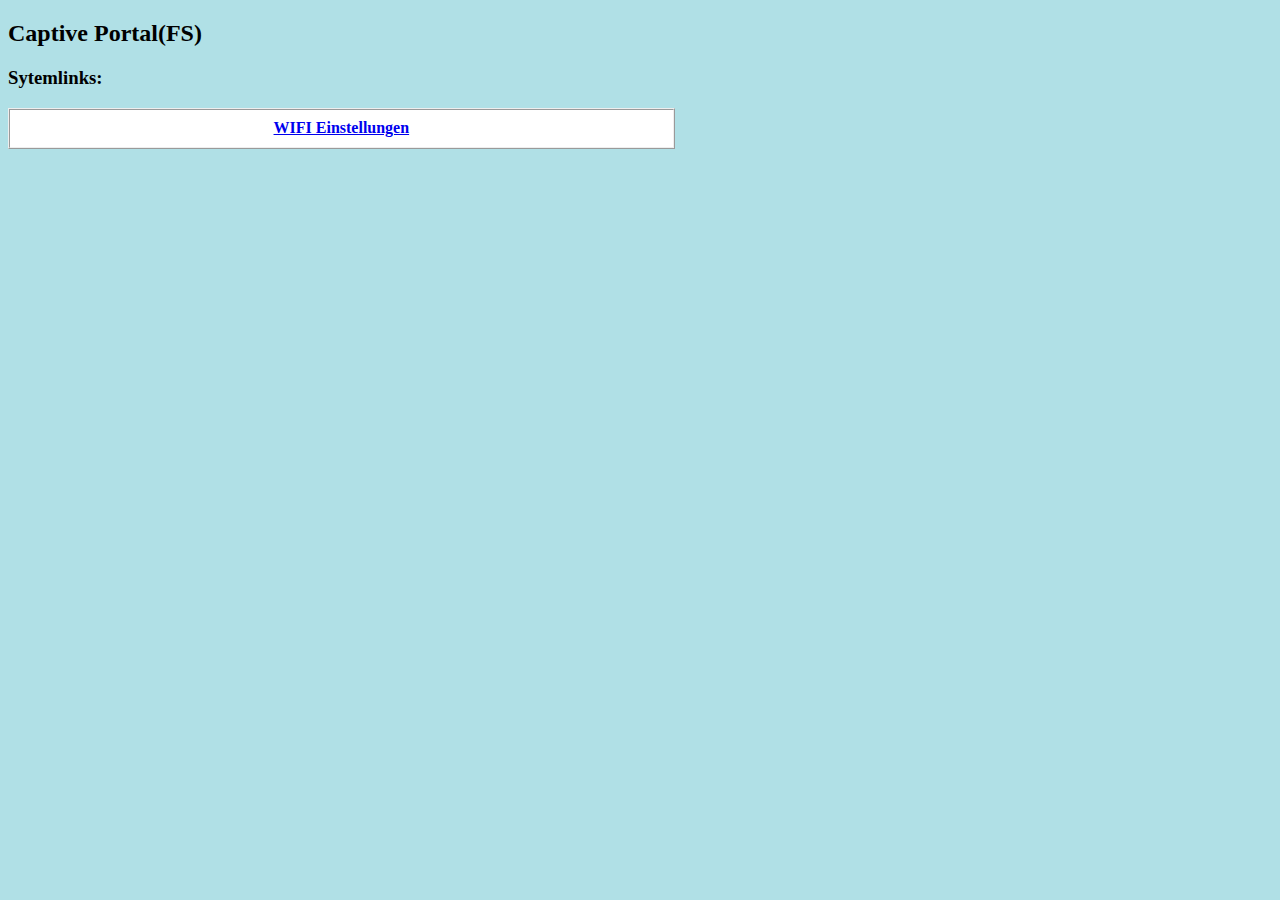
<file: data/MainPage.html>
<!DOCTYPE HTML>
<html lang='de'>
<head>
    <title>Captive Portal</title>
    <meta charset='UTF-8'>
    <meta name='viewport' content='width=device-width, initial-scale=1.0'>
    <link rel="stylesheet" href="portal.css">
</head>
<body>
<h2>Captive Portal(FS)</h2>
<h3>Sytemlinks:</h3>
<table class="systemlinks">
    <tr>
        <th><a href='/wifi'>WIFI Einstellungen</a></th>
    </tr>
</table>
</body>
</html>
</file>
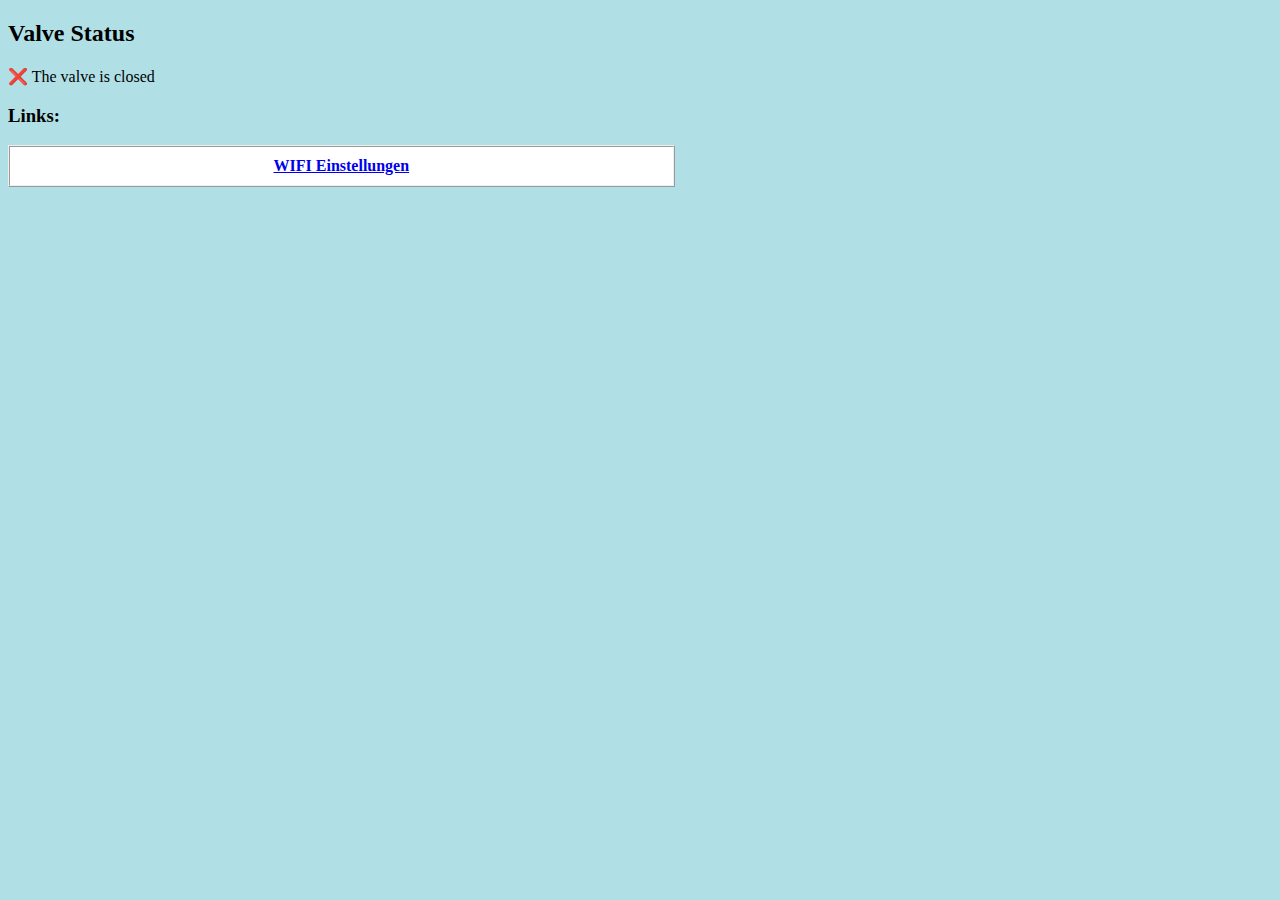
<file: data/Valve.html>
<!DOCTYPE HTML>
<html lang='de'>
<head>
    <title>Valve Status</title>
    <meta charset='UTF-8'>
    <meta name='viewport' content='width=device-width, initial-scale=1.0'>
    <link rel="stylesheet" href="portal.css">
</head>
<body>
<h2>Valve Status</h2>
<p>&#x274C; The valve is closed</p>
<h3>Links:</h3>
<table class="systemlinks">
    <tr>
        <th><a href='/wifi'>WIFI Einstellungen</a></th>
    </tr>
</table>
</body>
</html>
</file>
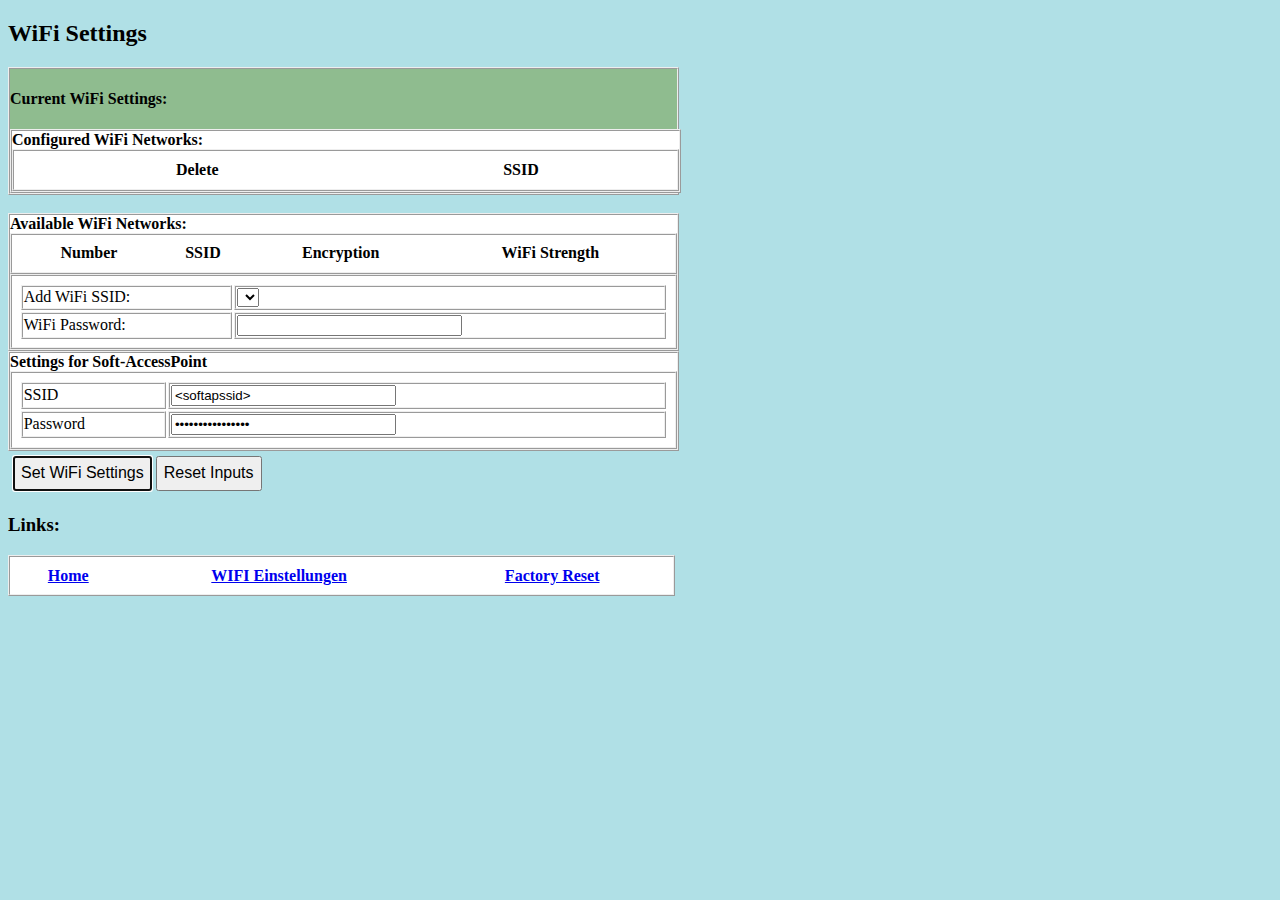
<file: data/WifiPage.html>
<!DOCTYPE HTML>
<html lang='de'>
<head>
    <meta charset='UTF-8'>
    <meta name=viewport content='width=device-width, initial-scale=1.0'>
    <link rel="stylesheet" href="portal.css">
    <title>Wifi Switch</title>
</head>
<body>
<h2>WiFi Settings</h2>
<form action='/wifiSetup' method='post'>
    <div class="currentSettings">
        <h4>Current WiFi Settings:</h4>
        <div class="networks">
            <div class="heading">Configured WiFi Networks:</div>
            <table>
                <tr>
                    <th>Delete</th>
                    <th>SSID</th>
                </tr>
                <configuredNetworks/>
            </table>
        </div>
    </div>
    <br>
    <div class="networks">
        <div class="heading">Available WiFi Networks:</div>
        <table>
            <tr>
                <th>Number</th>
                <th>SSID</th>
                <th>Encryption</th>
                <th>WiFi Strength</th>
            </tr>
            <availableNetworks/>
        </table>
        <table>
            <tr>
                <td>Add WiFi SSID:</td>
                <td><select name='WiFi_Add_Network'>
                    <networkOptions/>
                </select></td>
            </tr>
            <tr>
                <td>WiFi Password:</td>
                <td><label>
                    <input type='text' name='STAWLanPW' maxlength='25' size='25'>
                </label></td>
            </tr>
        </table>
    </div>
    <div class="networks">
        <div class="heading">Settings for Soft-AccessPoint</div>
        <table>
            <tr>
                <td>SSID</td><td><input type='text' name="SoftAPSSID" maxlength="20" size="25" value="<softapssid>"></td>
            </tr>
            <tr>
                <td>Password</td><td><input type='password' name="" maxlength="25" size="25" value="<softappassword>"></td>
            </tr>

        </table>
    </div>
    <div class="buttonbox">
        <button type='submit' name='Settings' autofocus>Set WiFi
            Settings
        </button>
        <button type='reset' name='action'>Reset Inputs</button>
    </div>
</form>
<h3>Links:</h3>
<table class="systemlinks">
    <tr>
        <th><a href='/'>Home</a></th>
        <th><a href='/wifi'>WIFI Einstellungen</a></th>
        <th><a href='/reset'>Factory Reset</a></th>
    </tr>
</table>
</body>
</html>
</file>
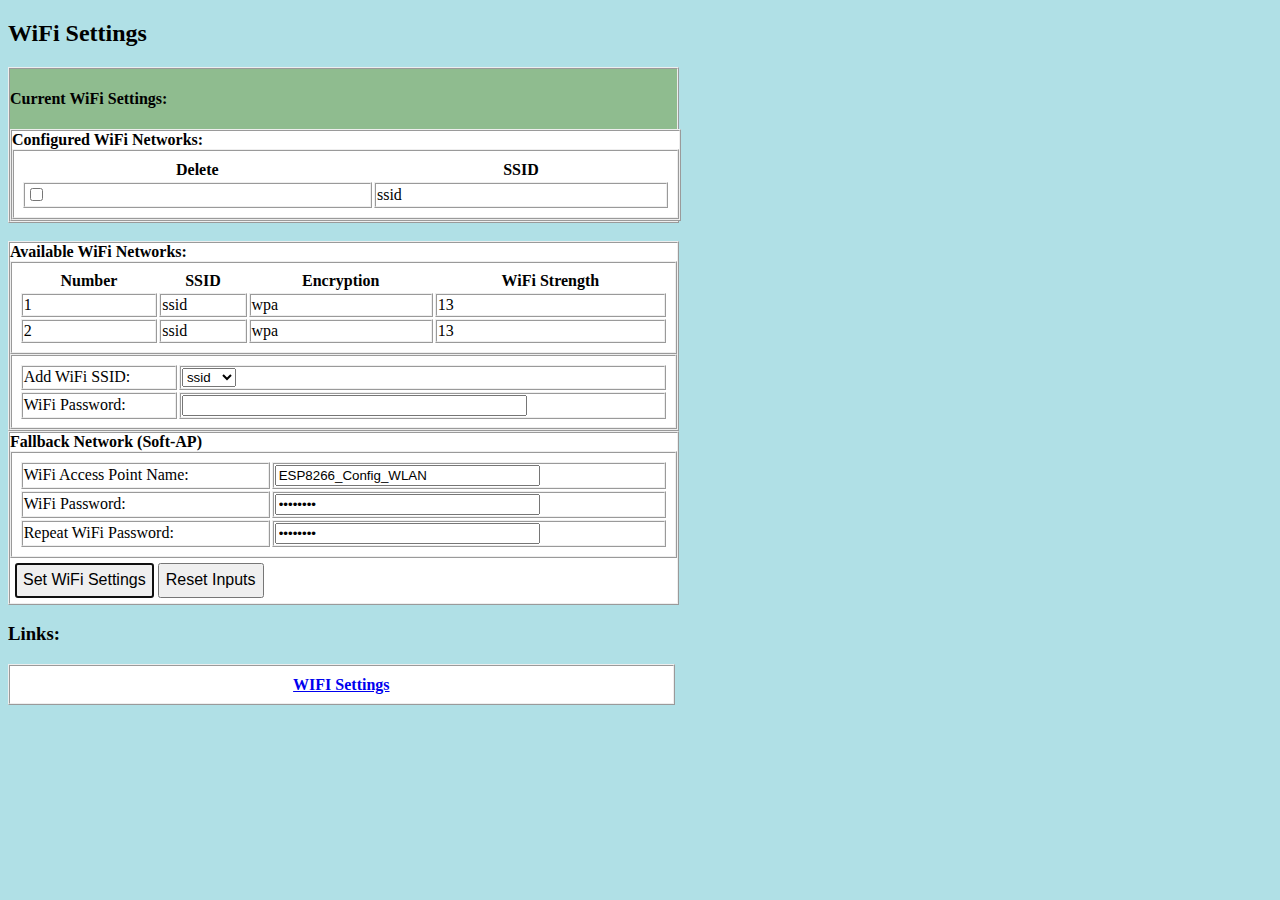
<file: data/WifiPage_test.html>
<!DOCTYPE HTML>
<html lang='de'>
<head>
    <meta charset='UTF-8'>
    <meta name=viewport content='width=device-width, initial-scale=1.0'>
    <link rel="stylesheet" href="portal.css">
    <title>Wifi Switch</title>
</head>
<body>
<h2>WiFi Settings</h2>
<form action='/wifiSetup' method='post'>
    <div class="currentSettings">
        <h4>Current WiFi Settings:</h4>
        <div class="networks">
            <div class="heading">Configured WiFi Networks:</div>
            <table>
                <tr>
                    <th>Delete</th>
                    <th>SSID</th>
                </tr>
                <!-- COnfigured Network Begin -->
                <tr>
                    <td><input type="checkbox" name="ssid_delete"/></td>
                    <td>ssid</td>
                </tr>
                <!-- COnfigured Network END -->
            </table>
        </div>
    </div>
    <br>
    <div class="networks">
        <div class="heading">Available WiFi Networks:</div>
        <table>
            <tr>
                <th>Number</th>
                <th>SSID</th>
                <th>Encryption</th>
                <th>WiFi Strength</th>
            </tr>
            <!-- AvailableNetwork.partial: BEGIN -->
            <tr>
                <td>1</td>
                <td>
                    ssid
                </td>
                <td>
                    wpa
                </td>
                <td>
                    13
                </td>
            </tr>
            <!-- AvailableNetwork.partial: END -->
            <!-- AvailableNetwork.partial: BEGIN -->
            <tr>
                <td>2</td>
                <td>
                    ssid
                </td>
                <td>
                    wpa
                </td>
                <td>
                    13
                </td>
            </tr>
            <!-- AvailableNetwork.partial: END -->
        </table>
        <table>
            <tr>
                <td>Add WiFi SSID:</td>
                <td><select name='WiFi_Add_Network'>
                    <!-- Network Options BEGIN -->
                    <option value="ssid">ssid</option>
                    <option value="ssid2">ssid2</option>
                    <!-- Network Options END -->
                </select></td>
            </tr>
            <tr>
                <td>WiFi Password:</td>
                <td><label>
                    <input type='text' name='STAWLanPW' maxlength='40' size='40'>
                </label></td>
            </tr>
        </table>
    </div>
    <div class="networks">
        <div class="heading">Fallback Network (Soft-AP)</div>
        <table>
            <tr>
                <td>WiFi Access Point Name:</td>
                <td><input type='text' name='APPointName' maxlength='19' size='30' value='ESP8266_Config_WLAN'>
                </td>
            </tr>
            <tr>
                <td>WiFi Password:</td>
                <td><input type='password' name='APPW' maxlength='24' size='30' value='12345678'></td>
            </tr>
            <tr>
                <td>Repeat WiFi Password:</td>
                <td><input type='password' name='APPWRepeat' maxlength='24' size='30' value='12345678'></td>
            </tr>
        </table>
        <div class="buttonbox">
            <button type='submit' name='Settings' autofocus>Set WiFi
                Settings
            </button>
            <button type='reset' name='action'>Reset Inputs</button>
        </div>
    </div>
</form>
<h3>Links:</h3>
<table class="systemlinks">
    <tr>
        <th><a href='/wifi'>WIFI Settings</a></th>
    </tr>
</table>
</body>
</html>
</file>
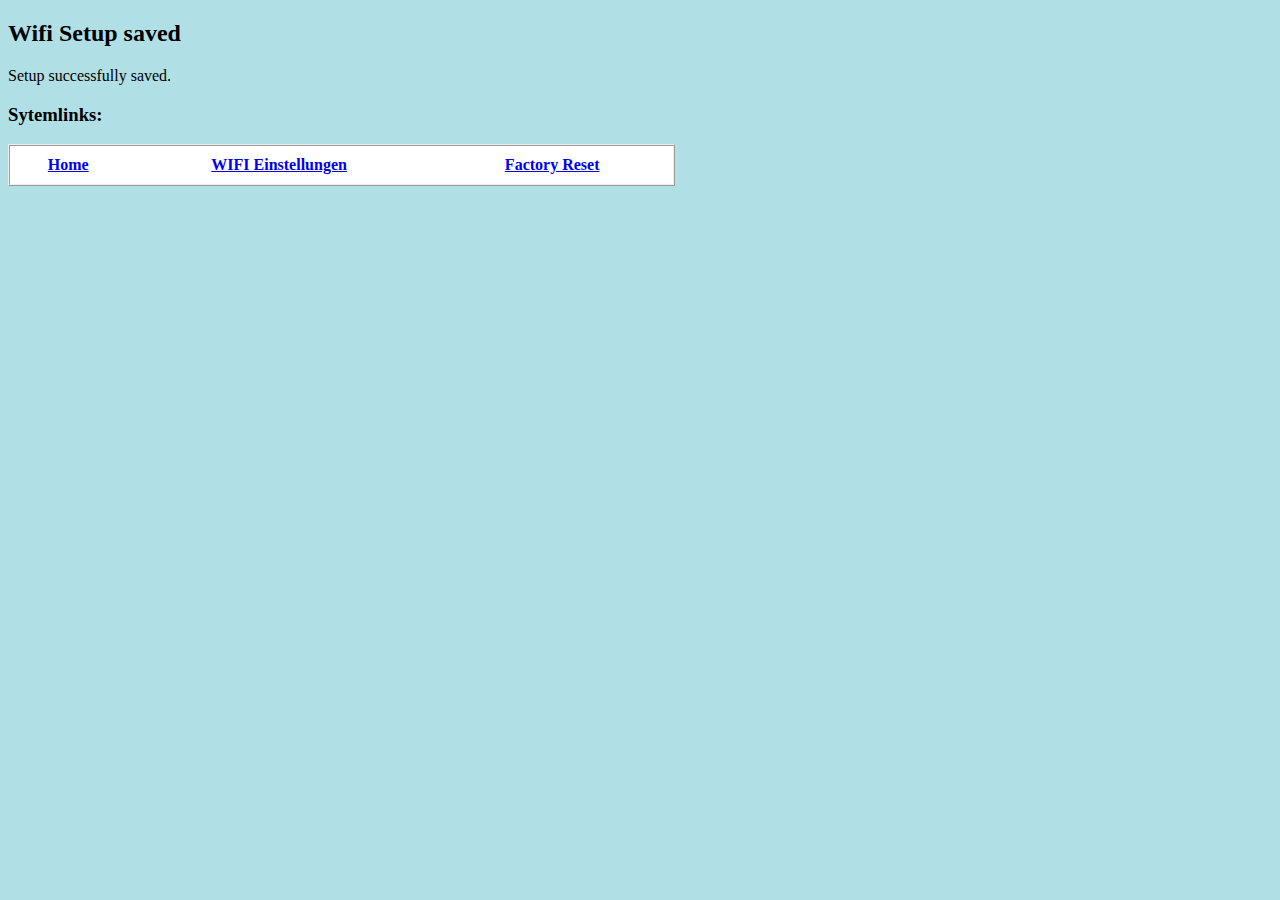
<file: data/WifiSetupDone.html>
<!DOCTYPE HTML>
<html lang='de'>
<head>
    <title>Captive Portal</title>
    <meta charset='UTF-8'>
    <meta name='viewport' content='width=device-width, initial-scale=1.0'>
    <link rel="stylesheet" href="portal.css">
</head>
<body>
<h2>Wifi Setup saved</h2>
Setup successfully saved.
<h3>Sytemlinks:</h3>
<table class="systemlinks">
    <tr>
        <th><a href='/'>Home</a></th>
        <th><a href='/wifi'>WIFI Einstellungen</a></th>
        <th><a href='/reset'>Factory Reset</a></th>
    </tr>
</table>
</body>
</html>
</file>
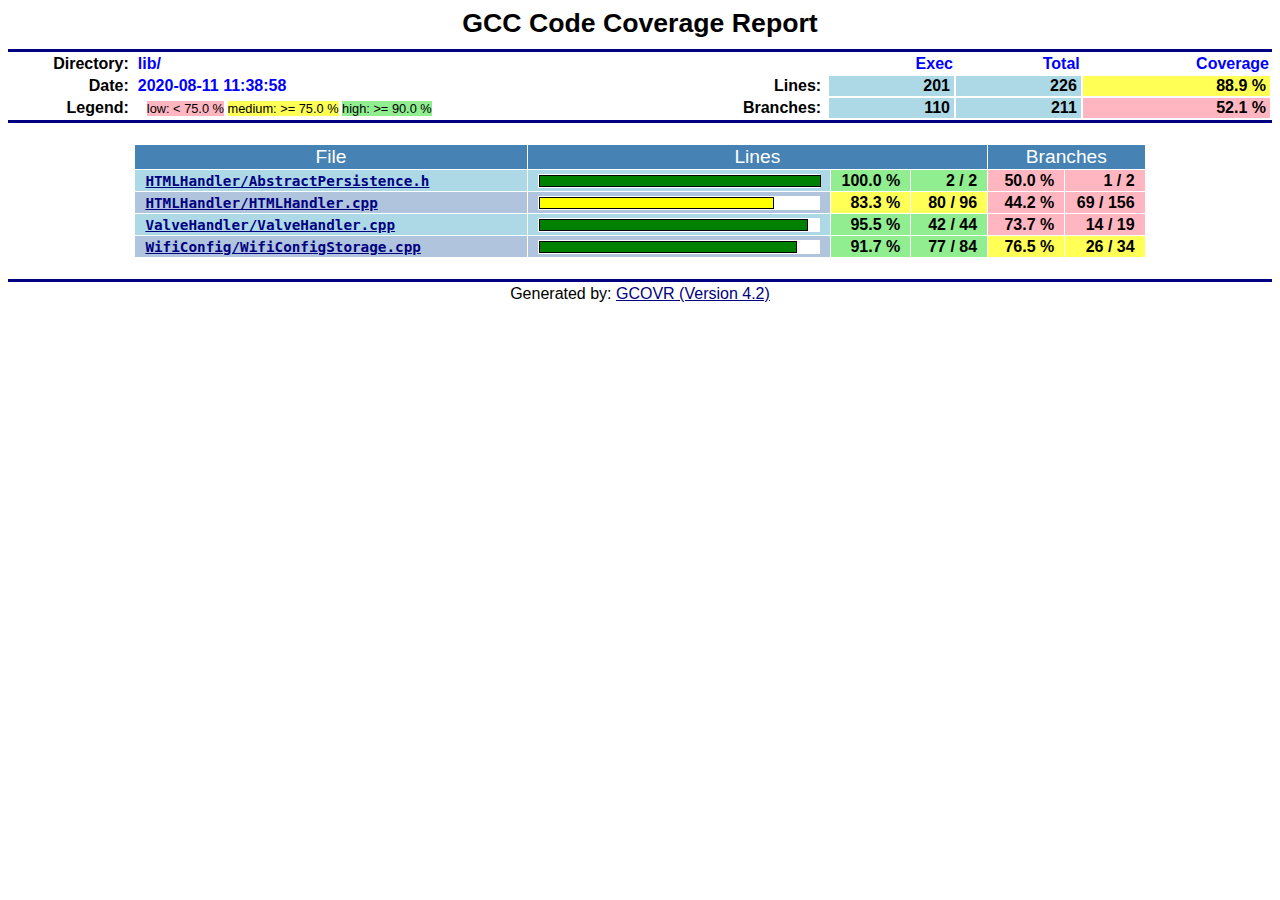
<file: docs/coverage/coverage.html>
<html>

<head>
  <meta http-equiv="Content-Type" content="text/html; charset=UTF-8"/>
  <title>Head</title>
  <style media="screen" type="text/css">

    body
    {
      color: #000000;
      background-color: #FFFFFF;
    }

    /* Link formats: use maroon w/underlines */
    a:link
    {
      color: navy;
      text-decoration: underline;
    }
    a:visited
    {
      color: maroon;
      text-decoration: underline;
    }
    a:active
    {
      color: navy;
      text-decoration: underline;
    }

    /*** TD formats ***/
    td
    {
      font-family: sans-serif;
    }
    td.title
    {
      text-align: center;
      padding-bottom: 10px;
      font-size: 20pt;
      font-weight: bold;
    }

    /* TD Header Information */
    td.headerName
    {
      text-align: right;
      color: black;
      padding-right: 6px;
      font-weight: bold;
      vertical-align: top;
      white-space: nowrap;
    }
    td.headerValue
    {
      text-align: left;
      color: blue;
      font-weight: bold;
      white-space: nowrap;
    }
    td.headerTableEntry
    {
      text-align: right;
      color: black;
      font-weight: bold;
      white-space: nowrap;
      padding-left: 12px;
      padding-right: 4px;
      background-color: LightBlue;
    }
    td.headerValueLeg
    {
      text-align: left;
      color: black;
      font-size: 80%;
      white-space: nowrap;
      padding-left: 10px;
      padding-right: 10px;
      padding-top: 2px;
    }

    /* Color of horizontal ruler */
    td.hr
    {
      background-color: navy;
      height:3px;
    }
    /* Footer format */
    td.footer
    {
      text-align: center;
      padding-top: 3px;
      font-family: sans-serif;
    }

    /* Coverage Table */

    td.coverTableHead
    {
      text-align: center;
      color: white;
      background-color: SteelBlue;
      font-family: sans-serif;
      font-size: 120%;
      white-space: nowrap;
      padding-left: 4px;
      padding-right: 4px;
    }
    td.coverFile
    {
      text-align: left;
      padding-left: 10px;
      padding-right: 20px;
      color: black;
      background-color: LightBlue;
      font-family: monospace;
      font-weight: bold;
      font-size: 110%;
    }
    td.coverBar
    {
      padding-left: 10px;
      padding-right: 10px;
      background-color: LightBlue;
    }
    td.coverBarOutline
    {
      background-color: white;
    }
    td.coverValue
    {
      padding-top: 2px;
      text-align: right;
      padding-left: 10px;
      padding-right: 10px;
      font-family: sans-serif;
      white-space: nowrap;
      font-weight: bold;
    }

    /* Link Details */
    a.detail:link
    {
      color: #B8D0FF;
      font-size:80%;
    }
    a.detail:visited
    {
      color: #B8D0FF;
      font-size:80%;
    }
    a.detail:active
    {
      color: #FFFFFF;
      font-size:80%;
    }

    .graphcont{
        color:#000;
        font-weight:700;
        float:left
    }

    .graph{
        float:left;
        background-color: white;
        position:relative;
        width:280px;
        padding:0
    }

    .graph .bar{
        display:block;
        position:relative;
        border:black 1px solid;
        text-align:center;
        color:#fff;
        height:10px;
        font-family:Arial,Helvetica,sans-serif;
        font-size:12px;
        line-height:1.9em
    }

    .graph .bar span{
        position:absolute;
        left:1em
    }

    td.coveredLine,
    span.coveredLine
    {
        background-color: LightGreen!important;
    }

    td.uncoveredLine,
    span.uncoveredLine
    {
        background-color: LightPink!important;
    }

    .linebranch, .linecount
    {
        border-right: 1px gray solid;
        background-color: lightgray;
    }

    span.takenBranch
    {
        color: Green!important;
        cursor: help;
    }

    span.notTakenBranch
    {
        color: Red!important;
        cursor: help;
    }

    .src
    {
        padding-left: 12px;
    }

    .srcHeader,
    span.takenBranch,
    span.notTakenBranch
    {
        font-family: monospace;
        font-weight: bold;
    }

    pre
    {
        height : 15px;
        margin-top: 0;
        margin-bottom: 0;
    }

    .lineno
    {
        background-color: #EFE383;
        border-right: 1px solid #BBB15F;
    }

  </style>
</head>

<body>

  <table width="100%" border=0 cellspacing=0 cellpadding=0>
    <tr><td class="title">GCC Code Coverage Report</td></tr>
    <tr><td class="hr"></td></tr>

    <tr>
      <td width="100%">
        <table cellpadding=1 border=0 width="100%">
          <tr>
            <td width="10%" class="headerName">Directory:</td>
            <td width="35%" class="headerValue">lib/</td>
            <td width="5%"></td>
            <td width="15%"></td>
            <td width="10%" class="headerValue" style="text-align:right;">Exec</td>
            <td width="10%" class="headerValue" style="text-align:right;">Total</td>
            <td width="15%" class="headerValue" style="text-align:right;">Coverage</td>
          </tr>
          <tr>
            <td class="headerName">Date:</td>
            <td class="headerValue">2020-08-11 11:38:58</td>
            <td></td>
            <td class="headerName">Lines:</td>
            <td class="headerTableEntry">201</td>
            <td class="headerTableEntry">226</td>
            <td class="headerTableEntry" style="background-color:#FFFF55">88.9 %</td>
          </tr>
          <tr>
            <td class="headerName">Legend:</td>
            <td class="headerValueLeg">
              <span style="background-color:LightPink">low: &lt; 75.0 %</span>
              <span style="background-color:#FFFF55">medium: &gt;= 75.0 %</span>
              <span style="background-color:LightGreen">high: &gt;= 90.0 %</span>
            </td>
            <td></td>
            <td class="headerName">Branches:</td>
            <td class="headerTableEntry">110</td>
            <td class="headerTableEntry">211</td>
            <td class="headerTableEntry" style="background-color:LightPink">52.1 %</td>
          </tr>
        </table>
      </td>
    </tr>

    <tr><td class="hr"></td></tr>
  </table>

  <center>
  <table width="80%" cellpadding=1 cellspacing=1 border=0>
    <tr>
      <td width="44%"><br></td>
      <td width="8%"></td>
      <td width="8%"></td>
      <td width="8%"></td>
      <td width="8%"></td>
      <td width="8%"></td>
    </tr>
    <tr>
      <td class="coverTableHead">File</td>
      <td class="coverTableHead" colspan=3>Lines</td>
      <td class="coverTableHead" colspan=2>Branches</td>
    </tr>


    <tr>
      <td class="coverFile" ><a href="coverage.lib_HTMLHandler_AbstractPersistence.h.html">HTMLHandler/AbstractPersistence.h</a></td>
      <td class="coverBar" align="center" >
        <table border=0 cellspacing=0 cellpadding=1><tr><td class="coverBarOutline">
                <div class="graph"><strong class="bar" style="width:100.0%; background-color:green"></strong></div>
                </td></tr></table>
      </td>
      <td class="CoverValue" style="font-weight:bold; background-color:LightGreen;">100.0&nbsp;%</td>
      <td class="CoverValue" style="font-weight:bold; background-color:LightGreen;">2 / 2</td>
      <td class="CoverValue" style="background-color:LightPink;">50.0&nbsp;%</td>
      <td class="CoverValue" style="background-color:LightPink;">1 / 2</td>
    </tr>


    <tr>
      <td class="coverFile" style="background-color:LightSteelBlue"><a href="coverage.lib_HTMLHandler_HTMLHandler.cpp.html">HTMLHandler/HTMLHandler.cpp</a></td>
      <td class="coverBar" align="center" style="background-color:LightSteelBlue">
        <table border=0 cellspacing=0 cellpadding=1><tr><td class="coverBarOutline">
                <div class="graph"><strong class="bar" style="width:83.3%; background-color:yellow"></strong></div>
                </td></tr></table>
      </td>
      <td class="CoverValue" style="font-weight:bold; background-color:#FFFF55;">83.3&nbsp;%</td>
      <td class="CoverValue" style="font-weight:bold; background-color:#FFFF55;">80 / 96</td>
      <td class="CoverValue" style="background-color:LightPink;">44.2&nbsp;%</td>
      <td class="CoverValue" style="background-color:LightPink;">69 / 156</td>
    </tr>


    <tr>
      <td class="coverFile" ><a href="coverage.lib_ValveHandler_ValveHandler.cpp.html">ValveHandler/ValveHandler.cpp</a></td>
      <td class="coverBar" align="center" >
        <table border=0 cellspacing=0 cellpadding=1><tr><td class="coverBarOutline">
                <div class="graph"><strong class="bar" style="width:95.5%; background-color:green"></strong></div>
                </td></tr></table>
      </td>
      <td class="CoverValue" style="font-weight:bold; background-color:LightGreen;">95.5&nbsp;%</td>
      <td class="CoverValue" style="font-weight:bold; background-color:LightGreen;">42 / 44</td>
      <td class="CoverValue" style="background-color:LightPink;">73.7&nbsp;%</td>
      <td class="CoverValue" style="background-color:LightPink;">14 / 19</td>
    </tr>


    <tr>
      <td class="coverFile" style="background-color:LightSteelBlue"><a href="coverage.lib_WifiConfig_WifiConfigStorage.cpp.html">WifiConfig/WifiConfigStorage.cpp</a></td>
      <td class="coverBar" align="center" style="background-color:LightSteelBlue">
        <table border=0 cellspacing=0 cellpadding=1><tr><td class="coverBarOutline">
                <div class="graph"><strong class="bar" style="width:91.7%; background-color:green"></strong></div>
                </td></tr></table>
      </td>
      <td class="CoverValue" style="font-weight:bold; background-color:LightGreen;">91.7&nbsp;%</td>
      <td class="CoverValue" style="font-weight:bold; background-color:LightGreen;">77 / 84</td>
      <td class="CoverValue" style="background-color:#FFFF55;">76.5&nbsp;%</td>
      <td class="CoverValue" style="background-color:#FFFF55;">26 / 34</td>
    </tr>


    <tr>
      <td width="44%"><br></td>
      <td width="8%"></td>
      <td width="8%"></td>
      <td width="8%"></td>
      <td width="8%"></td>
      <td width="8%"></td>
    </tr>
  </table>
  </center>

  <table width="100%" border=0 cellspacing=0 cellpadding=0>
    <tr><td class="hr"><td></tr>
    <tr><td class="footer">Generated by: <a href="http://gcovr.com">GCOVR (Version 4.2)</a></td></tr>
  </table>
  <br>

</body>

</html>
</file>
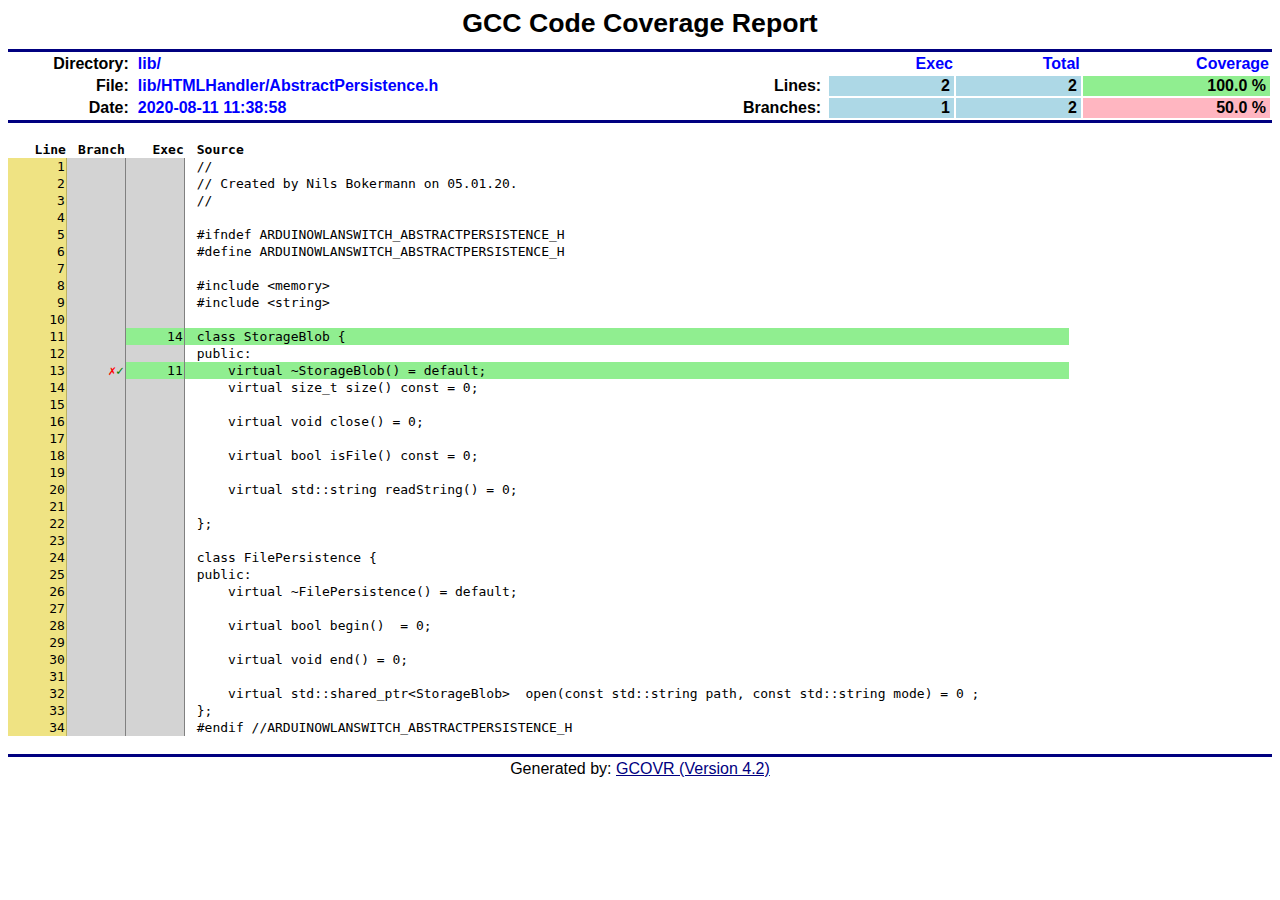
<file: docs/coverage/coverage.lib_HTMLHandler_AbstractPersistence.h.html>
<html>

<head>
  <meta http-equiv="Content-Type" content="text/html; charset=UTF-8"/>
  <title>Head</title>
  <style media="screen" type="text/css">

    body
    {
      color: #000000;
      background-color: #FFFFFF;
    }

    /* Link formats: use maroon w/underlines */
    a:link
    {
      color: navy;
      text-decoration: underline;
    }
    a:visited
    {
      color: maroon;
      text-decoration: underline;
    }
    a:active
    {
      color: navy;
      text-decoration: underline;
    }

    /*** TD formats ***/
    td
    {
      font-family: sans-serif;
    }
    td.title
    {
      text-align: center;
      padding-bottom: 10px;
      font-size: 20pt;
      font-weight: bold;
    }

    /* TD Header Information */
    td.headerName
    {
      text-align: right;
      color: black;
      padding-right: 6px;
      font-weight: bold;
      vertical-align: top;
      white-space: nowrap;
    }
    td.headerValue
    {
      text-align: left;
      color: blue;
      font-weight: bold;
      white-space: nowrap;
    }
    td.headerTableEntry
    {
      text-align: right;
      color: black;
      font-weight: bold;
      white-space: nowrap;
      padding-left: 12px;
      padding-right: 4px;
      background-color: LightBlue;
    }
    td.headerValueLeg
    {
      text-align: left;
      color: black;
      font-size: 80%;
      white-space: nowrap;
      padding-left: 10px;
      padding-right: 10px;
      padding-top: 2px;
    }

    /* Color of horizontal ruler */
    td.hr
    {
      background-color: navy;
      height:3px;
    }
    /* Footer format */
    td.footer
    {
      text-align: center;
      padding-top: 3px;
      font-family: sans-serif;
    }

    /* Coverage Table */

    td.coverTableHead
    {
      text-align: center;
      color: white;
      background-color: SteelBlue;
      font-family: sans-serif;
      font-size: 120%;
      white-space: nowrap;
      padding-left: 4px;
      padding-right: 4px;
    }
    td.coverFile
    {
      text-align: left;
      padding-left: 10px;
      padding-right: 20px;
      color: black;
      background-color: LightBlue;
      font-family: monospace;
      font-weight: bold;
      font-size: 110%;
    }
    td.coverBar
    {
      padding-left: 10px;
      padding-right: 10px;
      background-color: LightBlue;
    }
    td.coverBarOutline
    {
      background-color: white;
    }
    td.coverValue
    {
      padding-top: 2px;
      text-align: right;
      padding-left: 10px;
      padding-right: 10px;
      font-family: sans-serif;
      white-space: nowrap;
      font-weight: bold;
    }

    /* Link Details */
    a.detail:link
    {
      color: #B8D0FF;
      font-size:80%;
    }
    a.detail:visited
    {
      color: #B8D0FF;
      font-size:80%;
    }
    a.detail:active
    {
      color: #FFFFFF;
      font-size:80%;
    }

    .graphcont{
        color:#000;
        font-weight:700;
        float:left
    }

    .graph{
        float:left;
        background-color: white;
        position:relative;
        width:280px;
        padding:0
    }

    .graph .bar{
        display:block;
        position:relative;
        border:black 1px solid;
        text-align:center;
        color:#fff;
        height:10px;
        font-family:Arial,Helvetica,sans-serif;
        font-size:12px;
        line-height:1.9em
    }

    .graph .bar span{
        position:absolute;
        left:1em
    }

    td.coveredLine,
    span.coveredLine
    {
        background-color: LightGreen!important;
    }

    td.uncoveredLine,
    span.uncoveredLine
    {
        background-color: LightPink!important;
    }

    .linebranch, .linecount
    {
        border-right: 1px gray solid;
        background-color: lightgray;
    }

    span.takenBranch
    {
        color: Green!important;
        cursor: help;
    }

    span.notTakenBranch
    {
        color: Red!important;
        cursor: help;
    }

    .src
    {
        padding-left: 12px;
    }

    .srcHeader,
    span.takenBranch,
    span.notTakenBranch
    {
        font-family: monospace;
        font-weight: bold;
    }

    pre
    {
        height : 15px;
        margin-top: 0;
        margin-bottom: 0;
    }

    .lineno
    {
        background-color: #EFE383;
        border-right: 1px solid #BBB15F;
    }

  </style>
</head>

<body>

  <table width="100%" border="0" cellspacing="0" cellpadding="0">
    <tr><td class="title">GCC Code Coverage Report</td></tr>
    <tr><td class="hr"></td></tr>

    <tr>
      <td width="100%">
        <table cellpadding="1" border="0" width="100%">
          <tr>
            <td width="10%" class="headerName">Directory:</td>
            <td width="35%" class="headerValue">lib/</td>
            <td width="5%"></td>
            <td width="15%"></td>
            <td width="10%" class="headerValue" style="text-align:right;">Exec</td>
            <td width="10%" class="headerValue" style="text-align:right;">Total</td>
            <td width="15%" class="headerValue" style="text-align:right;">Coverage</td>
          </tr>
          <tr>
            <td class="headerName">File:</td>
            <td class="headerValue">lib/HTMLHandler/AbstractPersistence.h</td>
            <td></td>
            <td class="headerName">Lines:</td>
            <td class="headerTableEntry">2</td>
            <td class="headerTableEntry">2</td>
            <td class="headerTableEntry" style="background-color:LightGreen">100.0 %</td>
          </tr>
          <tr>
            <td class="headerName">Date:</td>
            <td class="headerValue">2020-08-11 11:38:58</td>
            <td></td>
            <td class="headerName">Branches:</td>
            <td class="headerTableEntry">1</td>
            <td class="headerTableEntry">2</td>
            <td class="headerTableEntry" style="background-color:LightPink">50.0 %</td>
          </tr>
        </table>
      </td>
    </tr>

    <tr><td class="hr"></td></tr>
  </table>

  <br>
  <table cellspacing="0" cellpadding="1">
    <tr>
      <td width="5%" align="right" class="srcHeader">Line</td>
      <td width="5%" align="right" class="srcHeader">Branch</td>
      <td width="5%" align="right" class="srcHeader">Exec</td>
      <td width="75%" align="left" class="srcHeader src">Source</td>
    </tr>


    <tr>
    <td align="right" class="lineno"><pre>1</pre></td>
    <td align="right" class="linebranch"></td>
    <td align="right" class="linecount "><pre></pre></td>
    <td align="left" class="src "><pre>//</pre></td>
    </tr>

    <tr>
    <td align="right" class="lineno"><pre>2</pre></td>
    <td align="right" class="linebranch"></td>
    <td align="right" class="linecount "><pre></pre></td>
    <td align="left" class="src "><pre>// Created by Nils Bokermann on 05.01.20.</pre></td>
    </tr>

    <tr>
    <td align="right" class="lineno"><pre>3</pre></td>
    <td align="right" class="linebranch"></td>
    <td align="right" class="linecount "><pre></pre></td>
    <td align="left" class="src "><pre>//</pre></td>
    </tr>

    <tr>
    <td align="right" class="lineno"><pre>4</pre></td>
    <td align="right" class="linebranch"></td>
    <td align="right" class="linecount "><pre></pre></td>
    <td align="left" class="src "><pre></pre></td>
    </tr>

    <tr>
    <td align="right" class="lineno"><pre>5</pre></td>
    <td align="right" class="linebranch"></td>
    <td align="right" class="linecount "><pre></pre></td>
    <td align="left" class="src "><pre>#ifndef ARDUINOWLANSWITCH_ABSTRACTPERSISTENCE_H</pre></td>
    </tr>

    <tr>
    <td align="right" class="lineno"><pre>6</pre></td>
    <td align="right" class="linebranch"></td>
    <td align="right" class="linecount "><pre></pre></td>
    <td align="left" class="src "><pre>#define ARDUINOWLANSWITCH_ABSTRACTPERSISTENCE_H</pre></td>
    </tr>

    <tr>
    <td align="right" class="lineno"><pre>7</pre></td>
    <td align="right" class="linebranch"></td>
    <td align="right" class="linecount "><pre></pre></td>
    <td align="left" class="src "><pre></pre></td>
    </tr>

    <tr>
    <td align="right" class="lineno"><pre>8</pre></td>
    <td align="right" class="linebranch"></td>
    <td align="right" class="linecount "><pre></pre></td>
    <td align="left" class="src "><pre>#include &lt;memory></pre></td>
    </tr>

    <tr>
    <td align="right" class="lineno"><pre>9</pre></td>
    <td align="right" class="linebranch"></td>
    <td align="right" class="linecount "><pre></pre></td>
    <td align="left" class="src "><pre>#include &lt;string></pre></td>
    </tr>

    <tr>
    <td align="right" class="lineno"><pre>10</pre></td>
    <td align="right" class="linebranch"></td>
    <td align="right" class="linecount "><pre></pre></td>
    <td align="left" class="src "><pre></pre></td>
    </tr>

    <tr>
    <td align="right" class="lineno"><pre>11</pre></td>
    <td align="right" class="linebranch"></td>
    <td align="right" class="linecount coveredLine"><pre>14</pre></td>
    <td align="left" class="src coveredLine"><pre>class StorageBlob {</pre></td>
    </tr>

    <tr>
    <td align="right" class="lineno"><pre>12</pre></td>
    <td align="right" class="linebranch"></td>
    <td align="right" class="linecount "><pre></pre></td>
    <td align="left" class="src "><pre>public:</pre></td>
    </tr>

    <tr>
    <td align="right" class="lineno"><pre>13</pre></td>
    <td align="right" class="linebranch"><span class="notTakenBranch" title="Branch 2 not taken">&cross;</span><span class="takenBranch" title="Branch 3 taken 11 times">&check;</span></td>
    <td align="right" class="linecount coveredLine"><pre>11</pre></td>
    <td align="left" class="src coveredLine"><pre>    virtual ~StorageBlob() = default;</pre></td>
    </tr>

    <tr>
    <td align="right" class="lineno"><pre>14</pre></td>
    <td align="right" class="linebranch"></td>
    <td align="right" class="linecount "><pre></pre></td>
    <td align="left" class="src "><pre>    virtual size_t size() const = 0;</pre></td>
    </tr>

    <tr>
    <td align="right" class="lineno"><pre>15</pre></td>
    <td align="right" class="linebranch"></td>
    <td align="right" class="linecount "><pre></pre></td>
    <td align="left" class="src "><pre></pre></td>
    </tr>

    <tr>
    <td align="right" class="lineno"><pre>16</pre></td>
    <td align="right" class="linebranch"></td>
    <td align="right" class="linecount "><pre></pre></td>
    <td align="left" class="src "><pre>    virtual void close() = 0;</pre></td>
    </tr>

    <tr>
    <td align="right" class="lineno"><pre>17</pre></td>
    <td align="right" class="linebranch"></td>
    <td align="right" class="linecount "><pre></pre></td>
    <td align="left" class="src "><pre></pre></td>
    </tr>

    <tr>
    <td align="right" class="lineno"><pre>18</pre></td>
    <td align="right" class="linebranch"></td>
    <td align="right" class="linecount "><pre></pre></td>
    <td align="left" class="src "><pre>    virtual bool isFile() const = 0;</pre></td>
    </tr>

    <tr>
    <td align="right" class="lineno"><pre>19</pre></td>
    <td align="right" class="linebranch"></td>
    <td align="right" class="linecount "><pre></pre></td>
    <td align="left" class="src "><pre></pre></td>
    </tr>

    <tr>
    <td align="right" class="lineno"><pre>20</pre></td>
    <td align="right" class="linebranch"></td>
    <td align="right" class="linecount "><pre></pre></td>
    <td align="left" class="src "><pre>    virtual std::string readString() = 0;</pre></td>
    </tr>

    <tr>
    <td align="right" class="lineno"><pre>21</pre></td>
    <td align="right" class="linebranch"></td>
    <td align="right" class="linecount "><pre></pre></td>
    <td align="left" class="src "><pre></pre></td>
    </tr>

    <tr>
    <td align="right" class="lineno"><pre>22</pre></td>
    <td align="right" class="linebranch"></td>
    <td align="right" class="linecount "><pre></pre></td>
    <td align="left" class="src "><pre>};</pre></td>
    </tr>

    <tr>
    <td align="right" class="lineno"><pre>23</pre></td>
    <td align="right" class="linebranch"></td>
    <td align="right" class="linecount "><pre></pre></td>
    <td align="left" class="src "><pre></pre></td>
    </tr>

    <tr>
    <td align="right" class="lineno"><pre>24</pre></td>
    <td align="right" class="linebranch"></td>
    <td align="right" class="linecount "><pre></pre></td>
    <td align="left" class="src "><pre>class FilePersistence {</pre></td>
    </tr>

    <tr>
    <td align="right" class="lineno"><pre>25</pre></td>
    <td align="right" class="linebranch"></td>
    <td align="right" class="linecount "><pre></pre></td>
    <td align="left" class="src "><pre>public:</pre></td>
    </tr>

    <tr>
    <td align="right" class="lineno"><pre>26</pre></td>
    <td align="right" class="linebranch"></td>
    <td align="right" class="linecount "><pre></pre></td>
    <td align="left" class="src "><pre>    virtual ~FilePersistence() = default;</pre></td>
    </tr>

    <tr>
    <td align="right" class="lineno"><pre>27</pre></td>
    <td align="right" class="linebranch"></td>
    <td align="right" class="linecount "><pre></pre></td>
    <td align="left" class="src "><pre></pre></td>
    </tr>

    <tr>
    <td align="right" class="lineno"><pre>28</pre></td>
    <td align="right" class="linebranch"></td>
    <td align="right" class="linecount "><pre></pre></td>
    <td align="left" class="src "><pre>    virtual bool begin()  = 0;</pre></td>
    </tr>

    <tr>
    <td align="right" class="lineno"><pre>29</pre></td>
    <td align="right" class="linebranch"></td>
    <td align="right" class="linecount "><pre></pre></td>
    <td align="left" class="src "><pre></pre></td>
    </tr>

    <tr>
    <td align="right" class="lineno"><pre>30</pre></td>
    <td align="right" class="linebranch"></td>
    <td align="right" class="linecount "><pre></pre></td>
    <td align="left" class="src "><pre>    virtual void end() = 0;</pre></td>
    </tr>

    <tr>
    <td align="right" class="lineno"><pre>31</pre></td>
    <td align="right" class="linebranch"></td>
    <td align="right" class="linecount "><pre></pre></td>
    <td align="left" class="src "><pre></pre></td>
    </tr>

    <tr>
    <td align="right" class="lineno"><pre>32</pre></td>
    <td align="right" class="linebranch"></td>
    <td align="right" class="linecount "><pre></pre></td>
    <td align="left" class="src "><pre>    virtual std::shared_ptr&lt;StorageBlob>  open(const std::string path, const std::string mode) = 0 ;</pre></td>
    </tr>

    <tr>
    <td align="right" class="lineno"><pre>33</pre></td>
    <td align="right" class="linebranch"></td>
    <td align="right" class="linecount "><pre></pre></td>
    <td align="left" class="src "><pre>};</pre></td>
    </tr>

    <tr>
    <td align="right" class="lineno"><pre>34</pre></td>
    <td align="right" class="linebranch"></td>
    <td align="right" class="linecount "><pre></pre></td>
    <td align="left" class="src "><pre>#endif //ARDUINOWLANSWITCH_ABSTRACTPERSISTENCE_H</pre></td>
    </tr>

  </table>
  <br>

  <table width="100%" border="0" cellspacing="0" cellpadding="0">
    <tr><td class="hr"><td></tr>
    <tr><td class="footer">Generated by: <a href="http://gcovr.com">GCOVR (Version 4.2)</a></td></tr>
  </table>
  <br>

</body>

</html>
</file>
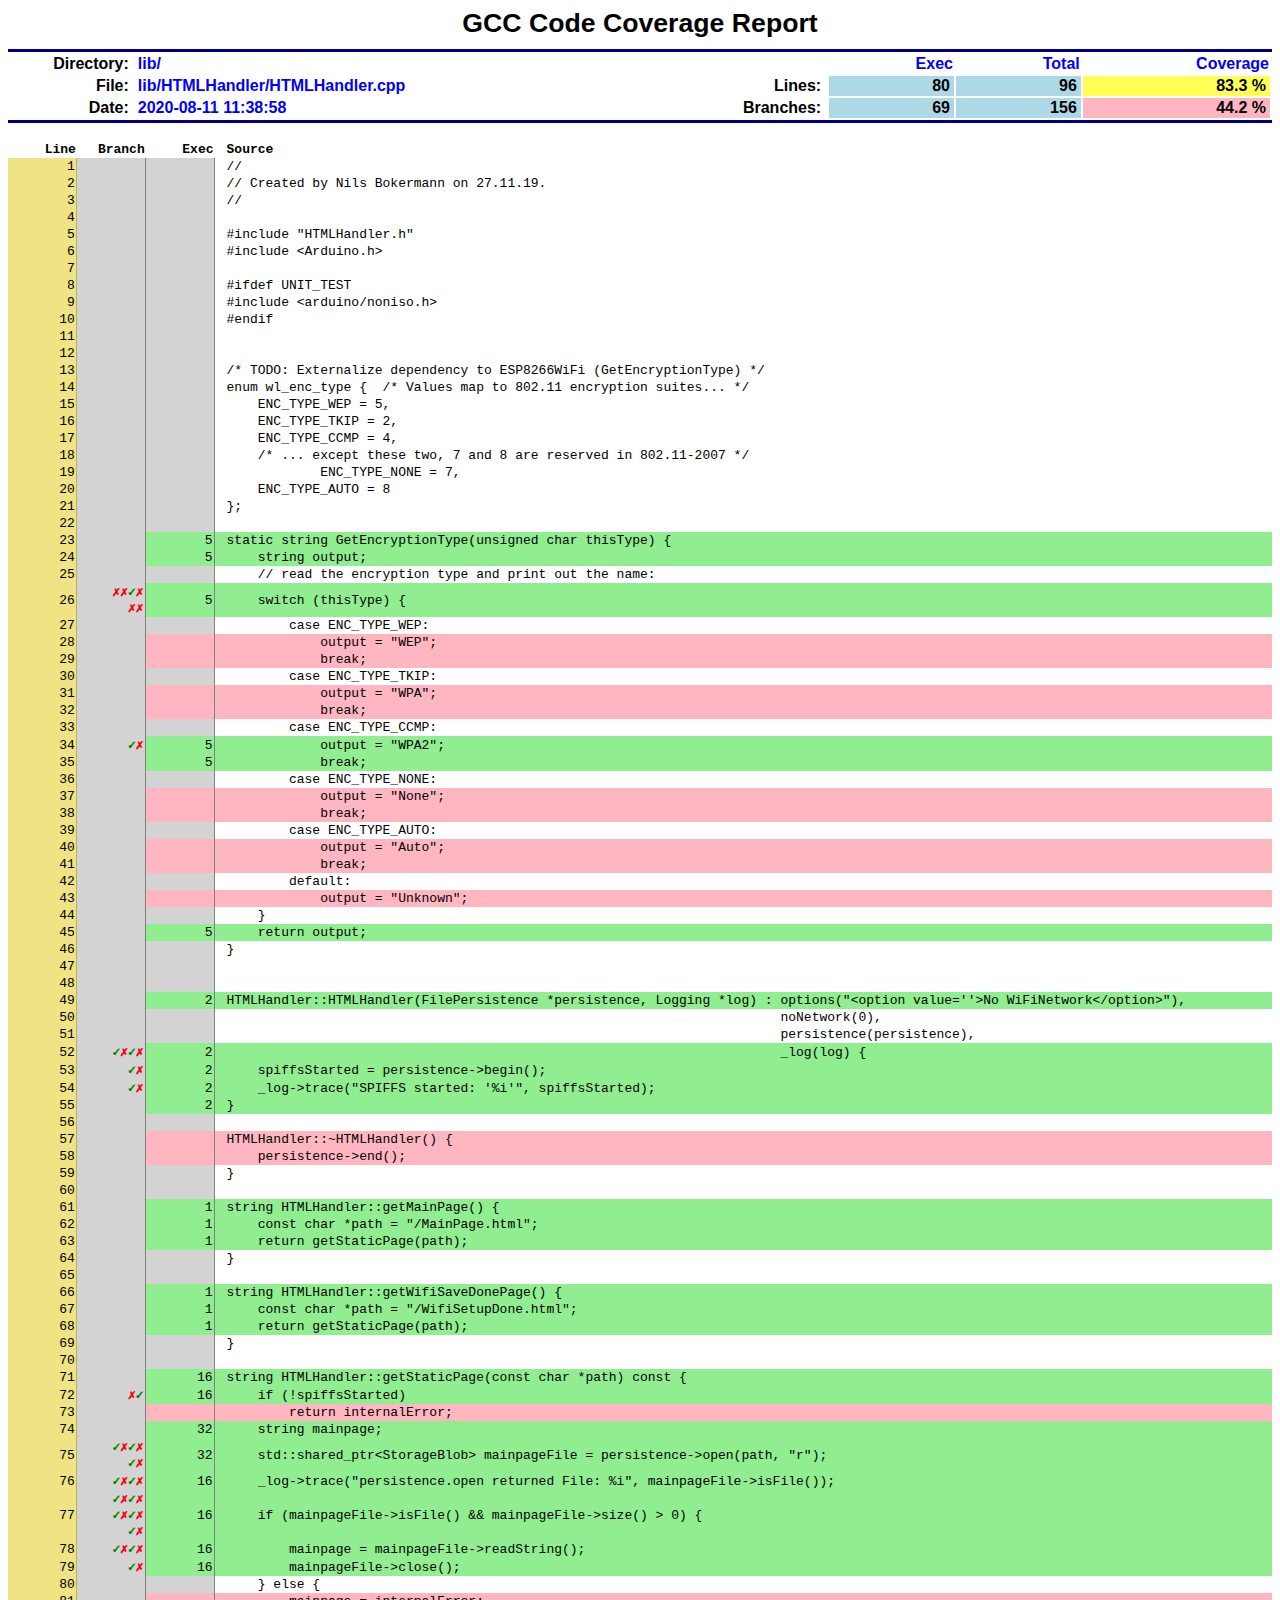
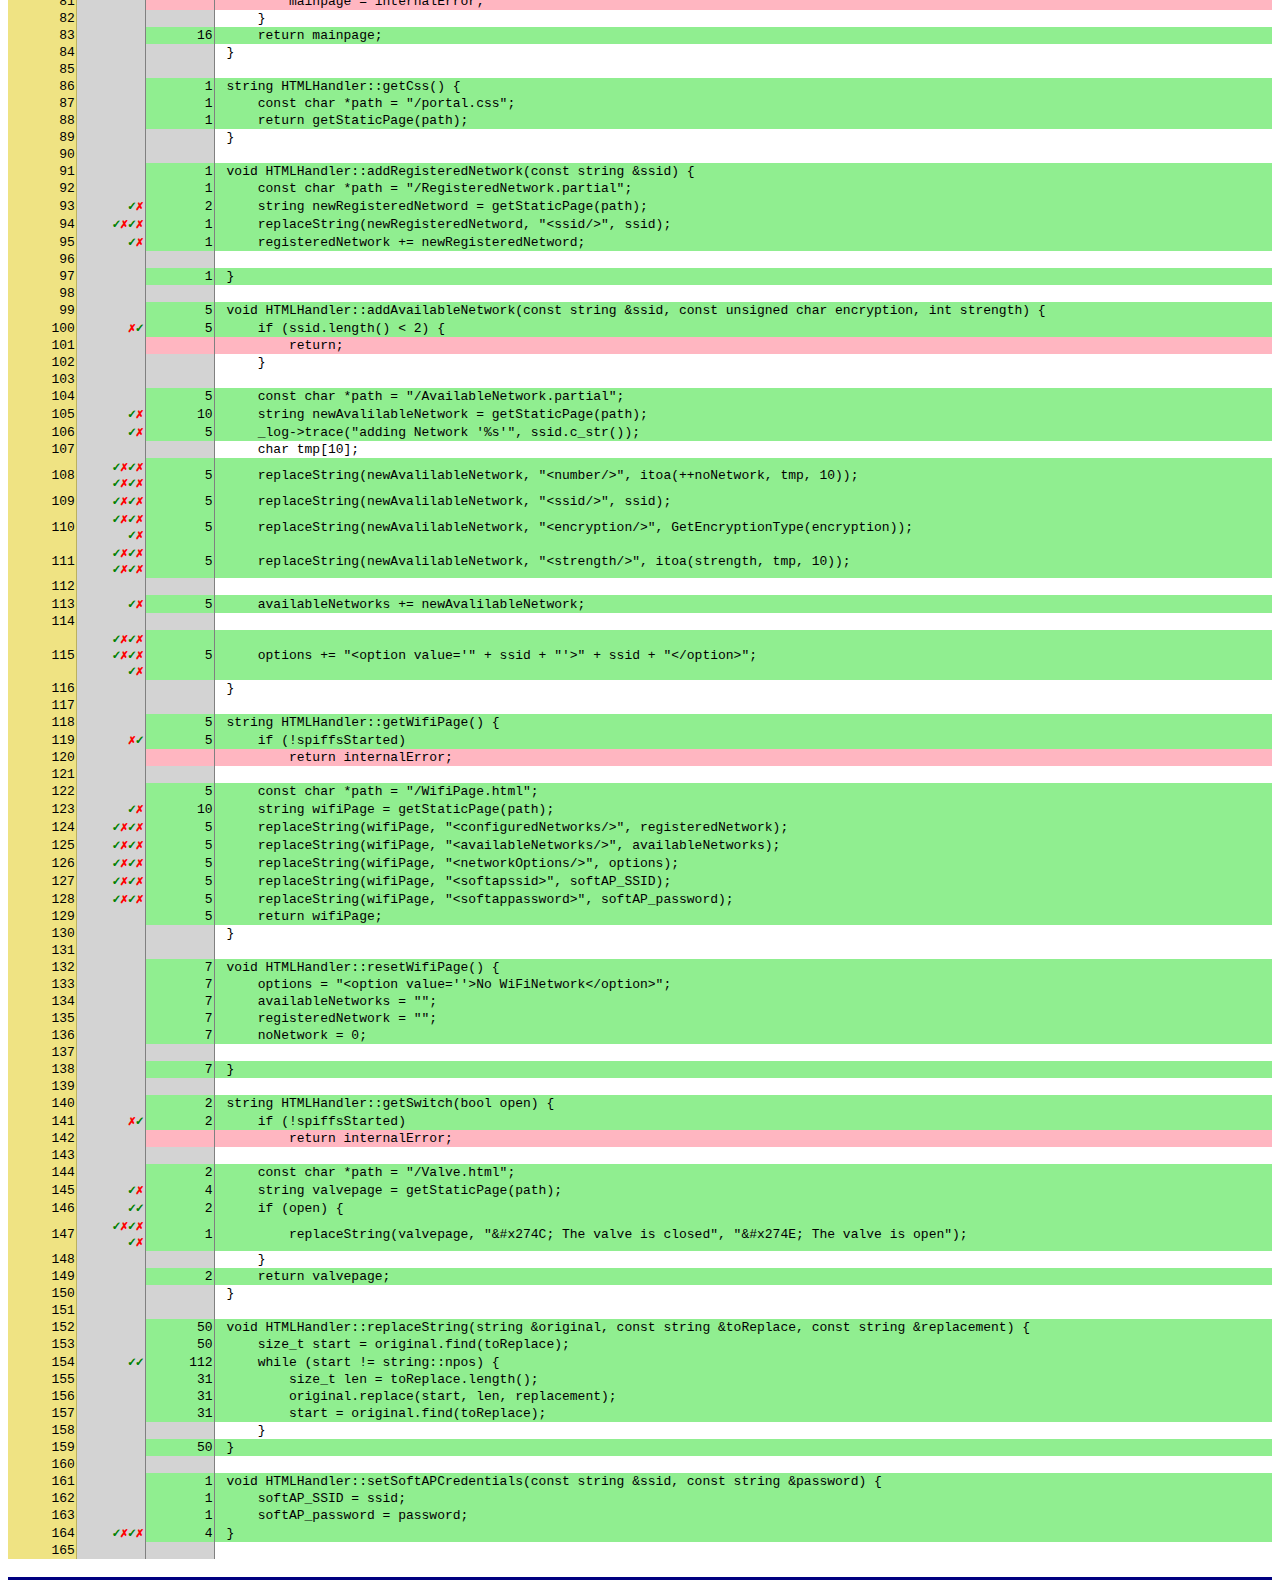
<file: docs/coverage/coverage.lib_HTMLHandler_HTMLHandler.cpp.html>
<html>

<head>
  <meta http-equiv="Content-Type" content="text/html; charset=UTF-8"/>
  <title>Head</title>
  <style media="screen" type="text/css">

    body
    {
      color: #000000;
      background-color: #FFFFFF;
    }

    /* Link formats: use maroon w/underlines */
    a:link
    {
      color: navy;
      text-decoration: underline;
    }
    a:visited
    {
      color: maroon;
      text-decoration: underline;
    }
    a:active
    {
      color: navy;
      text-decoration: underline;
    }

    /*** TD formats ***/
    td
    {
      font-family: sans-serif;
    }
    td.title
    {
      text-align: center;
      padding-bottom: 10px;
      font-size: 20pt;
      font-weight: bold;
    }

    /* TD Header Information */
    td.headerName
    {
      text-align: right;
      color: black;
      padding-right: 6px;
      font-weight: bold;
      vertical-align: top;
      white-space: nowrap;
    }
    td.headerValue
    {
      text-align: left;
      color: blue;
      font-weight: bold;
      white-space: nowrap;
    }
    td.headerTableEntry
    {
      text-align: right;
      color: black;
      font-weight: bold;
      white-space: nowrap;
      padding-left: 12px;
      padding-right: 4px;
      background-color: LightBlue;
    }
    td.headerValueLeg
    {
      text-align: left;
      color: black;
      font-size: 80%;
      white-space: nowrap;
      padding-left: 10px;
      padding-right: 10px;
      padding-top: 2px;
    }

    /* Color of horizontal ruler */
    td.hr
    {
      background-color: navy;
      height:3px;
    }
    /* Footer format */
    td.footer
    {
      text-align: center;
      padding-top: 3px;
      font-family: sans-serif;
    }

    /* Coverage Table */

    td.coverTableHead
    {
      text-align: center;
      color: white;
      background-color: SteelBlue;
      font-family: sans-serif;
      font-size: 120%;
      white-space: nowrap;
      padding-left: 4px;
      padding-right: 4px;
    }
    td.coverFile
    {
      text-align: left;
      padding-left: 10px;
      padding-right: 20px;
      color: black;
      background-color: LightBlue;
      font-family: monospace;
      font-weight: bold;
      font-size: 110%;
    }
    td.coverBar
    {
      padding-left: 10px;
      padding-right: 10px;
      background-color: LightBlue;
    }
    td.coverBarOutline
    {
      background-color: white;
    }
    td.coverValue
    {
      padding-top: 2px;
      text-align: right;
      padding-left: 10px;
      padding-right: 10px;
      font-family: sans-serif;
      white-space: nowrap;
      font-weight: bold;
    }

    /* Link Details */
    a.detail:link
    {
      color: #B8D0FF;
      font-size:80%;
    }
    a.detail:visited
    {
      color: #B8D0FF;
      font-size:80%;
    }
    a.detail:active
    {
      color: #FFFFFF;
      font-size:80%;
    }

    .graphcont{
        color:#000;
        font-weight:700;
        float:left
    }

    .graph{
        float:left;
        background-color: white;
        position:relative;
        width:280px;
        padding:0
    }

    .graph .bar{
        display:block;
        position:relative;
        border:black 1px solid;
        text-align:center;
        color:#fff;
        height:10px;
        font-family:Arial,Helvetica,sans-serif;
        font-size:12px;
        line-height:1.9em
    }

    .graph .bar span{
        position:absolute;
        left:1em
    }

    td.coveredLine,
    span.coveredLine
    {
        background-color: LightGreen!important;
    }

    td.uncoveredLine,
    span.uncoveredLine
    {
        background-color: LightPink!important;
    }

    .linebranch, .linecount
    {
        border-right: 1px gray solid;
        background-color: lightgray;
    }

    span.takenBranch
    {
        color: Green!important;
        cursor: help;
    }

    span.notTakenBranch
    {
        color: Red!important;
        cursor: help;
    }

    .src
    {
        padding-left: 12px;
    }

    .srcHeader,
    span.takenBranch,
    span.notTakenBranch
    {
        font-family: monospace;
        font-weight: bold;
    }

    pre
    {
        height : 15px;
        margin-top: 0;
        margin-bottom: 0;
    }

    .lineno
    {
        background-color: #EFE383;
        border-right: 1px solid #BBB15F;
    }

  </style>
</head>

<body>

  <table width="100%" border="0" cellspacing="0" cellpadding="0">
    <tr><td class="title">GCC Code Coverage Report</td></tr>
    <tr><td class="hr"></td></tr>

    <tr>
      <td width="100%">
        <table cellpadding="1" border="0" width="100%">
          <tr>
            <td width="10%" class="headerName">Directory:</td>
            <td width="35%" class="headerValue">lib/</td>
            <td width="5%"></td>
            <td width="15%"></td>
            <td width="10%" class="headerValue" style="text-align:right;">Exec</td>
            <td width="10%" class="headerValue" style="text-align:right;">Total</td>
            <td width="15%" class="headerValue" style="text-align:right;">Coverage</td>
          </tr>
          <tr>
            <td class="headerName">File:</td>
            <td class="headerValue">lib/HTMLHandler/HTMLHandler.cpp</td>
            <td></td>
            <td class="headerName">Lines:</td>
            <td class="headerTableEntry">80</td>
            <td class="headerTableEntry">96</td>
            <td class="headerTableEntry" style="background-color:#FFFF55">83.3 %</td>
          </tr>
          <tr>
            <td class="headerName">Date:</td>
            <td class="headerValue">2020-08-11 11:38:58</td>
            <td></td>
            <td class="headerName">Branches:</td>
            <td class="headerTableEntry">69</td>
            <td class="headerTableEntry">156</td>
            <td class="headerTableEntry" style="background-color:LightPink">44.2 %</td>
          </tr>
        </table>
      </td>
    </tr>

    <tr><td class="hr"></td></tr>
  </table>

  <br>
  <table cellspacing="0" cellpadding="1">
    <tr>
      <td width="5%" align="right" class="srcHeader">Line</td>
      <td width="5%" align="right" class="srcHeader">Branch</td>
      <td width="5%" align="right" class="srcHeader">Exec</td>
      <td width="75%" align="left" class="srcHeader src">Source</td>
    </tr>


    <tr>
    <td align="right" class="lineno"><pre>1</pre></td>
    <td align="right" class="linebranch"></td>
    <td align="right" class="linecount "><pre></pre></td>
    <td align="left" class="src "><pre>//</pre></td>
    </tr>

    <tr>
    <td align="right" class="lineno"><pre>2</pre></td>
    <td align="right" class="linebranch"></td>
    <td align="right" class="linecount "><pre></pre></td>
    <td align="left" class="src "><pre>// Created by Nils Bokermann on 27.11.19.</pre></td>
    </tr>

    <tr>
    <td align="right" class="lineno"><pre>3</pre></td>
    <td align="right" class="linebranch"></td>
    <td align="right" class="linecount "><pre></pre></td>
    <td align="left" class="src "><pre>//</pre></td>
    </tr>

    <tr>
    <td align="right" class="lineno"><pre>4</pre></td>
    <td align="right" class="linebranch"></td>
    <td align="right" class="linecount "><pre></pre></td>
    <td align="left" class="src "><pre></pre></td>
    </tr>

    <tr>
    <td align="right" class="lineno"><pre>5</pre></td>
    <td align="right" class="linebranch"></td>
    <td align="right" class="linecount "><pre></pre></td>
    <td align="left" class="src "><pre>#include "HTMLHandler.h"</pre></td>
    </tr>

    <tr>
    <td align="right" class="lineno"><pre>6</pre></td>
    <td align="right" class="linebranch"></td>
    <td align="right" class="linecount "><pre></pre></td>
    <td align="left" class="src "><pre>#include &lt;Arduino.h></pre></td>
    </tr>

    <tr>
    <td align="right" class="lineno"><pre>7</pre></td>
    <td align="right" class="linebranch"></td>
    <td align="right" class="linecount "><pre></pre></td>
    <td align="left" class="src "><pre></pre></td>
    </tr>

    <tr>
    <td align="right" class="lineno"><pre>8</pre></td>
    <td align="right" class="linebranch"></td>
    <td align="right" class="linecount "><pre></pre></td>
    <td align="left" class="src "><pre>#ifdef UNIT_TEST</pre></td>
    </tr>

    <tr>
    <td align="right" class="lineno"><pre>9</pre></td>
    <td align="right" class="linebranch"></td>
    <td align="right" class="linecount "><pre></pre></td>
    <td align="left" class="src "><pre>#include &lt;arduino/noniso.h></pre></td>
    </tr>

    <tr>
    <td align="right" class="lineno"><pre>10</pre></td>
    <td align="right" class="linebranch"></td>
    <td align="right" class="linecount "><pre></pre></td>
    <td align="left" class="src "><pre>#endif</pre></td>
    </tr>

    <tr>
    <td align="right" class="lineno"><pre>11</pre></td>
    <td align="right" class="linebranch"></td>
    <td align="right" class="linecount "><pre></pre></td>
    <td align="left" class="src "><pre></pre></td>
    </tr>

    <tr>
    <td align="right" class="lineno"><pre>12</pre></td>
    <td align="right" class="linebranch"></td>
    <td align="right" class="linecount "><pre></pre></td>
    <td align="left" class="src "><pre></pre></td>
    </tr>

    <tr>
    <td align="right" class="lineno"><pre>13</pre></td>
    <td align="right" class="linebranch"></td>
    <td align="right" class="linecount "><pre></pre></td>
    <td align="left" class="src "><pre>/* TODO: Externalize dependency to ESP8266WiFi (GetEncryptionType) */</pre></td>
    </tr>

    <tr>
    <td align="right" class="lineno"><pre>14</pre></td>
    <td align="right" class="linebranch"></td>
    <td align="right" class="linecount "><pre></pre></td>
    <td align="left" class="src "><pre>enum wl_enc_type {  /* Values map to 802.11 encryption suites... */</pre></td>
    </tr>

    <tr>
    <td align="right" class="lineno"><pre>15</pre></td>
    <td align="right" class="linebranch"></td>
    <td align="right" class="linecount "><pre></pre></td>
    <td align="left" class="src "><pre>    ENC_TYPE_WEP = 5,</pre></td>
    </tr>

    <tr>
    <td align="right" class="lineno"><pre>16</pre></td>
    <td align="right" class="linebranch"></td>
    <td align="right" class="linecount "><pre></pre></td>
    <td align="left" class="src "><pre>    ENC_TYPE_TKIP = 2,</pre></td>
    </tr>

    <tr>
    <td align="right" class="lineno"><pre>17</pre></td>
    <td align="right" class="linebranch"></td>
    <td align="right" class="linecount "><pre></pre></td>
    <td align="left" class="src "><pre>    ENC_TYPE_CCMP = 4,</pre></td>
    </tr>

    <tr>
    <td align="right" class="lineno"><pre>18</pre></td>
    <td align="right" class="linebranch"></td>
    <td align="right" class="linecount "><pre></pre></td>
    <td align="left" class="src "><pre>    /* ... except these two, 7 and 8 are reserved in 802.11-2007 */</pre></td>
    </tr>

    <tr>
    <td align="right" class="lineno"><pre>19</pre></td>
    <td align="right" class="linebranch"></td>
    <td align="right" class="linecount "><pre></pre></td>
    <td align="left" class="src "><pre>            ENC_TYPE_NONE = 7,</pre></td>
    </tr>

    <tr>
    <td align="right" class="lineno"><pre>20</pre></td>
    <td align="right" class="linebranch"></td>
    <td align="right" class="linecount "><pre></pre></td>
    <td align="left" class="src "><pre>    ENC_TYPE_AUTO = 8</pre></td>
    </tr>

    <tr>
    <td align="right" class="lineno"><pre>21</pre></td>
    <td align="right" class="linebranch"></td>
    <td align="right" class="linecount "><pre></pre></td>
    <td align="left" class="src "><pre>};</pre></td>
    </tr>

    <tr>
    <td align="right" class="lineno"><pre>22</pre></td>
    <td align="right" class="linebranch"></td>
    <td align="right" class="linecount "><pre></pre></td>
    <td align="left" class="src "><pre></pre></td>
    </tr>

    <tr>
    <td align="right" class="lineno"><pre>23</pre></td>
    <td align="right" class="linebranch"></td>
    <td align="right" class="linecount coveredLine"><pre>5</pre></td>
    <td align="left" class="src coveredLine"><pre>static string GetEncryptionType(unsigned char thisType) {</pre></td>
    </tr>

    <tr>
    <td align="right" class="lineno"><pre>24</pre></td>
    <td align="right" class="linebranch"></td>
    <td align="right" class="linecount coveredLine"><pre>5</pre></td>
    <td align="left" class="src coveredLine"><pre>    string output;</pre></td>
    </tr>

    <tr>
    <td align="right" class="lineno"><pre>25</pre></td>
    <td align="right" class="linebranch"></td>
    <td align="right" class="linecount "><pre></pre></td>
    <td align="left" class="src "><pre>    // read the encryption type and print out the name:</pre></td>
    </tr>

    <tr>
    <td align="right" class="lineno"><pre>26</pre></td>
    <td align="right" class="linebranch"><span class="notTakenBranch" title="Branch 0 not taken">&cross;</span><span class="notTakenBranch" title="Branch 1 not taken">&cross;</span><span class="takenBranch" title="Branch 2 taken 5 times">&check;</span><span class="notTakenBranch" title="Branch 3 not taken">&cross;</span><br/><span class="notTakenBranch" title="Branch 4 not taken">&cross;</span><span class="notTakenBranch" title="Branch 5 not taken">&cross;</span></td>
    <td align="right" class="linecount coveredLine"><pre>5</pre></td>
    <td align="left" class="src coveredLine"><pre>    switch (thisType) {</pre></td>
    </tr>

    <tr>
    <td align="right" class="lineno"><pre>27</pre></td>
    <td align="right" class="linebranch"></td>
    <td align="right" class="linecount "><pre></pre></td>
    <td align="left" class="src "><pre>        case ENC_TYPE_WEP:</pre></td>
    </tr>

    <tr>
    <td align="right" class="lineno"><pre>28</pre></td>
    <td align="right" class="linebranch"></td>
    <td align="right" class="linecount uncoveredLine"><pre></pre></td>
    <td align="left" class="src uncoveredLine"><pre>            output = "WEP";</pre></td>
    </tr>

    <tr>
    <td align="right" class="lineno"><pre>29</pre></td>
    <td align="right" class="linebranch"></td>
    <td align="right" class="linecount uncoveredLine"><pre></pre></td>
    <td align="left" class="src uncoveredLine"><pre>            break;</pre></td>
    </tr>

    <tr>
    <td align="right" class="lineno"><pre>30</pre></td>
    <td align="right" class="linebranch"></td>
    <td align="right" class="linecount "><pre></pre></td>
    <td align="left" class="src "><pre>        case ENC_TYPE_TKIP:</pre></td>
    </tr>

    <tr>
    <td align="right" class="lineno"><pre>31</pre></td>
    <td align="right" class="linebranch"></td>
    <td align="right" class="linecount uncoveredLine"><pre></pre></td>
    <td align="left" class="src uncoveredLine"><pre>            output = "WPA";</pre></td>
    </tr>

    <tr>
    <td align="right" class="lineno"><pre>32</pre></td>
    <td align="right" class="linebranch"></td>
    <td align="right" class="linecount uncoveredLine"><pre></pre></td>
    <td align="left" class="src uncoveredLine"><pre>            break;</pre></td>
    </tr>

    <tr>
    <td align="right" class="lineno"><pre>33</pre></td>
    <td align="right" class="linebranch"></td>
    <td align="right" class="linecount "><pre></pre></td>
    <td align="left" class="src "><pre>        case ENC_TYPE_CCMP:</pre></td>
    </tr>

    <tr>
    <td align="right" class="lineno"><pre>34</pre></td>
    <td align="right" class="linebranch"><span class="takenBranch" title="Branch 1 taken 5 times">&check;</span><span class="notTakenBranch" title="Branch 2 not taken">&cross;</span></td>
    <td align="right" class="linecount coveredLine"><pre>5</pre></td>
    <td align="left" class="src coveredLine"><pre>            output = "WPA2";</pre></td>
    </tr>

    <tr>
    <td align="right" class="lineno"><pre>35</pre></td>
    <td align="right" class="linebranch"></td>
    <td align="right" class="linecount coveredLine"><pre>5</pre></td>
    <td align="left" class="src coveredLine"><pre>            break;</pre></td>
    </tr>

    <tr>
    <td align="right" class="lineno"><pre>36</pre></td>
    <td align="right" class="linebranch"></td>
    <td align="right" class="linecount "><pre></pre></td>
    <td align="left" class="src "><pre>        case ENC_TYPE_NONE:</pre></td>
    </tr>

    <tr>
    <td align="right" class="lineno"><pre>37</pre></td>
    <td align="right" class="linebranch"></td>
    <td align="right" class="linecount uncoveredLine"><pre></pre></td>
    <td align="left" class="src uncoveredLine"><pre>            output = "None";</pre></td>
    </tr>

    <tr>
    <td align="right" class="lineno"><pre>38</pre></td>
    <td align="right" class="linebranch"></td>
    <td align="right" class="linecount uncoveredLine"><pre></pre></td>
    <td align="left" class="src uncoveredLine"><pre>            break;</pre></td>
    </tr>

    <tr>
    <td align="right" class="lineno"><pre>39</pre></td>
    <td align="right" class="linebranch"></td>
    <td align="right" class="linecount "><pre></pre></td>
    <td align="left" class="src "><pre>        case ENC_TYPE_AUTO:</pre></td>
    </tr>

    <tr>
    <td align="right" class="lineno"><pre>40</pre></td>
    <td align="right" class="linebranch"></td>
    <td align="right" class="linecount uncoveredLine"><pre></pre></td>
    <td align="left" class="src uncoveredLine"><pre>            output = "Auto";</pre></td>
    </tr>

    <tr>
    <td align="right" class="lineno"><pre>41</pre></td>
    <td align="right" class="linebranch"></td>
    <td align="right" class="linecount uncoveredLine"><pre></pre></td>
    <td align="left" class="src uncoveredLine"><pre>            break;</pre></td>
    </tr>

    <tr>
    <td align="right" class="lineno"><pre>42</pre></td>
    <td align="right" class="linebranch"></td>
    <td align="right" class="linecount "><pre></pre></td>
    <td align="left" class="src "><pre>        default:</pre></td>
    </tr>

    <tr>
    <td align="right" class="lineno"><pre>43</pre></td>
    <td align="right" class="linebranch"></td>
    <td align="right" class="linecount uncoveredLine"><pre></pre></td>
    <td align="left" class="src uncoveredLine"><pre>            output = "Unknown";</pre></td>
    </tr>

    <tr>
    <td align="right" class="lineno"><pre>44</pre></td>
    <td align="right" class="linebranch"></td>
    <td align="right" class="linecount "><pre></pre></td>
    <td align="left" class="src "><pre>    }</pre></td>
    </tr>

    <tr>
    <td align="right" class="lineno"><pre>45</pre></td>
    <td align="right" class="linebranch"></td>
    <td align="right" class="linecount coveredLine"><pre>5</pre></td>
    <td align="left" class="src coveredLine"><pre>    return output;</pre></td>
    </tr>

    <tr>
    <td align="right" class="lineno"><pre>46</pre></td>
    <td align="right" class="linebranch"></td>
    <td align="right" class="linecount "><pre></pre></td>
    <td align="left" class="src "><pre>}</pre></td>
    </tr>

    <tr>
    <td align="right" class="lineno"><pre>47</pre></td>
    <td align="right" class="linebranch"></td>
    <td align="right" class="linecount "><pre></pre></td>
    <td align="left" class="src "><pre></pre></td>
    </tr>

    <tr>
    <td align="right" class="lineno"><pre>48</pre></td>
    <td align="right" class="linebranch"></td>
    <td align="right" class="linecount "><pre></pre></td>
    <td align="left" class="src "><pre></pre></td>
    </tr>

    <tr>
    <td align="right" class="lineno"><pre>49</pre></td>
    <td align="right" class="linebranch"></td>
    <td align="right" class="linecount coveredLine"><pre>2</pre></td>
    <td align="left" class="src coveredLine"><pre>HTMLHandler::HTMLHandler(FilePersistence *persistence, Logging *log) : options("&lt;option value=''>No WiFiNetwork&lt;/option>"),</pre></td>
    </tr>

    <tr>
    <td align="right" class="lineno"><pre>50</pre></td>
    <td align="right" class="linebranch"></td>
    <td align="right" class="linecount "><pre></pre></td>
    <td align="left" class="src "><pre>                                                                       noNetwork(0),</pre></td>
    </tr>

    <tr>
    <td align="right" class="lineno"><pre>51</pre></td>
    <td align="right" class="linebranch"></td>
    <td align="right" class="linecount "><pre></pre></td>
    <td align="left" class="src "><pre>                                                                       persistence(persistence),</pre></td>
    </tr>

    <tr>
    <td align="right" class="lineno"><pre>52</pre></td>
    <td align="right" class="linebranch"><span class="takenBranch" title="Branch 2 taken 2 times">&check;</span><span class="notTakenBranch" title="Branch 3 not taken">&cross;</span><span class="takenBranch" title="Branch 7 taken 2 times">&check;</span><span class="notTakenBranch" title="Branch 8 not taken">&cross;</span><br/></td>
    <td align="right" class="linecount coveredLine"><pre>2</pre></td>
    <td align="left" class="src coveredLine"><pre>                                                                       _log(log) {</pre></td>
    </tr>

    <tr>
    <td align="right" class="lineno"><pre>53</pre></td>
    <td align="right" class="linebranch"><span class="takenBranch" title="Branch 1 taken 2 times">&check;</span><span class="notTakenBranch" title="Branch 2 not taken">&cross;</span></td>
    <td align="right" class="linecount coveredLine"><pre>2</pre></td>
    <td align="left" class="src coveredLine"><pre>    spiffsStarted = persistence->begin();</pre></td>
    </tr>

    <tr>
    <td align="right" class="lineno"><pre>54</pre></td>
    <td align="right" class="linebranch"><span class="takenBranch" title="Branch 1 taken 2 times">&check;</span><span class="notTakenBranch" title="Branch 2 not taken">&cross;</span></td>
    <td align="right" class="linecount coveredLine"><pre>2</pre></td>
    <td align="left" class="src coveredLine"><pre>    _log->trace("SPIFFS started: '%i'", spiffsStarted);</pre></td>
    </tr>

    <tr>
    <td align="right" class="lineno"><pre>55</pre></td>
    <td align="right" class="linebranch"></td>
    <td align="right" class="linecount coveredLine"><pre>2</pre></td>
    <td align="left" class="src coveredLine"><pre>}</pre></td>
    </tr>

    <tr>
    <td align="right" class="lineno"><pre>56</pre></td>
    <td align="right" class="linebranch"></td>
    <td align="right" class="linecount "><pre></pre></td>
    <td align="left" class="src "><pre></pre></td>
    </tr>

    <tr>
    <td align="right" class="lineno"><pre>57</pre></td>
    <td align="right" class="linebranch"></td>
    <td align="right" class="linecount uncoveredLine"><pre></pre></td>
    <td align="left" class="src uncoveredLine"><pre>HTMLHandler::~HTMLHandler() {</pre></td>
    </tr>

    <tr>
    <td align="right" class="lineno"><pre>58</pre></td>
    <td align="right" class="linebranch"></td>
    <td align="right" class="linecount uncoveredLine"><pre></pre></td>
    <td align="left" class="src uncoveredLine"><pre>    persistence->end();</pre></td>
    </tr>

    <tr>
    <td align="right" class="lineno"><pre>59</pre></td>
    <td align="right" class="linebranch"></td>
    <td align="right" class="linecount "><pre></pre></td>
    <td align="left" class="src "><pre>}</pre></td>
    </tr>

    <tr>
    <td align="right" class="lineno"><pre>60</pre></td>
    <td align="right" class="linebranch"></td>
    <td align="right" class="linecount "><pre></pre></td>
    <td align="left" class="src "><pre></pre></td>
    </tr>

    <tr>
    <td align="right" class="lineno"><pre>61</pre></td>
    <td align="right" class="linebranch"></td>
    <td align="right" class="linecount coveredLine"><pre>1</pre></td>
    <td align="left" class="src coveredLine"><pre>string HTMLHandler::getMainPage() {</pre></td>
    </tr>

    <tr>
    <td align="right" class="lineno"><pre>62</pre></td>
    <td align="right" class="linebranch"></td>
    <td align="right" class="linecount coveredLine"><pre>1</pre></td>
    <td align="left" class="src coveredLine"><pre>    const char *path = "/MainPage.html";</pre></td>
    </tr>

    <tr>
    <td align="right" class="lineno"><pre>63</pre></td>
    <td align="right" class="linebranch"></td>
    <td align="right" class="linecount coveredLine"><pre>1</pre></td>
    <td align="left" class="src coveredLine"><pre>    return getStaticPage(path);</pre></td>
    </tr>

    <tr>
    <td align="right" class="lineno"><pre>64</pre></td>
    <td align="right" class="linebranch"></td>
    <td align="right" class="linecount "><pre></pre></td>
    <td align="left" class="src "><pre>}</pre></td>
    </tr>

    <tr>
    <td align="right" class="lineno"><pre>65</pre></td>
    <td align="right" class="linebranch"></td>
    <td align="right" class="linecount "><pre></pre></td>
    <td align="left" class="src "><pre></pre></td>
    </tr>

    <tr>
    <td align="right" class="lineno"><pre>66</pre></td>
    <td align="right" class="linebranch"></td>
    <td align="right" class="linecount coveredLine"><pre>1</pre></td>
    <td align="left" class="src coveredLine"><pre>string HTMLHandler::getWifiSaveDonePage() {</pre></td>
    </tr>

    <tr>
    <td align="right" class="lineno"><pre>67</pre></td>
    <td align="right" class="linebranch"></td>
    <td align="right" class="linecount coveredLine"><pre>1</pre></td>
    <td align="left" class="src coveredLine"><pre>    const char *path = "/WifiSetupDone.html";</pre></td>
    </tr>

    <tr>
    <td align="right" class="lineno"><pre>68</pre></td>
    <td align="right" class="linebranch"></td>
    <td align="right" class="linecount coveredLine"><pre>1</pre></td>
    <td align="left" class="src coveredLine"><pre>    return getStaticPage(path);</pre></td>
    </tr>

    <tr>
    <td align="right" class="lineno"><pre>69</pre></td>
    <td align="right" class="linebranch"></td>
    <td align="right" class="linecount "><pre></pre></td>
    <td align="left" class="src "><pre>}</pre></td>
    </tr>

    <tr>
    <td align="right" class="lineno"><pre>70</pre></td>
    <td align="right" class="linebranch"></td>
    <td align="right" class="linecount "><pre></pre></td>
    <td align="left" class="src "><pre></pre></td>
    </tr>

    <tr>
    <td align="right" class="lineno"><pre>71</pre></td>
    <td align="right" class="linebranch"></td>
    <td align="right" class="linecount coveredLine"><pre>16</pre></td>
    <td align="left" class="src coveredLine"><pre>string HTMLHandler::getStaticPage(const char *path) const {</pre></td>
    </tr>

    <tr>
    <td align="right" class="lineno"><pre>72</pre></td>
    <td align="right" class="linebranch"><span class="notTakenBranch" title="Branch 0 not taken">&cross;</span><span class="takenBranch" title="Branch 1 taken 16 times">&check;</span></td>
    <td align="right" class="linecount coveredLine"><pre>16</pre></td>
    <td align="left" class="src coveredLine"><pre>    if (!spiffsStarted)</pre></td>
    </tr>

    <tr>
    <td align="right" class="lineno"><pre>73</pre></td>
    <td align="right" class="linebranch"></td>
    <td align="right" class="linecount uncoveredLine"><pre></pre></td>
    <td align="left" class="src uncoveredLine"><pre>        return internalError;</pre></td>
    </tr>

    <tr>
    <td align="right" class="lineno"><pre>74</pre></td>
    <td align="right" class="linebranch"></td>
    <td align="right" class="linecount coveredLine"><pre>32</pre></td>
    <td align="left" class="src coveredLine"><pre>    string mainpage;</pre></td>
    </tr>

    <tr>
    <td align="right" class="lineno"><pre>75</pre></td>
    <td align="right" class="linebranch"><span class="takenBranch" title="Branch 2 taken 16 times">&check;</span><span class="notTakenBranch" title="Branch 3 not taken">&cross;</span><span class="takenBranch" title="Branch 6 taken 16 times">&check;</span><span class="notTakenBranch" title="Branch 7 not taken">&cross;</span><br/><span class="takenBranch" title="Branch 9 taken 16 times">&check;</span><span class="notTakenBranch" title="Branch 10 not taken">&cross;</span></td>
    <td align="right" class="linecount coveredLine"><pre>32</pre></td>
    <td align="left" class="src coveredLine"><pre>    std::shared_ptr&lt;StorageBlob> mainpageFile = persistence->open(path, "r");</pre></td>
    </tr>

    <tr>
    <td align="right" class="lineno"><pre>76</pre></td>
    <td align="right" class="linebranch"><span class="takenBranch" title="Branch 2 taken 16 times">&check;</span><span class="notTakenBranch" title="Branch 3 not taken">&cross;</span><span class="takenBranch" title="Branch 5 taken 16 times">&check;</span><span class="notTakenBranch" title="Branch 6 not taken">&cross;</span><br/></td>
    <td align="right" class="linecount coveredLine"><pre>16</pre></td>
    <td align="left" class="src coveredLine"><pre>    _log->trace("persistence.open returned File: %i", mainpageFile->isFile());</pre></td>
    </tr>

    <tr>
    <td align="right" class="lineno"><pre>77</pre></td>
    <td align="right" class="linebranch"><span class="takenBranch" title="Branch 2 taken 16 times">&check;</span><span class="notTakenBranch" title="Branch 3 not taken">&cross;</span><span class="takenBranch" title="Branch 4 taken 16 times">&check;</span><span class="notTakenBranch" title="Branch 5 not taken">&cross;</span><br/><span class="takenBranch" title="Branch 8 taken 16 times">&check;</span><span class="notTakenBranch" title="Branch 9 not taken">&cross;</span><span class="takenBranch" title="Branch 10 taken 16 times">&check;</span><span class="notTakenBranch" title="Branch 11 not taken">&cross;</span><br/><span class="takenBranch" title="Branch 12 taken 16 times">&check;</span><span class="notTakenBranch" title="Branch 13 not taken">&cross;</span></td>
    <td align="right" class="linecount coveredLine"><pre>16</pre></td>
    <td align="left" class="src coveredLine"><pre>    if (mainpageFile->isFile() &amp;&amp; mainpageFile->size() > 0) {</pre></td>
    </tr>

    <tr>
    <td align="right" class="lineno"><pre>78</pre></td>
    <td align="right" class="linebranch"><span class="takenBranch" title="Branch 2 taken 16 times">&check;</span><span class="notTakenBranch" title="Branch 3 not taken">&cross;</span><span class="takenBranch" title="Branch 5 taken 16 times">&check;</span><span class="notTakenBranch" title="Branch 6 not taken">&cross;</span><br/></td>
    <td align="right" class="linecount coveredLine"><pre>16</pre></td>
    <td align="left" class="src coveredLine"><pre>        mainpage = mainpageFile->readString();</pre></td>
    </tr>

    <tr>
    <td align="right" class="lineno"><pre>79</pre></td>
    <td align="right" class="linebranch"><span class="takenBranch" title="Branch 2 taken 16 times">&check;</span><span class="notTakenBranch" title="Branch 3 not taken">&cross;</span></td>
    <td align="right" class="linecount coveredLine"><pre>16</pre></td>
    <td align="left" class="src coveredLine"><pre>        mainpageFile->close();</pre></td>
    </tr>

    <tr>
    <td align="right" class="lineno"><pre>80</pre></td>
    <td align="right" class="linebranch"></td>
    <td align="right" class="linecount "><pre></pre></td>
    <td align="left" class="src "><pre>    } else {</pre></td>
    </tr>

    <tr>
    <td align="right" class="lineno"><pre>81</pre></td>
    <td align="right" class="linebranch"></td>
    <td align="right" class="linecount uncoveredLine"><pre></pre></td>
    <td align="left" class="src uncoveredLine"><pre>        mainpage = internalError;</pre></td>
    </tr>

    <tr>
    <td align="right" class="lineno"><pre>82</pre></td>
    <td align="right" class="linebranch"></td>
    <td align="right" class="linecount "><pre></pre></td>
    <td align="left" class="src "><pre>    }</pre></td>
    </tr>

    <tr>
    <td align="right" class="lineno"><pre>83</pre></td>
    <td align="right" class="linebranch"></td>
    <td align="right" class="linecount coveredLine"><pre>16</pre></td>
    <td align="left" class="src coveredLine"><pre>    return mainpage;</pre></td>
    </tr>

    <tr>
    <td align="right" class="lineno"><pre>84</pre></td>
    <td align="right" class="linebranch"></td>
    <td align="right" class="linecount "><pre></pre></td>
    <td align="left" class="src "><pre>}</pre></td>
    </tr>

    <tr>
    <td align="right" class="lineno"><pre>85</pre></td>
    <td align="right" class="linebranch"></td>
    <td align="right" class="linecount "><pre></pre></td>
    <td align="left" class="src "><pre></pre></td>
    </tr>

    <tr>
    <td align="right" class="lineno"><pre>86</pre></td>
    <td align="right" class="linebranch"></td>
    <td align="right" class="linecount coveredLine"><pre>1</pre></td>
    <td align="left" class="src coveredLine"><pre>string HTMLHandler::getCss() {</pre></td>
    </tr>

    <tr>
    <td align="right" class="lineno"><pre>87</pre></td>
    <td align="right" class="linebranch"></td>
    <td align="right" class="linecount coveredLine"><pre>1</pre></td>
    <td align="left" class="src coveredLine"><pre>    const char *path = "/portal.css";</pre></td>
    </tr>

    <tr>
    <td align="right" class="lineno"><pre>88</pre></td>
    <td align="right" class="linebranch"></td>
    <td align="right" class="linecount coveredLine"><pre>1</pre></td>
    <td align="left" class="src coveredLine"><pre>    return getStaticPage(path);</pre></td>
    </tr>

    <tr>
    <td align="right" class="lineno"><pre>89</pre></td>
    <td align="right" class="linebranch"></td>
    <td align="right" class="linecount "><pre></pre></td>
    <td align="left" class="src "><pre>}</pre></td>
    </tr>

    <tr>
    <td align="right" class="lineno"><pre>90</pre></td>
    <td align="right" class="linebranch"></td>
    <td align="right" class="linecount "><pre></pre></td>
    <td align="left" class="src "><pre></pre></td>
    </tr>

    <tr>
    <td align="right" class="lineno"><pre>91</pre></td>
    <td align="right" class="linebranch"></td>
    <td align="right" class="linecount coveredLine"><pre>1</pre></td>
    <td align="left" class="src coveredLine"><pre>void HTMLHandler::addRegisteredNetwork(const string &amp;ssid) {</pre></td>
    </tr>

    <tr>
    <td align="right" class="lineno"><pre>92</pre></td>
    <td align="right" class="linebranch"></td>
    <td align="right" class="linecount coveredLine"><pre>1</pre></td>
    <td align="left" class="src coveredLine"><pre>    const char *path = "/RegisteredNetwork.partial";</pre></td>
    </tr>

    <tr>
    <td align="right" class="lineno"><pre>93</pre></td>
    <td align="right" class="linebranch"><span class="takenBranch" title="Branch 1 taken 1 times">&check;</span><span class="notTakenBranch" title="Branch 2 not taken">&cross;</span></td>
    <td align="right" class="linecount coveredLine"><pre>2</pre></td>
    <td align="left" class="src coveredLine"><pre>    string newRegisteredNetword = getStaticPage(path);</pre></td>
    </tr>

    <tr>
    <td align="right" class="lineno"><pre>94</pre></td>
    <td align="right" class="linebranch"><span class="takenBranch" title="Branch 2 taken 1 times">&check;</span><span class="notTakenBranch" title="Branch 3 not taken">&cross;</span><span class="takenBranch" title="Branch 5 taken 1 times">&check;</span><span class="notTakenBranch" title="Branch 6 not taken">&cross;</span><br/></td>
    <td align="right" class="linecount coveredLine"><pre>1</pre></td>
    <td align="left" class="src coveredLine"><pre>    replaceString(newRegisteredNetword, "&lt;ssid/>", ssid);</pre></td>
    </tr>

    <tr>
    <td align="right" class="lineno"><pre>95</pre></td>
    <td align="right" class="linebranch"><span class="takenBranch" title="Branch 1 taken 1 times">&check;</span><span class="notTakenBranch" title="Branch 2 not taken">&cross;</span></td>
    <td align="right" class="linecount coveredLine"><pre>1</pre></td>
    <td align="left" class="src coveredLine"><pre>    registeredNetwork += newRegisteredNetword;</pre></td>
    </tr>

    <tr>
    <td align="right" class="lineno"><pre>96</pre></td>
    <td align="right" class="linebranch"></td>
    <td align="right" class="linecount "><pre></pre></td>
    <td align="left" class="src "><pre></pre></td>
    </tr>

    <tr>
    <td align="right" class="lineno"><pre>97</pre></td>
    <td align="right" class="linebranch"></td>
    <td align="right" class="linecount coveredLine"><pre>1</pre></td>
    <td align="left" class="src coveredLine"><pre>}</pre></td>
    </tr>

    <tr>
    <td align="right" class="lineno"><pre>98</pre></td>
    <td align="right" class="linebranch"></td>
    <td align="right" class="linecount "><pre></pre></td>
    <td align="left" class="src "><pre></pre></td>
    </tr>

    <tr>
    <td align="right" class="lineno"><pre>99</pre></td>
    <td align="right" class="linebranch"></td>
    <td align="right" class="linecount coveredLine"><pre>5</pre></td>
    <td align="left" class="src coveredLine"><pre>void HTMLHandler::addAvailableNetwork(const string &amp;ssid, const unsigned char encryption, int strength) {</pre></td>
    </tr>

    <tr>
    <td align="right" class="lineno"><pre>100</pre></td>
    <td align="right" class="linebranch"><span class="notTakenBranch" title="Branch 1 not taken">&cross;</span><span class="takenBranch" title="Branch 2 taken 5 times">&check;</span></td>
    <td align="right" class="linecount coveredLine"><pre>5</pre></td>
    <td align="left" class="src coveredLine"><pre>    if (ssid.length() &lt; 2) {</pre></td>
    </tr>

    <tr>
    <td align="right" class="lineno"><pre>101</pre></td>
    <td align="right" class="linebranch"></td>
    <td align="right" class="linecount uncoveredLine"><pre></pre></td>
    <td align="left" class="src uncoveredLine"><pre>        return;</pre></td>
    </tr>

    <tr>
    <td align="right" class="lineno"><pre>102</pre></td>
    <td align="right" class="linebranch"></td>
    <td align="right" class="linecount "><pre></pre></td>
    <td align="left" class="src "><pre>    }</pre></td>
    </tr>

    <tr>
    <td align="right" class="lineno"><pre>103</pre></td>
    <td align="right" class="linebranch"></td>
    <td align="right" class="linecount "><pre></pre></td>
    <td align="left" class="src "><pre></pre></td>
    </tr>

    <tr>
    <td align="right" class="lineno"><pre>104</pre></td>
    <td align="right" class="linebranch"></td>
    <td align="right" class="linecount coveredLine"><pre>5</pre></td>
    <td align="left" class="src coveredLine"><pre>    const char *path = "/AvailableNetwork.partial";</pre></td>
    </tr>

    <tr>
    <td align="right" class="lineno"><pre>105</pre></td>
    <td align="right" class="linebranch"><span class="takenBranch" title="Branch 1 taken 5 times">&check;</span><span class="notTakenBranch" title="Branch 2 not taken">&cross;</span></td>
    <td align="right" class="linecount coveredLine"><pre>10</pre></td>
    <td align="left" class="src coveredLine"><pre>    string newAvalilableNetwork = getStaticPage(path);</pre></td>
    </tr>

    <tr>
    <td align="right" class="lineno"><pre>106</pre></td>
    <td align="right" class="linebranch"><span class="takenBranch" title="Branch 2 taken 5 times">&check;</span><span class="notTakenBranch" title="Branch 3 not taken">&cross;</span></td>
    <td align="right" class="linecount coveredLine"><pre>5</pre></td>
    <td align="left" class="src coveredLine"><pre>    _log->trace("adding Network '%s'", ssid.c_str());</pre></td>
    </tr>

    <tr>
    <td align="right" class="lineno"><pre>107</pre></td>
    <td align="right" class="linebranch"></td>
    <td align="right" class="linecount "><pre></pre></td>
    <td align="left" class="src "><pre>    char tmp[10];</pre></td>
    </tr>

    <tr>
    <td align="right" class="lineno"><pre>108</pre></td>
    <td align="right" class="linebranch"><span class="takenBranch" title="Branch 2 taken 5 times">&check;</span><span class="notTakenBranch" title="Branch 3 not taken">&cross;</span><span class="takenBranch" title="Branch 5 taken 5 times">&check;</span><span class="notTakenBranch" title="Branch 6 not taken">&cross;</span><br/><span class="takenBranch" title="Branch 9 taken 5 times">&check;</span><span class="notTakenBranch" title="Branch 10 not taken">&cross;</span><span class="takenBranch" title="Branch 12 taken 5 times">&check;</span><span class="notTakenBranch" title="Branch 13 not taken">&cross;</span><br/></td>
    <td align="right" class="linecount coveredLine"><pre>5</pre></td>
    <td align="left" class="src coveredLine"><pre>    replaceString(newAvalilableNetwork, "&lt;number/>", itoa(++noNetwork, tmp, 10));</pre></td>
    </tr>

    <tr>
    <td align="right" class="lineno"><pre>109</pre></td>
    <td align="right" class="linebranch"><span class="takenBranch" title="Branch 2 taken 5 times">&check;</span><span class="notTakenBranch" title="Branch 3 not taken">&cross;</span><span class="takenBranch" title="Branch 5 taken 5 times">&check;</span><span class="notTakenBranch" title="Branch 6 not taken">&cross;</span><br/></td>
    <td align="right" class="linecount coveredLine"><pre>5</pre></td>
    <td align="left" class="src coveredLine"><pre>    replaceString(newAvalilableNetwork, "&lt;ssid/>", ssid);</pre></td>
    </tr>

    <tr>
    <td align="right" class="lineno"><pre>110</pre></td>
    <td align="right" class="linebranch"><span class="takenBranch" title="Branch 1 taken 5 times">&check;</span><span class="notTakenBranch" title="Branch 2 not taken">&cross;</span><span class="takenBranch" title="Branch 5 taken 5 times">&check;</span><span class="notTakenBranch" title="Branch 6 not taken">&cross;</span><br/><span class="takenBranch" title="Branch 8 taken 5 times">&check;</span><span class="notTakenBranch" title="Branch 9 not taken">&cross;</span></td>
    <td align="right" class="linecount coveredLine"><pre>5</pre></td>
    <td align="left" class="src coveredLine"><pre>    replaceString(newAvalilableNetwork, "&lt;encryption/>", GetEncryptionType(encryption));</pre></td>
    </tr>

    <tr>
    <td align="right" class="lineno"><pre>111</pre></td>
    <td align="right" class="linebranch"><span class="takenBranch" title="Branch 2 taken 5 times">&check;</span><span class="notTakenBranch" title="Branch 3 not taken">&cross;</span><span class="takenBranch" title="Branch 5 taken 5 times">&check;</span><span class="notTakenBranch" title="Branch 6 not taken">&cross;</span><br/><span class="takenBranch" title="Branch 9 taken 5 times">&check;</span><span class="notTakenBranch" title="Branch 10 not taken">&cross;</span><span class="takenBranch" title="Branch 12 taken 5 times">&check;</span><span class="notTakenBranch" title="Branch 13 not taken">&cross;</span><br/></td>
    <td align="right" class="linecount coveredLine"><pre>5</pre></td>
    <td align="left" class="src coveredLine"><pre>    replaceString(newAvalilableNetwork, "&lt;strength/>", itoa(strength, tmp, 10));</pre></td>
    </tr>

    <tr>
    <td align="right" class="lineno"><pre>112</pre></td>
    <td align="right" class="linebranch"></td>
    <td align="right" class="linecount "><pre></pre></td>
    <td align="left" class="src "><pre></pre></td>
    </tr>

    <tr>
    <td align="right" class="lineno"><pre>113</pre></td>
    <td align="right" class="linebranch"><span class="takenBranch" title="Branch 1 taken 5 times">&check;</span><span class="notTakenBranch" title="Branch 2 not taken">&cross;</span></td>
    <td align="right" class="linecount coveredLine"><pre>5</pre></td>
    <td align="left" class="src coveredLine"><pre>    availableNetworks += newAvalilableNetwork;</pre></td>
    </tr>

    <tr>
    <td align="right" class="lineno"><pre>114</pre></td>
    <td align="right" class="linebranch"></td>
    <td align="right" class="linecount "><pre></pre></td>
    <td align="left" class="src "><pre></pre></td>
    </tr>

    <tr>
    <td align="right" class="lineno"><pre>115</pre></td>
    <td align="right" class="linebranch"><span class="takenBranch" title="Branch 1 taken 5 times">&check;</span><span class="notTakenBranch" title="Branch 2 not taken">&cross;</span><span class="takenBranch" title="Branch 4 taken 5 times">&check;</span><span class="notTakenBranch" title="Branch 5 not taken">&cross;</span><br/><span class="takenBranch" title="Branch 7 taken 5 times">&check;</span><span class="notTakenBranch" title="Branch 8 not taken">&cross;</span><span class="takenBranch" title="Branch 10 taken 5 times">&check;</span><span class="notTakenBranch" title="Branch 11 not taken">&cross;</span><br/><span class="takenBranch" title="Branch 13 taken 5 times">&check;</span><span class="notTakenBranch" title="Branch 14 not taken">&cross;</span></td>
    <td align="right" class="linecount coveredLine"><pre>5</pre></td>
    <td align="left" class="src coveredLine"><pre>    options += "&lt;option value='" + ssid + "'>" + ssid + "&lt;/option>";</pre></td>
    </tr>

    <tr>
    <td align="right" class="lineno"><pre>116</pre></td>
    <td align="right" class="linebranch"></td>
    <td align="right" class="linecount "><pre></pre></td>
    <td align="left" class="src "><pre>}</pre></td>
    </tr>

    <tr>
    <td align="right" class="lineno"><pre>117</pre></td>
    <td align="right" class="linebranch"></td>
    <td align="right" class="linecount "><pre></pre></td>
    <td align="left" class="src "><pre></pre></td>
    </tr>

    <tr>
    <td align="right" class="lineno"><pre>118</pre></td>
    <td align="right" class="linebranch"></td>
    <td align="right" class="linecount coveredLine"><pre>5</pre></td>
    <td align="left" class="src coveredLine"><pre>string HTMLHandler::getWifiPage() {</pre></td>
    </tr>

    <tr>
    <td align="right" class="lineno"><pre>119</pre></td>
    <td align="right" class="linebranch"><span class="notTakenBranch" title="Branch 0 not taken">&cross;</span><span class="takenBranch" title="Branch 1 taken 5 times">&check;</span></td>
    <td align="right" class="linecount coveredLine"><pre>5</pre></td>
    <td align="left" class="src coveredLine"><pre>    if (!spiffsStarted)</pre></td>
    </tr>

    <tr>
    <td align="right" class="lineno"><pre>120</pre></td>
    <td align="right" class="linebranch"></td>
    <td align="right" class="linecount uncoveredLine"><pre></pre></td>
    <td align="left" class="src uncoveredLine"><pre>        return internalError;</pre></td>
    </tr>

    <tr>
    <td align="right" class="lineno"><pre>121</pre></td>
    <td align="right" class="linebranch"></td>
    <td align="right" class="linecount "><pre></pre></td>
    <td align="left" class="src "><pre></pre></td>
    </tr>

    <tr>
    <td align="right" class="lineno"><pre>122</pre></td>
    <td align="right" class="linebranch"></td>
    <td align="right" class="linecount coveredLine"><pre>5</pre></td>
    <td align="left" class="src coveredLine"><pre>    const char *path = "/WifiPage.html";</pre></td>
    </tr>

    <tr>
    <td align="right" class="lineno"><pre>123</pre></td>
    <td align="right" class="linebranch"><span class="takenBranch" title="Branch 1 taken 5 times">&check;</span><span class="notTakenBranch" title="Branch 2 not taken">&cross;</span></td>
    <td align="right" class="linecount coveredLine"><pre>10</pre></td>
    <td align="left" class="src coveredLine"><pre>    string wifiPage = getStaticPage(path);</pre></td>
    </tr>

    <tr>
    <td align="right" class="lineno"><pre>124</pre></td>
    <td align="right" class="linebranch"><span class="takenBranch" title="Branch 2 taken 5 times">&check;</span><span class="notTakenBranch" title="Branch 3 not taken">&cross;</span><span class="takenBranch" title="Branch 5 taken 5 times">&check;</span><span class="notTakenBranch" title="Branch 6 not taken">&cross;</span><br/></td>
    <td align="right" class="linecount coveredLine"><pre>5</pre></td>
    <td align="left" class="src coveredLine"><pre>    replaceString(wifiPage, "&lt;configuredNetworks/>", registeredNetwork);</pre></td>
    </tr>

    <tr>
    <td align="right" class="lineno"><pre>125</pre></td>
    <td align="right" class="linebranch"><span class="takenBranch" title="Branch 2 taken 5 times">&check;</span><span class="notTakenBranch" title="Branch 3 not taken">&cross;</span><span class="takenBranch" title="Branch 5 taken 5 times">&check;</span><span class="notTakenBranch" title="Branch 6 not taken">&cross;</span><br/></td>
    <td align="right" class="linecount coveredLine"><pre>5</pre></td>
    <td align="left" class="src coveredLine"><pre>    replaceString(wifiPage, "&lt;availableNetworks/>", availableNetworks);</pre></td>
    </tr>

    <tr>
    <td align="right" class="lineno"><pre>126</pre></td>
    <td align="right" class="linebranch"><span class="takenBranch" title="Branch 2 taken 5 times">&check;</span><span class="notTakenBranch" title="Branch 3 not taken">&cross;</span><span class="takenBranch" title="Branch 5 taken 5 times">&check;</span><span class="notTakenBranch" title="Branch 6 not taken">&cross;</span><br/></td>
    <td align="right" class="linecount coveredLine"><pre>5</pre></td>
    <td align="left" class="src coveredLine"><pre>    replaceString(wifiPage, "&lt;networkOptions/>", options);</pre></td>
    </tr>

    <tr>
    <td align="right" class="lineno"><pre>127</pre></td>
    <td align="right" class="linebranch"><span class="takenBranch" title="Branch 2 taken 5 times">&check;</span><span class="notTakenBranch" title="Branch 3 not taken">&cross;</span><span class="takenBranch" title="Branch 5 taken 5 times">&check;</span><span class="notTakenBranch" title="Branch 6 not taken">&cross;</span><br/></td>
    <td align="right" class="linecount coveredLine"><pre>5</pre></td>
    <td align="left" class="src coveredLine"><pre>    replaceString(wifiPage, "&lt;softapssid>", softAP_SSID);</pre></td>
    </tr>

    <tr>
    <td align="right" class="lineno"><pre>128</pre></td>
    <td align="right" class="linebranch"><span class="takenBranch" title="Branch 2 taken 5 times">&check;</span><span class="notTakenBranch" title="Branch 3 not taken">&cross;</span><span class="takenBranch" title="Branch 5 taken 5 times">&check;</span><span class="notTakenBranch" title="Branch 6 not taken">&cross;</span><br/></td>
    <td align="right" class="linecount coveredLine"><pre>5</pre></td>
    <td align="left" class="src coveredLine"><pre>    replaceString(wifiPage, "&lt;softappassword>", softAP_password);</pre></td>
    </tr>

    <tr>
    <td align="right" class="lineno"><pre>129</pre></td>
    <td align="right" class="linebranch"></td>
    <td align="right" class="linecount coveredLine"><pre>5</pre></td>
    <td align="left" class="src coveredLine"><pre>    return wifiPage;</pre></td>
    </tr>

    <tr>
    <td align="right" class="lineno"><pre>130</pre></td>
    <td align="right" class="linebranch"></td>
    <td align="right" class="linecount "><pre></pre></td>
    <td align="left" class="src "><pre>}</pre></td>
    </tr>

    <tr>
    <td align="right" class="lineno"><pre>131</pre></td>
    <td align="right" class="linebranch"></td>
    <td align="right" class="linecount "><pre></pre></td>
    <td align="left" class="src "><pre></pre></td>
    </tr>

    <tr>
    <td align="right" class="lineno"><pre>132</pre></td>
    <td align="right" class="linebranch"></td>
    <td align="right" class="linecount coveredLine"><pre>7</pre></td>
    <td align="left" class="src coveredLine"><pre>void HTMLHandler::resetWifiPage() {</pre></td>
    </tr>

    <tr>
    <td align="right" class="lineno"><pre>133</pre></td>
    <td align="right" class="linebranch"></td>
    <td align="right" class="linecount coveredLine"><pre>7</pre></td>
    <td align="left" class="src coveredLine"><pre>    options = "&lt;option value=''>No WiFiNetwork&lt;/option>";</pre></td>
    </tr>

    <tr>
    <td align="right" class="lineno"><pre>134</pre></td>
    <td align="right" class="linebranch"></td>
    <td align="right" class="linecount coveredLine"><pre>7</pre></td>
    <td align="left" class="src coveredLine"><pre>    availableNetworks = "";</pre></td>
    </tr>

    <tr>
    <td align="right" class="lineno"><pre>135</pre></td>
    <td align="right" class="linebranch"></td>
    <td align="right" class="linecount coveredLine"><pre>7</pre></td>
    <td align="left" class="src coveredLine"><pre>    registeredNetwork = "";</pre></td>
    </tr>

    <tr>
    <td align="right" class="lineno"><pre>136</pre></td>
    <td align="right" class="linebranch"></td>
    <td align="right" class="linecount coveredLine"><pre>7</pre></td>
    <td align="left" class="src coveredLine"><pre>    noNetwork = 0;</pre></td>
    </tr>

    <tr>
    <td align="right" class="lineno"><pre>137</pre></td>
    <td align="right" class="linebranch"></td>
    <td align="right" class="linecount "><pre></pre></td>
    <td align="left" class="src "><pre></pre></td>
    </tr>

    <tr>
    <td align="right" class="lineno"><pre>138</pre></td>
    <td align="right" class="linebranch"></td>
    <td align="right" class="linecount coveredLine"><pre>7</pre></td>
    <td align="left" class="src coveredLine"><pre>}</pre></td>
    </tr>

    <tr>
    <td align="right" class="lineno"><pre>139</pre></td>
    <td align="right" class="linebranch"></td>
    <td align="right" class="linecount "><pre></pre></td>
    <td align="left" class="src "><pre></pre></td>
    </tr>

    <tr>
    <td align="right" class="lineno"><pre>140</pre></td>
    <td align="right" class="linebranch"></td>
    <td align="right" class="linecount coveredLine"><pre>2</pre></td>
    <td align="left" class="src coveredLine"><pre>string HTMLHandler::getSwitch(bool open) {</pre></td>
    </tr>

    <tr>
    <td align="right" class="lineno"><pre>141</pre></td>
    <td align="right" class="linebranch"><span class="notTakenBranch" title="Branch 0 not taken">&cross;</span><span class="takenBranch" title="Branch 1 taken 2 times">&check;</span></td>
    <td align="right" class="linecount coveredLine"><pre>2</pre></td>
    <td align="left" class="src coveredLine"><pre>    if (!spiffsStarted)</pre></td>
    </tr>

    <tr>
    <td align="right" class="lineno"><pre>142</pre></td>
    <td align="right" class="linebranch"></td>
    <td align="right" class="linecount uncoveredLine"><pre></pre></td>
    <td align="left" class="src uncoveredLine"><pre>        return internalError;</pre></td>
    </tr>

    <tr>
    <td align="right" class="lineno"><pre>143</pre></td>
    <td align="right" class="linebranch"></td>
    <td align="right" class="linecount "><pre></pre></td>
    <td align="left" class="src "><pre></pre></td>
    </tr>

    <tr>
    <td align="right" class="lineno"><pre>144</pre></td>
    <td align="right" class="linebranch"></td>
    <td align="right" class="linecount coveredLine"><pre>2</pre></td>
    <td align="left" class="src coveredLine"><pre>    const char *path = "/Valve.html";</pre></td>
    </tr>

    <tr>
    <td align="right" class="lineno"><pre>145</pre></td>
    <td align="right" class="linebranch"><span class="takenBranch" title="Branch 1 taken 2 times">&check;</span><span class="notTakenBranch" title="Branch 2 not taken">&cross;</span></td>
    <td align="right" class="linecount coveredLine"><pre>4</pre></td>
    <td align="left" class="src coveredLine"><pre>    string valvepage = getStaticPage(path);</pre></td>
    </tr>

    <tr>
    <td align="right" class="lineno"><pre>146</pre></td>
    <td align="right" class="linebranch"><span class="takenBranch" title="Branch 0 taken 1 times">&check;</span><span class="takenBranch" title="Branch 1 taken 1 times">&check;</span></td>
    <td align="right" class="linecount coveredLine"><pre>2</pre></td>
    <td align="left" class="src coveredLine"><pre>    if (open) {</pre></td>
    </tr>

    <tr>
    <td align="right" class="lineno"><pre>147</pre></td>
    <td align="right" class="linebranch"><span class="takenBranch" title="Branch 2 taken 1 times">&check;</span><span class="notTakenBranch" title="Branch 3 not taken">&cross;</span><span class="takenBranch" title="Branch 6 taken 1 times">&check;</span><span class="notTakenBranch" title="Branch 7 not taken">&cross;</span><br/><span class="takenBranch" title="Branch 9 taken 1 times">&check;</span><span class="notTakenBranch" title="Branch 10 not taken">&cross;</span></td>
    <td align="right" class="linecount coveredLine"><pre>1</pre></td>
    <td align="left" class="src coveredLine"><pre>        replaceString(valvepage, "&amp;#x274C; The valve is closed", "&amp;#x274E; The valve is open");</pre></td>
    </tr>

    <tr>
    <td align="right" class="lineno"><pre>148</pre></td>
    <td align="right" class="linebranch"></td>
    <td align="right" class="linecount "><pre></pre></td>
    <td align="left" class="src "><pre>    }</pre></td>
    </tr>

    <tr>
    <td align="right" class="lineno"><pre>149</pre></td>
    <td align="right" class="linebranch"></td>
    <td align="right" class="linecount coveredLine"><pre>2</pre></td>
    <td align="left" class="src coveredLine"><pre>    return valvepage;</pre></td>
    </tr>

    <tr>
    <td align="right" class="lineno"><pre>150</pre></td>
    <td align="right" class="linebranch"></td>
    <td align="right" class="linecount "><pre></pre></td>
    <td align="left" class="src "><pre>}</pre></td>
    </tr>

    <tr>
    <td align="right" class="lineno"><pre>151</pre></td>
    <td align="right" class="linebranch"></td>
    <td align="right" class="linecount "><pre></pre></td>
    <td align="left" class="src "><pre></pre></td>
    </tr>

    <tr>
    <td align="right" class="lineno"><pre>152</pre></td>
    <td align="right" class="linebranch"></td>
    <td align="right" class="linecount coveredLine"><pre>50</pre></td>
    <td align="left" class="src coveredLine"><pre>void HTMLHandler::replaceString(string &amp;original, const string &amp;toReplace, const string &amp;replacement) {</pre></td>
    </tr>

    <tr>
    <td align="right" class="lineno"><pre>153</pre></td>
    <td align="right" class="linebranch"></td>
    <td align="right" class="linecount coveredLine"><pre>50</pre></td>
    <td align="left" class="src coveredLine"><pre>    size_t start = original.find(toReplace);</pre></td>
    </tr>

    <tr>
    <td align="right" class="lineno"><pre>154</pre></td>
    <td align="right" class="linebranch"><span class="takenBranch" title="Branch 0 taken 31 times">&check;</span><span class="takenBranch" title="Branch 1 taken 50 times">&check;</span></td>
    <td align="right" class="linecount coveredLine"><pre>112</pre></td>
    <td align="left" class="src coveredLine"><pre>    while (start != string::npos) {</pre></td>
    </tr>

    <tr>
    <td align="right" class="lineno"><pre>155</pre></td>
    <td align="right" class="linebranch"></td>
    <td align="right" class="linecount coveredLine"><pre>31</pre></td>
    <td align="left" class="src coveredLine"><pre>        size_t len = toReplace.length();</pre></td>
    </tr>

    <tr>
    <td align="right" class="lineno"><pre>156</pre></td>
    <td align="right" class="linebranch"></td>
    <td align="right" class="linecount coveredLine"><pre>31</pre></td>
    <td align="left" class="src coveredLine"><pre>        original.replace(start, len, replacement);</pre></td>
    </tr>

    <tr>
    <td align="right" class="lineno"><pre>157</pre></td>
    <td align="right" class="linebranch"></td>
    <td align="right" class="linecount coveredLine"><pre>31</pre></td>
    <td align="left" class="src coveredLine"><pre>        start = original.find(toReplace);</pre></td>
    </tr>

    <tr>
    <td align="right" class="lineno"><pre>158</pre></td>
    <td align="right" class="linebranch"></td>
    <td align="right" class="linecount "><pre></pre></td>
    <td align="left" class="src "><pre>    }</pre></td>
    </tr>

    <tr>
    <td align="right" class="lineno"><pre>159</pre></td>
    <td align="right" class="linebranch"></td>
    <td align="right" class="linecount coveredLine"><pre>50</pre></td>
    <td align="left" class="src coveredLine"><pre>}</pre></td>
    </tr>

    <tr>
    <td align="right" class="lineno"><pre>160</pre></td>
    <td align="right" class="linebranch"></td>
    <td align="right" class="linecount "><pre></pre></td>
    <td align="left" class="src "><pre></pre></td>
    </tr>

    <tr>
    <td align="right" class="lineno"><pre>161</pre></td>
    <td align="right" class="linebranch"></td>
    <td align="right" class="linecount coveredLine"><pre>1</pre></td>
    <td align="left" class="src coveredLine"><pre>void HTMLHandler::setSoftAPCredentials(const string &amp;ssid, const string &amp;password) {</pre></td>
    </tr>

    <tr>
    <td align="right" class="lineno"><pre>162</pre></td>
    <td align="right" class="linebranch"></td>
    <td align="right" class="linecount coveredLine"><pre>1</pre></td>
    <td align="left" class="src coveredLine"><pre>    softAP_SSID = ssid;</pre></td>
    </tr>

    <tr>
    <td align="right" class="lineno"><pre>163</pre></td>
    <td align="right" class="linebranch"></td>
    <td align="right" class="linecount coveredLine"><pre>1</pre></td>
    <td align="left" class="src coveredLine"><pre>    softAP_password = password;</pre></td>
    </tr>

    <tr>
    <td align="right" class="lineno"><pre>164</pre></td>
    <td align="right" class="linebranch"><span class="takenBranch" title="Branch 1 taken 1 times">&check;</span><span class="notTakenBranch" title="Branch 2 not taken">&cross;</span><span class="takenBranch" title="Branch 3 taken 1 times">&check;</span><span class="notTakenBranch" title="Branch 4 not taken">&cross;</span><br/></td>
    <td align="right" class="linecount coveredLine"><pre>4</pre></td>
    <td align="left" class="src coveredLine"><pre>}</pre></td>
    </tr>

    <tr>
    <td align="right" class="lineno"><pre>165</pre></td>
    <td align="right" class="linebranch"></td>
    <td align="right" class="linecount "><pre></pre></td>
    <td align="left" class="src "><pre></pre></td>
    </tr>

  </table>
  <br>

  <table width="100%" border="0" cellspacing="0" cellpadding="0">
    <tr><td class="hr"><td></tr>
    <tr><td class="footer">Generated by: <a href="http://gcovr.com">GCOVR (Version 4.2)</a></td></tr>
  </table>
  <br>

</body>

</html>
</file>
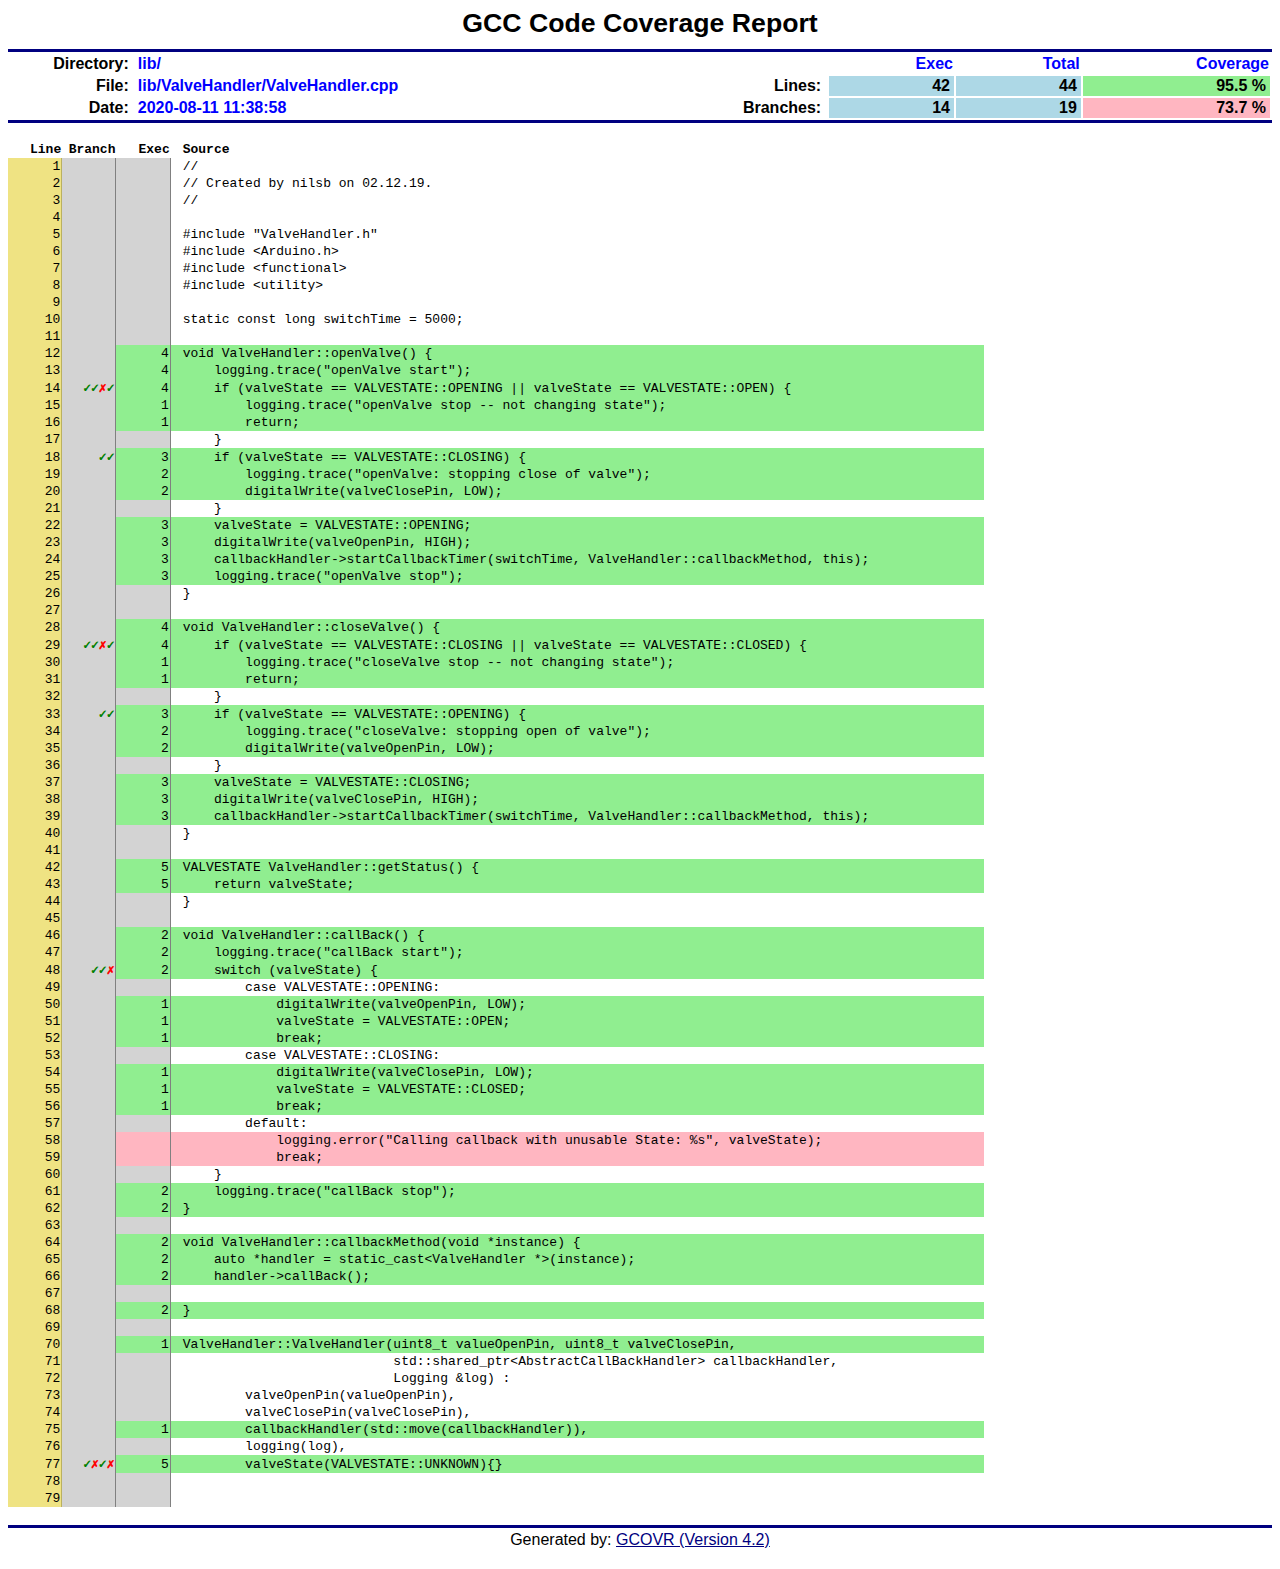
<file: docs/coverage/coverage.lib_ValveHandler_ValveHandler.cpp.html>
<html>

<head>
  <meta http-equiv="Content-Type" content="text/html; charset=UTF-8"/>
  <title>Head</title>
  <style media="screen" type="text/css">

    body
    {
      color: #000000;
      background-color: #FFFFFF;
    }

    /* Link formats: use maroon w/underlines */
    a:link
    {
      color: navy;
      text-decoration: underline;
    }
    a:visited
    {
      color: maroon;
      text-decoration: underline;
    }
    a:active
    {
      color: navy;
      text-decoration: underline;
    }

    /*** TD formats ***/
    td
    {
      font-family: sans-serif;
    }
    td.title
    {
      text-align: center;
      padding-bottom: 10px;
      font-size: 20pt;
      font-weight: bold;
    }

    /* TD Header Information */
    td.headerName
    {
      text-align: right;
      color: black;
      padding-right: 6px;
      font-weight: bold;
      vertical-align: top;
      white-space: nowrap;
    }
    td.headerValue
    {
      text-align: left;
      color: blue;
      font-weight: bold;
      white-space: nowrap;
    }
    td.headerTableEntry
    {
      text-align: right;
      color: black;
      font-weight: bold;
      white-space: nowrap;
      padding-left: 12px;
      padding-right: 4px;
      background-color: LightBlue;
    }
    td.headerValueLeg
    {
      text-align: left;
      color: black;
      font-size: 80%;
      white-space: nowrap;
      padding-left: 10px;
      padding-right: 10px;
      padding-top: 2px;
    }

    /* Color of horizontal ruler */
    td.hr
    {
      background-color: navy;
      height:3px;
    }
    /* Footer format */
    td.footer
    {
      text-align: center;
      padding-top: 3px;
      font-family: sans-serif;
    }

    /* Coverage Table */

    td.coverTableHead
    {
      text-align: center;
      color: white;
      background-color: SteelBlue;
      font-family: sans-serif;
      font-size: 120%;
      white-space: nowrap;
      padding-left: 4px;
      padding-right: 4px;
    }
    td.coverFile
    {
      text-align: left;
      padding-left: 10px;
      padding-right: 20px;
      color: black;
      background-color: LightBlue;
      font-family: monospace;
      font-weight: bold;
      font-size: 110%;
    }
    td.coverBar
    {
      padding-left: 10px;
      padding-right: 10px;
      background-color: LightBlue;
    }
    td.coverBarOutline
    {
      background-color: white;
    }
    td.coverValue
    {
      padding-top: 2px;
      text-align: right;
      padding-left: 10px;
      padding-right: 10px;
      font-family: sans-serif;
      white-space: nowrap;
      font-weight: bold;
    }

    /* Link Details */
    a.detail:link
    {
      color: #B8D0FF;
      font-size:80%;
    }
    a.detail:visited
    {
      color: #B8D0FF;
      font-size:80%;
    }
    a.detail:active
    {
      color: #FFFFFF;
      font-size:80%;
    }

    .graphcont{
        color:#000;
        font-weight:700;
        float:left
    }

    .graph{
        float:left;
        background-color: white;
        position:relative;
        width:280px;
        padding:0
    }

    .graph .bar{
        display:block;
        position:relative;
        border:black 1px solid;
        text-align:center;
        color:#fff;
        height:10px;
        font-family:Arial,Helvetica,sans-serif;
        font-size:12px;
        line-height:1.9em
    }

    .graph .bar span{
        position:absolute;
        left:1em
    }

    td.coveredLine,
    span.coveredLine
    {
        background-color: LightGreen!important;
    }

    td.uncoveredLine,
    span.uncoveredLine
    {
        background-color: LightPink!important;
    }

    .linebranch, .linecount
    {
        border-right: 1px gray solid;
        background-color: lightgray;
    }

    span.takenBranch
    {
        color: Green!important;
        cursor: help;
    }

    span.notTakenBranch
    {
        color: Red!important;
        cursor: help;
    }

    .src
    {
        padding-left: 12px;
    }

    .srcHeader,
    span.takenBranch,
    span.notTakenBranch
    {
        font-family: monospace;
        font-weight: bold;
    }

    pre
    {
        height : 15px;
        margin-top: 0;
        margin-bottom: 0;
    }

    .lineno
    {
        background-color: #EFE383;
        border-right: 1px solid #BBB15F;
    }

  </style>
</head>

<body>

  <table width="100%" border="0" cellspacing="0" cellpadding="0">
    <tr><td class="title">GCC Code Coverage Report</td></tr>
    <tr><td class="hr"></td></tr>

    <tr>
      <td width="100%">
        <table cellpadding="1" border="0" width="100%">
          <tr>
            <td width="10%" class="headerName">Directory:</td>
            <td width="35%" class="headerValue">lib/</td>
            <td width="5%"></td>
            <td width="15%"></td>
            <td width="10%" class="headerValue" style="text-align:right;">Exec</td>
            <td width="10%" class="headerValue" style="text-align:right;">Total</td>
            <td width="15%" class="headerValue" style="text-align:right;">Coverage</td>
          </tr>
          <tr>
            <td class="headerName">File:</td>
            <td class="headerValue">lib/ValveHandler/ValveHandler.cpp</td>
            <td></td>
            <td class="headerName">Lines:</td>
            <td class="headerTableEntry">42</td>
            <td class="headerTableEntry">44</td>
            <td class="headerTableEntry" style="background-color:LightGreen">95.5 %</td>
          </tr>
          <tr>
            <td class="headerName">Date:</td>
            <td class="headerValue">2020-08-11 11:38:58</td>
            <td></td>
            <td class="headerName">Branches:</td>
            <td class="headerTableEntry">14</td>
            <td class="headerTableEntry">19</td>
            <td class="headerTableEntry" style="background-color:LightPink">73.7 %</td>
          </tr>
        </table>
      </td>
    </tr>

    <tr><td class="hr"></td></tr>
  </table>

  <br>
  <table cellspacing="0" cellpadding="1">
    <tr>
      <td width="5%" align="right" class="srcHeader">Line</td>
      <td width="5%" align="right" class="srcHeader">Branch</td>
      <td width="5%" align="right" class="srcHeader">Exec</td>
      <td width="75%" align="left" class="srcHeader src">Source</td>
    </tr>


    <tr>
    <td align="right" class="lineno"><pre>1</pre></td>
    <td align="right" class="linebranch"></td>
    <td align="right" class="linecount "><pre></pre></td>
    <td align="left" class="src "><pre>//</pre></td>
    </tr>

    <tr>
    <td align="right" class="lineno"><pre>2</pre></td>
    <td align="right" class="linebranch"></td>
    <td align="right" class="linecount "><pre></pre></td>
    <td align="left" class="src "><pre>// Created by nilsb on 02.12.19.</pre></td>
    </tr>

    <tr>
    <td align="right" class="lineno"><pre>3</pre></td>
    <td align="right" class="linebranch"></td>
    <td align="right" class="linecount "><pre></pre></td>
    <td align="left" class="src "><pre>//</pre></td>
    </tr>

    <tr>
    <td align="right" class="lineno"><pre>4</pre></td>
    <td align="right" class="linebranch"></td>
    <td align="right" class="linecount "><pre></pre></td>
    <td align="left" class="src "><pre></pre></td>
    </tr>

    <tr>
    <td align="right" class="lineno"><pre>5</pre></td>
    <td align="right" class="linebranch"></td>
    <td align="right" class="linecount "><pre></pre></td>
    <td align="left" class="src "><pre>#include "ValveHandler.h"</pre></td>
    </tr>

    <tr>
    <td align="right" class="lineno"><pre>6</pre></td>
    <td align="right" class="linebranch"></td>
    <td align="right" class="linecount "><pre></pre></td>
    <td align="left" class="src "><pre>#include &lt;Arduino.h></pre></td>
    </tr>

    <tr>
    <td align="right" class="lineno"><pre>7</pre></td>
    <td align="right" class="linebranch"></td>
    <td align="right" class="linecount "><pre></pre></td>
    <td align="left" class="src "><pre>#include &lt;functional></pre></td>
    </tr>

    <tr>
    <td align="right" class="lineno"><pre>8</pre></td>
    <td align="right" class="linebranch"></td>
    <td align="right" class="linecount "><pre></pre></td>
    <td align="left" class="src "><pre>#include &lt;utility></pre></td>
    </tr>

    <tr>
    <td align="right" class="lineno"><pre>9</pre></td>
    <td align="right" class="linebranch"></td>
    <td align="right" class="linecount "><pre></pre></td>
    <td align="left" class="src "><pre></pre></td>
    </tr>

    <tr>
    <td align="right" class="lineno"><pre>10</pre></td>
    <td align="right" class="linebranch"></td>
    <td align="right" class="linecount "><pre></pre></td>
    <td align="left" class="src "><pre>static const long switchTime = 5000;</pre></td>
    </tr>

    <tr>
    <td align="right" class="lineno"><pre>11</pre></td>
    <td align="right" class="linebranch"></td>
    <td align="right" class="linecount "><pre></pre></td>
    <td align="left" class="src "><pre></pre></td>
    </tr>

    <tr>
    <td align="right" class="lineno"><pre>12</pre></td>
    <td align="right" class="linebranch"></td>
    <td align="right" class="linecount coveredLine"><pre>4</pre></td>
    <td align="left" class="src coveredLine"><pre>void ValveHandler::openValve() {</pre></td>
    </tr>

    <tr>
    <td align="right" class="lineno"><pre>13</pre></td>
    <td align="right" class="linebranch"></td>
    <td align="right" class="linecount coveredLine"><pre>4</pre></td>
    <td align="left" class="src coveredLine"><pre>    logging.trace("openValve start");</pre></td>
    </tr>

    <tr>
    <td align="right" class="lineno"><pre>14</pre></td>
    <td align="right" class="linebranch"><span class="takenBranch" title="Branch 0 taken 3 times">&check;</span><span class="takenBranch" title="Branch 1 taken 1 times">&check;</span><span class="notTakenBranch" title="Branch 2 not taken">&cross;</span><span class="takenBranch" title="Branch 3 taken 3 times">&check;</span><br/></td>
    <td align="right" class="linecount coveredLine"><pre>4</pre></td>
    <td align="left" class="src coveredLine"><pre>    if (valveState == VALVESTATE::OPENING || valveState == VALVESTATE::OPEN) {</pre></td>
    </tr>

    <tr>
    <td align="right" class="lineno"><pre>15</pre></td>
    <td align="right" class="linebranch"></td>
    <td align="right" class="linecount coveredLine"><pre>1</pre></td>
    <td align="left" class="src coveredLine"><pre>        logging.trace("openValve stop -- not changing state");</pre></td>
    </tr>

    <tr>
    <td align="right" class="lineno"><pre>16</pre></td>
    <td align="right" class="linebranch"></td>
    <td align="right" class="linecount coveredLine"><pre>1</pre></td>
    <td align="left" class="src coveredLine"><pre>        return;</pre></td>
    </tr>

    <tr>
    <td align="right" class="lineno"><pre>17</pre></td>
    <td align="right" class="linebranch"></td>
    <td align="right" class="linecount "><pre></pre></td>
    <td align="left" class="src "><pre>    }</pre></td>
    </tr>

    <tr>
    <td align="right" class="lineno"><pre>18</pre></td>
    <td align="right" class="linebranch"><span class="takenBranch" title="Branch 0 taken 2 times">&check;</span><span class="takenBranch" title="Branch 1 taken 1 times">&check;</span></td>
    <td align="right" class="linecount coveredLine"><pre>3</pre></td>
    <td align="left" class="src coveredLine"><pre>    if (valveState == VALVESTATE::CLOSING) {</pre></td>
    </tr>

    <tr>
    <td align="right" class="lineno"><pre>19</pre></td>
    <td align="right" class="linebranch"></td>
    <td align="right" class="linecount coveredLine"><pre>2</pre></td>
    <td align="left" class="src coveredLine"><pre>        logging.trace("openValve: stopping close of valve");</pre></td>
    </tr>

    <tr>
    <td align="right" class="lineno"><pre>20</pre></td>
    <td align="right" class="linebranch"></td>
    <td align="right" class="linecount coveredLine"><pre>2</pre></td>
    <td align="left" class="src coveredLine"><pre>        digitalWrite(valveClosePin, LOW);</pre></td>
    </tr>

    <tr>
    <td align="right" class="lineno"><pre>21</pre></td>
    <td align="right" class="linebranch"></td>
    <td align="right" class="linecount "><pre></pre></td>
    <td align="left" class="src "><pre>    }</pre></td>
    </tr>

    <tr>
    <td align="right" class="lineno"><pre>22</pre></td>
    <td align="right" class="linebranch"></td>
    <td align="right" class="linecount coveredLine"><pre>3</pre></td>
    <td align="left" class="src coveredLine"><pre>    valveState = VALVESTATE::OPENING;</pre></td>
    </tr>

    <tr>
    <td align="right" class="lineno"><pre>23</pre></td>
    <td align="right" class="linebranch"></td>
    <td align="right" class="linecount coveredLine"><pre>3</pre></td>
    <td align="left" class="src coveredLine"><pre>    digitalWrite(valveOpenPin, HIGH);</pre></td>
    </tr>

    <tr>
    <td align="right" class="lineno"><pre>24</pre></td>
    <td align="right" class="linebranch"></td>
    <td align="right" class="linecount coveredLine"><pre>3</pre></td>
    <td align="left" class="src coveredLine"><pre>    callbackHandler->startCallbackTimer(switchTime, ValveHandler::callbackMethod, this);</pre></td>
    </tr>

    <tr>
    <td align="right" class="lineno"><pre>25</pre></td>
    <td align="right" class="linebranch"></td>
    <td align="right" class="linecount coveredLine"><pre>3</pre></td>
    <td align="left" class="src coveredLine"><pre>    logging.trace("openValve stop");</pre></td>
    </tr>

    <tr>
    <td align="right" class="lineno"><pre>26</pre></td>
    <td align="right" class="linebranch"></td>
    <td align="right" class="linecount "><pre></pre></td>
    <td align="left" class="src "><pre>}</pre></td>
    </tr>

    <tr>
    <td align="right" class="lineno"><pre>27</pre></td>
    <td align="right" class="linebranch"></td>
    <td align="right" class="linecount "><pre></pre></td>
    <td align="left" class="src "><pre></pre></td>
    </tr>

    <tr>
    <td align="right" class="lineno"><pre>28</pre></td>
    <td align="right" class="linebranch"></td>
    <td align="right" class="linecount coveredLine"><pre>4</pre></td>
    <td align="left" class="src coveredLine"><pre>void ValveHandler::closeValve() {</pre></td>
    </tr>

    <tr>
    <td align="right" class="lineno"><pre>29</pre></td>
    <td align="right" class="linebranch"><span class="takenBranch" title="Branch 0 taken 3 times">&check;</span><span class="takenBranch" title="Branch 1 taken 1 times">&check;</span><span class="notTakenBranch" title="Branch 2 not taken">&cross;</span><span class="takenBranch" title="Branch 3 taken 3 times">&check;</span><br/></td>
    <td align="right" class="linecount coveredLine"><pre>4</pre></td>
    <td align="left" class="src coveredLine"><pre>    if (valveState == VALVESTATE::CLOSING || valveState == VALVESTATE::CLOSED) {</pre></td>
    </tr>

    <tr>
    <td align="right" class="lineno"><pre>30</pre></td>
    <td align="right" class="linebranch"></td>
    <td align="right" class="linecount coveredLine"><pre>1</pre></td>
    <td align="left" class="src coveredLine"><pre>        logging.trace("closeValve stop -- not changing state");</pre></td>
    </tr>

    <tr>
    <td align="right" class="lineno"><pre>31</pre></td>
    <td align="right" class="linebranch"></td>
    <td align="right" class="linecount coveredLine"><pre>1</pre></td>
    <td align="left" class="src coveredLine"><pre>        return;</pre></td>
    </tr>

    <tr>
    <td align="right" class="lineno"><pre>32</pre></td>
    <td align="right" class="linebranch"></td>
    <td align="right" class="linecount "><pre></pre></td>
    <td align="left" class="src "><pre>    }</pre></td>
    </tr>

    <tr>
    <td align="right" class="lineno"><pre>33</pre></td>
    <td align="right" class="linebranch"><span class="takenBranch" title="Branch 0 taken 2 times">&check;</span><span class="takenBranch" title="Branch 1 taken 1 times">&check;</span></td>
    <td align="right" class="linecount coveredLine"><pre>3</pre></td>
    <td align="left" class="src coveredLine"><pre>    if (valveState == VALVESTATE::OPENING) {</pre></td>
    </tr>

    <tr>
    <td align="right" class="lineno"><pre>34</pre></td>
    <td align="right" class="linebranch"></td>
    <td align="right" class="linecount coveredLine"><pre>2</pre></td>
    <td align="left" class="src coveredLine"><pre>        logging.trace("closeValve: stopping open of valve");</pre></td>
    </tr>

    <tr>
    <td align="right" class="lineno"><pre>35</pre></td>
    <td align="right" class="linebranch"></td>
    <td align="right" class="linecount coveredLine"><pre>2</pre></td>
    <td align="left" class="src coveredLine"><pre>        digitalWrite(valveOpenPin, LOW);</pre></td>
    </tr>

    <tr>
    <td align="right" class="lineno"><pre>36</pre></td>
    <td align="right" class="linebranch"></td>
    <td align="right" class="linecount "><pre></pre></td>
    <td align="left" class="src "><pre>    }</pre></td>
    </tr>

    <tr>
    <td align="right" class="lineno"><pre>37</pre></td>
    <td align="right" class="linebranch"></td>
    <td align="right" class="linecount coveredLine"><pre>3</pre></td>
    <td align="left" class="src coveredLine"><pre>    valveState = VALVESTATE::CLOSING;</pre></td>
    </tr>

    <tr>
    <td align="right" class="lineno"><pre>38</pre></td>
    <td align="right" class="linebranch"></td>
    <td align="right" class="linecount coveredLine"><pre>3</pre></td>
    <td align="left" class="src coveredLine"><pre>    digitalWrite(valveClosePin, HIGH);</pre></td>
    </tr>

    <tr>
    <td align="right" class="lineno"><pre>39</pre></td>
    <td align="right" class="linebranch"></td>
    <td align="right" class="linecount coveredLine"><pre>3</pre></td>
    <td align="left" class="src coveredLine"><pre>    callbackHandler->startCallbackTimer(switchTime, ValveHandler::callbackMethod, this);</pre></td>
    </tr>

    <tr>
    <td align="right" class="lineno"><pre>40</pre></td>
    <td align="right" class="linebranch"></td>
    <td align="right" class="linecount "><pre></pre></td>
    <td align="left" class="src "><pre>}</pre></td>
    </tr>

    <tr>
    <td align="right" class="lineno"><pre>41</pre></td>
    <td align="right" class="linebranch"></td>
    <td align="right" class="linecount "><pre></pre></td>
    <td align="left" class="src "><pre></pre></td>
    </tr>

    <tr>
    <td align="right" class="lineno"><pre>42</pre></td>
    <td align="right" class="linebranch"></td>
    <td align="right" class="linecount coveredLine"><pre>5</pre></td>
    <td align="left" class="src coveredLine"><pre>VALVESTATE ValveHandler::getStatus() {</pre></td>
    </tr>

    <tr>
    <td align="right" class="lineno"><pre>43</pre></td>
    <td align="right" class="linebranch"></td>
    <td align="right" class="linecount coveredLine"><pre>5</pre></td>
    <td align="left" class="src coveredLine"><pre>    return valveState;</pre></td>
    </tr>

    <tr>
    <td align="right" class="lineno"><pre>44</pre></td>
    <td align="right" class="linebranch"></td>
    <td align="right" class="linecount "><pre></pre></td>
    <td align="left" class="src "><pre>}</pre></td>
    </tr>

    <tr>
    <td align="right" class="lineno"><pre>45</pre></td>
    <td align="right" class="linebranch"></td>
    <td align="right" class="linecount "><pre></pre></td>
    <td align="left" class="src "><pre></pre></td>
    </tr>

    <tr>
    <td align="right" class="lineno"><pre>46</pre></td>
    <td align="right" class="linebranch"></td>
    <td align="right" class="linecount coveredLine"><pre>2</pre></td>
    <td align="left" class="src coveredLine"><pre>void ValveHandler::callBack() {</pre></td>
    </tr>

    <tr>
    <td align="right" class="lineno"><pre>47</pre></td>
    <td align="right" class="linebranch"></td>
    <td align="right" class="linecount coveredLine"><pre>2</pre></td>
    <td align="left" class="src coveredLine"><pre>    logging.trace("callBack start");</pre></td>
    </tr>

    <tr>
    <td align="right" class="lineno"><pre>48</pre></td>
    <td align="right" class="linebranch"><span class="takenBranch" title="Branch 0 taken 1 times">&check;</span><span class="takenBranch" title="Branch 1 taken 1 times">&check;</span><span class="notTakenBranch" title="Branch 2 not taken">&cross;</span></td>
    <td align="right" class="linecount coveredLine"><pre>2</pre></td>
    <td align="left" class="src coveredLine"><pre>    switch (valveState) {</pre></td>
    </tr>

    <tr>
    <td align="right" class="lineno"><pre>49</pre></td>
    <td align="right" class="linebranch"></td>
    <td align="right" class="linecount "><pre></pre></td>
    <td align="left" class="src "><pre>        case VALVESTATE::OPENING:</pre></td>
    </tr>

    <tr>
    <td align="right" class="lineno"><pre>50</pre></td>
    <td align="right" class="linebranch"></td>
    <td align="right" class="linecount coveredLine"><pre>1</pre></td>
    <td align="left" class="src coveredLine"><pre>            digitalWrite(valveOpenPin, LOW);</pre></td>
    </tr>

    <tr>
    <td align="right" class="lineno"><pre>51</pre></td>
    <td align="right" class="linebranch"></td>
    <td align="right" class="linecount coveredLine"><pre>1</pre></td>
    <td align="left" class="src coveredLine"><pre>            valveState = VALVESTATE::OPEN;</pre></td>
    </tr>

    <tr>
    <td align="right" class="lineno"><pre>52</pre></td>
    <td align="right" class="linebranch"></td>
    <td align="right" class="linecount coveredLine"><pre>1</pre></td>
    <td align="left" class="src coveredLine"><pre>            break;</pre></td>
    </tr>

    <tr>
    <td align="right" class="lineno"><pre>53</pre></td>
    <td align="right" class="linebranch"></td>
    <td align="right" class="linecount "><pre></pre></td>
    <td align="left" class="src "><pre>        case VALVESTATE::CLOSING:</pre></td>
    </tr>

    <tr>
    <td align="right" class="lineno"><pre>54</pre></td>
    <td align="right" class="linebranch"></td>
    <td align="right" class="linecount coveredLine"><pre>1</pre></td>
    <td align="left" class="src coveredLine"><pre>            digitalWrite(valveClosePin, LOW);</pre></td>
    </tr>

    <tr>
    <td align="right" class="lineno"><pre>55</pre></td>
    <td align="right" class="linebranch"></td>
    <td align="right" class="linecount coveredLine"><pre>1</pre></td>
    <td align="left" class="src coveredLine"><pre>            valveState = VALVESTATE::CLOSED;</pre></td>
    </tr>

    <tr>
    <td align="right" class="lineno"><pre>56</pre></td>
    <td align="right" class="linebranch"></td>
    <td align="right" class="linecount coveredLine"><pre>1</pre></td>
    <td align="left" class="src coveredLine"><pre>            break;</pre></td>
    </tr>

    <tr>
    <td align="right" class="lineno"><pre>57</pre></td>
    <td align="right" class="linebranch"></td>
    <td align="right" class="linecount "><pre></pre></td>
    <td align="left" class="src "><pre>        default:</pre></td>
    </tr>

    <tr>
    <td align="right" class="lineno"><pre>58</pre></td>
    <td align="right" class="linebranch"></td>
    <td align="right" class="linecount uncoveredLine"><pre></pre></td>
    <td align="left" class="src uncoveredLine"><pre>            logging.error("Calling callback with unusable State: %s", valveState);</pre></td>
    </tr>

    <tr>
    <td align="right" class="lineno"><pre>59</pre></td>
    <td align="right" class="linebranch"></td>
    <td align="right" class="linecount uncoveredLine"><pre></pre></td>
    <td align="left" class="src uncoveredLine"><pre>            break;</pre></td>
    </tr>

    <tr>
    <td align="right" class="lineno"><pre>60</pre></td>
    <td align="right" class="linebranch"></td>
    <td align="right" class="linecount "><pre></pre></td>
    <td align="left" class="src "><pre>    }</pre></td>
    </tr>

    <tr>
    <td align="right" class="lineno"><pre>61</pre></td>
    <td align="right" class="linebranch"></td>
    <td align="right" class="linecount coveredLine"><pre>2</pre></td>
    <td align="left" class="src coveredLine"><pre>    logging.trace("callBack stop");</pre></td>
    </tr>

    <tr>
    <td align="right" class="lineno"><pre>62</pre></td>
    <td align="right" class="linebranch"></td>
    <td align="right" class="linecount coveredLine"><pre>2</pre></td>
    <td align="left" class="src coveredLine"><pre>}</pre></td>
    </tr>

    <tr>
    <td align="right" class="lineno"><pre>63</pre></td>
    <td align="right" class="linebranch"></td>
    <td align="right" class="linecount "><pre></pre></td>
    <td align="left" class="src "><pre></pre></td>
    </tr>

    <tr>
    <td align="right" class="lineno"><pre>64</pre></td>
    <td align="right" class="linebranch"></td>
    <td align="right" class="linecount coveredLine"><pre>2</pre></td>
    <td align="left" class="src coveredLine"><pre>void ValveHandler::callbackMethod(void *instance) {</pre></td>
    </tr>

    <tr>
    <td align="right" class="lineno"><pre>65</pre></td>
    <td align="right" class="linebranch"></td>
    <td align="right" class="linecount coveredLine"><pre>2</pre></td>
    <td align="left" class="src coveredLine"><pre>    auto *handler = static_cast&lt;ValveHandler *>(instance);</pre></td>
    </tr>

    <tr>
    <td align="right" class="lineno"><pre>66</pre></td>
    <td align="right" class="linebranch"></td>
    <td align="right" class="linecount coveredLine"><pre>2</pre></td>
    <td align="left" class="src coveredLine"><pre>    handler->callBack();</pre></td>
    </tr>

    <tr>
    <td align="right" class="lineno"><pre>67</pre></td>
    <td align="right" class="linebranch"></td>
    <td align="right" class="linecount "><pre></pre></td>
    <td align="left" class="src "><pre></pre></td>
    </tr>

    <tr>
    <td align="right" class="lineno"><pre>68</pre></td>
    <td align="right" class="linebranch"></td>
    <td align="right" class="linecount coveredLine"><pre>2</pre></td>
    <td align="left" class="src coveredLine"><pre>}</pre></td>
    </tr>

    <tr>
    <td align="right" class="lineno"><pre>69</pre></td>
    <td align="right" class="linebranch"></td>
    <td align="right" class="linecount "><pre></pre></td>
    <td align="left" class="src "><pre></pre></td>
    </tr>

    <tr>
    <td align="right" class="lineno"><pre>70</pre></td>
    <td align="right" class="linebranch"></td>
    <td align="right" class="linecount coveredLine"><pre>1</pre></td>
    <td align="left" class="src coveredLine"><pre>ValveHandler::ValveHandler(uint8_t valueOpenPin, uint8_t valveClosePin,</pre></td>
    </tr>

    <tr>
    <td align="right" class="lineno"><pre>71</pre></td>
    <td align="right" class="linebranch"></td>
    <td align="right" class="linecount "><pre></pre></td>
    <td align="left" class="src "><pre>                           std::shared_ptr&lt;AbstractCallBackHandler> callbackHandler,</pre></td>
    </tr>

    <tr>
    <td align="right" class="lineno"><pre>72</pre></td>
    <td align="right" class="linebranch"></td>
    <td align="right" class="linecount "><pre></pre></td>
    <td align="left" class="src "><pre>                           Logging &amp;log) :</pre></td>
    </tr>

    <tr>
    <td align="right" class="lineno"><pre>73</pre></td>
    <td align="right" class="linebranch"></td>
    <td align="right" class="linecount "><pre></pre></td>
    <td align="left" class="src "><pre>        valveOpenPin(valueOpenPin),</pre></td>
    </tr>

    <tr>
    <td align="right" class="lineno"><pre>74</pre></td>
    <td align="right" class="linebranch"></td>
    <td align="right" class="linecount "><pre></pre></td>
    <td align="left" class="src "><pre>        valveClosePin(valveClosePin),</pre></td>
    </tr>

    <tr>
    <td align="right" class="lineno"><pre>75</pre></td>
    <td align="right" class="linebranch"></td>
    <td align="right" class="linecount coveredLine"><pre>1</pre></td>
    <td align="left" class="src coveredLine"><pre>        callbackHandler(std::move(callbackHandler)),</pre></td>
    </tr>

    <tr>
    <td align="right" class="lineno"><pre>76</pre></td>
    <td align="right" class="linebranch"></td>
    <td align="right" class="linecount "><pre></pre></td>
    <td align="left" class="src "><pre>        logging(log),</pre></td>
    </tr>

    <tr>
    <td align="right" class="lineno"><pre>77</pre></td>
    <td align="right" class="linebranch"><span class="takenBranch" title="Branch 1 taken 1 times">&check;</span><span class="notTakenBranch" title="Branch 2 not taken">&cross;</span><span class="takenBranch" title="Branch 3 taken 1 times">&check;</span><span class="notTakenBranch" title="Branch 4 not taken">&cross;</span><br/></td>
    <td align="right" class="linecount coveredLine"><pre>5</pre></td>
    <td align="left" class="src coveredLine"><pre>        valveState(VALVESTATE::UNKNOWN){}</pre></td>
    </tr>

    <tr>
    <td align="right" class="lineno"><pre>78</pre></td>
    <td align="right" class="linebranch"></td>
    <td align="right" class="linecount "><pre></pre></td>
    <td align="left" class="src "><pre></pre></td>
    </tr>

    <tr>
    <td align="right" class="lineno"><pre>79</pre></td>
    <td align="right" class="linebranch"></td>
    <td align="right" class="linecount "><pre></pre></td>
    <td align="left" class="src "><pre></pre></td>
    </tr>

  </table>
  <br>

  <table width="100%" border="0" cellspacing="0" cellpadding="0">
    <tr><td class="hr"><td></tr>
    <tr><td class="footer">Generated by: <a href="http://gcovr.com">GCOVR (Version 4.2)</a></td></tr>
  </table>
  <br>

</body>

</html>
</file>
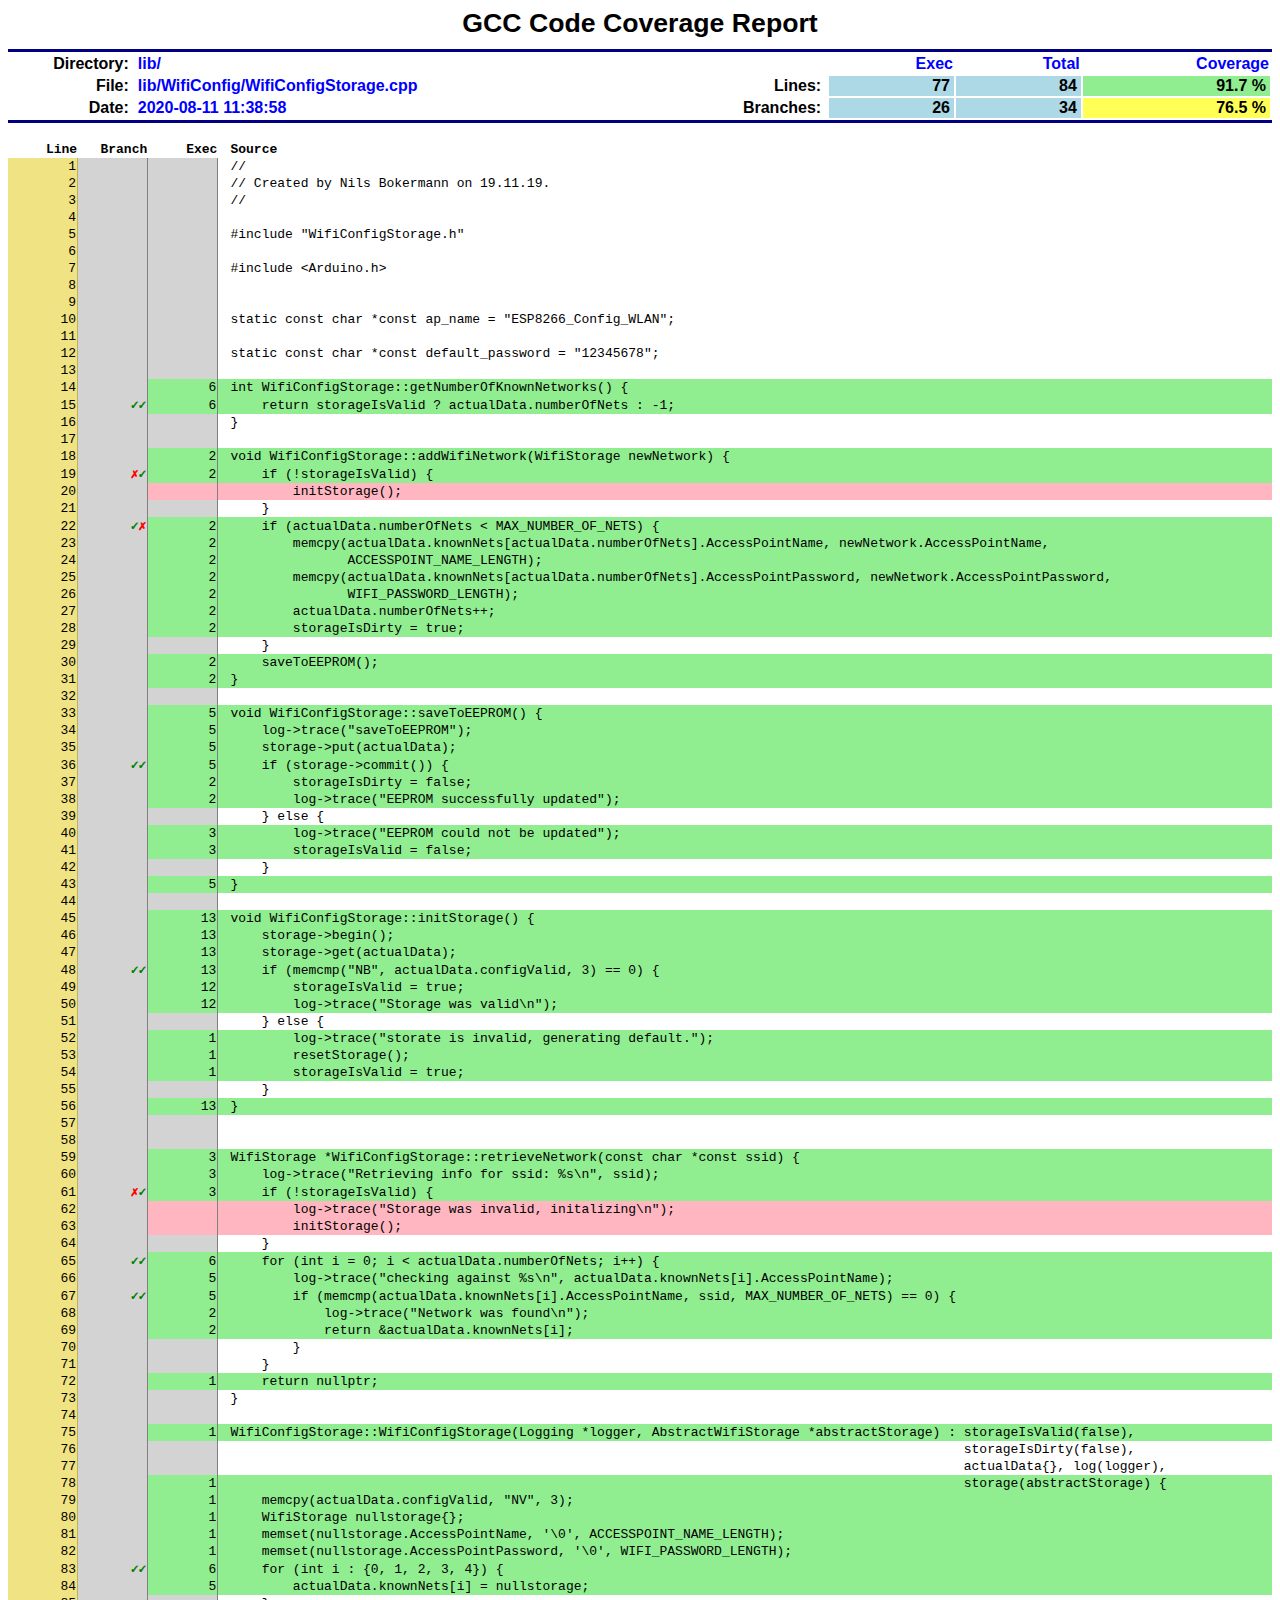
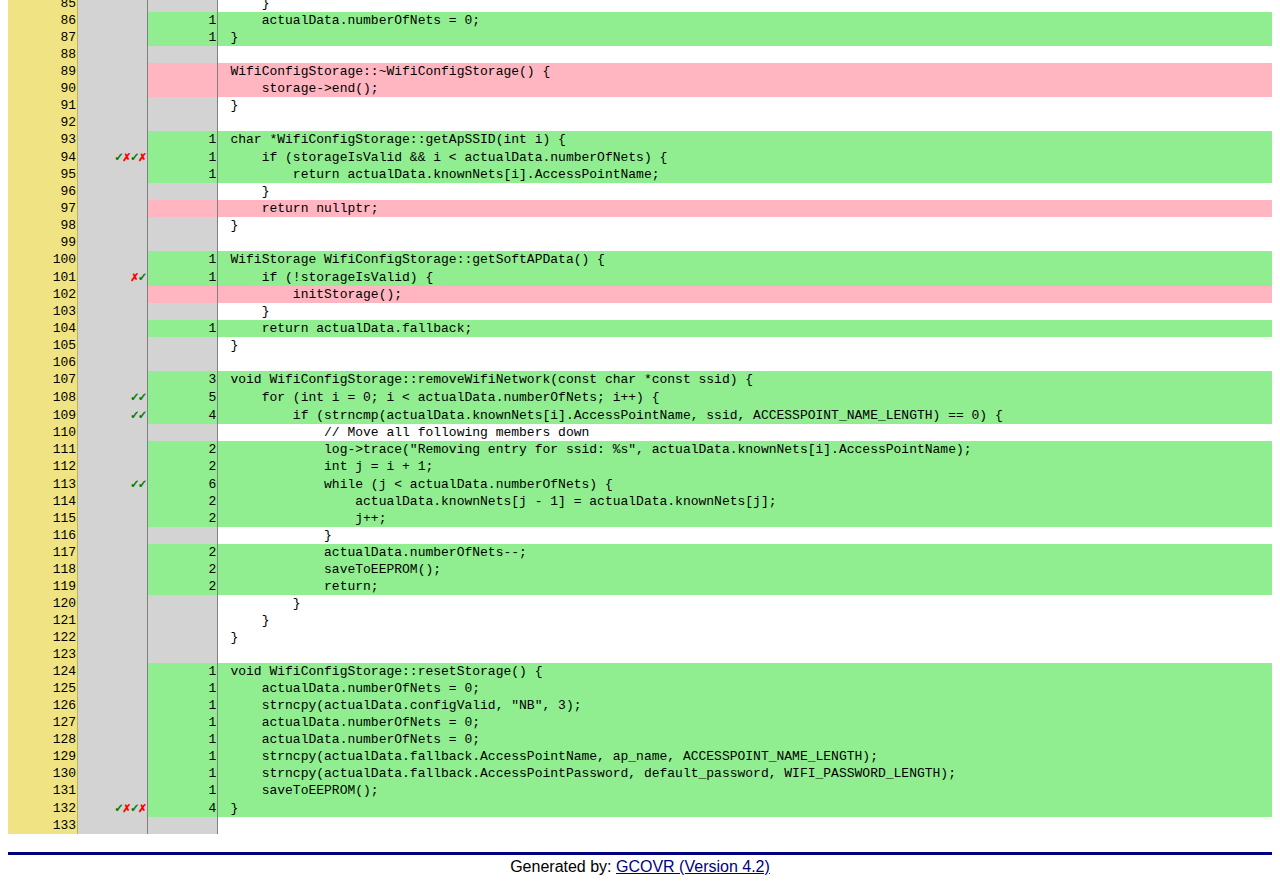
<file: docs/coverage/coverage.lib_WifiConfig_WifiConfigStorage.cpp.html>
<html>

<head>
  <meta http-equiv="Content-Type" content="text/html; charset=UTF-8"/>
  <title>Head</title>
  <style media="screen" type="text/css">

    body
    {
      color: #000000;
      background-color: #FFFFFF;
    }

    /* Link formats: use maroon w/underlines */
    a:link
    {
      color: navy;
      text-decoration: underline;
    }
    a:visited
    {
      color: maroon;
      text-decoration: underline;
    }
    a:active
    {
      color: navy;
      text-decoration: underline;
    }

    /*** TD formats ***/
    td
    {
      font-family: sans-serif;
    }
    td.title
    {
      text-align: center;
      padding-bottom: 10px;
      font-size: 20pt;
      font-weight: bold;
    }

    /* TD Header Information */
    td.headerName
    {
      text-align: right;
      color: black;
      padding-right: 6px;
      font-weight: bold;
      vertical-align: top;
      white-space: nowrap;
    }
    td.headerValue
    {
      text-align: left;
      color: blue;
      font-weight: bold;
      white-space: nowrap;
    }
    td.headerTableEntry
    {
      text-align: right;
      color: black;
      font-weight: bold;
      white-space: nowrap;
      padding-left: 12px;
      padding-right: 4px;
      background-color: LightBlue;
    }
    td.headerValueLeg
    {
      text-align: left;
      color: black;
      font-size: 80%;
      white-space: nowrap;
      padding-left: 10px;
      padding-right: 10px;
      padding-top: 2px;
    }

    /* Color of horizontal ruler */
    td.hr
    {
      background-color: navy;
      height:3px;
    }
    /* Footer format */
    td.footer
    {
      text-align: center;
      padding-top: 3px;
      font-family: sans-serif;
    }

    /* Coverage Table */

    td.coverTableHead
    {
      text-align: center;
      color: white;
      background-color: SteelBlue;
      font-family: sans-serif;
      font-size: 120%;
      white-space: nowrap;
      padding-left: 4px;
      padding-right: 4px;
    }
    td.coverFile
    {
      text-align: left;
      padding-left: 10px;
      padding-right: 20px;
      color: black;
      background-color: LightBlue;
      font-family: monospace;
      font-weight: bold;
      font-size: 110%;
    }
    td.coverBar
    {
      padding-left: 10px;
      padding-right: 10px;
      background-color: LightBlue;
    }
    td.coverBarOutline
    {
      background-color: white;
    }
    td.coverValue
    {
      padding-top: 2px;
      text-align: right;
      padding-left: 10px;
      padding-right: 10px;
      font-family: sans-serif;
      white-space: nowrap;
      font-weight: bold;
    }

    /* Link Details */
    a.detail:link
    {
      color: #B8D0FF;
      font-size:80%;
    }
    a.detail:visited
    {
      color: #B8D0FF;
      font-size:80%;
    }
    a.detail:active
    {
      color: #FFFFFF;
      font-size:80%;
    }

    .graphcont{
        color:#000;
        font-weight:700;
        float:left
    }

    .graph{
        float:left;
        background-color: white;
        position:relative;
        width:280px;
        padding:0
    }

    .graph .bar{
        display:block;
        position:relative;
        border:black 1px solid;
        text-align:center;
        color:#fff;
        height:10px;
        font-family:Arial,Helvetica,sans-serif;
        font-size:12px;
        line-height:1.9em
    }

    .graph .bar span{
        position:absolute;
        left:1em
    }

    td.coveredLine,
    span.coveredLine
    {
        background-color: LightGreen!important;
    }

    td.uncoveredLine,
    span.uncoveredLine
    {
        background-color: LightPink!important;
    }

    .linebranch, .linecount
    {
        border-right: 1px gray solid;
        background-color: lightgray;
    }

    span.takenBranch
    {
        color: Green!important;
        cursor: help;
    }

    span.notTakenBranch
    {
        color: Red!important;
        cursor: help;
    }

    .src
    {
        padding-left: 12px;
    }

    .srcHeader,
    span.takenBranch,
    span.notTakenBranch
    {
        font-family: monospace;
        font-weight: bold;
    }

    pre
    {
        height : 15px;
        margin-top: 0;
        margin-bottom: 0;
    }

    .lineno
    {
        background-color: #EFE383;
        border-right: 1px solid #BBB15F;
    }

  </style>
</head>

<body>

  <table width="100%" border="0" cellspacing="0" cellpadding="0">
    <tr><td class="title">GCC Code Coverage Report</td></tr>
    <tr><td class="hr"></td></tr>

    <tr>
      <td width="100%">
        <table cellpadding="1" border="0" width="100%">
          <tr>
            <td width="10%" class="headerName">Directory:</td>
            <td width="35%" class="headerValue">lib/</td>
            <td width="5%"></td>
            <td width="15%"></td>
            <td width="10%" class="headerValue" style="text-align:right;">Exec</td>
            <td width="10%" class="headerValue" style="text-align:right;">Total</td>
            <td width="15%" class="headerValue" style="text-align:right;">Coverage</td>
          </tr>
          <tr>
            <td class="headerName">File:</td>
            <td class="headerValue">lib/WifiConfig/WifiConfigStorage.cpp</td>
            <td></td>
            <td class="headerName">Lines:</td>
            <td class="headerTableEntry">77</td>
            <td class="headerTableEntry">84</td>
            <td class="headerTableEntry" style="background-color:LightGreen">91.7 %</td>
          </tr>
          <tr>
            <td class="headerName">Date:</td>
            <td class="headerValue">2020-08-11 11:38:58</td>
            <td></td>
            <td class="headerName">Branches:</td>
            <td class="headerTableEntry">26</td>
            <td class="headerTableEntry">34</td>
            <td class="headerTableEntry" style="background-color:#FFFF55">76.5 %</td>
          </tr>
        </table>
      </td>
    </tr>

    <tr><td class="hr"></td></tr>
  </table>

  <br>
  <table cellspacing="0" cellpadding="1">
    <tr>
      <td width="5%" align="right" class="srcHeader">Line</td>
      <td width="5%" align="right" class="srcHeader">Branch</td>
      <td width="5%" align="right" class="srcHeader">Exec</td>
      <td width="75%" align="left" class="srcHeader src">Source</td>
    </tr>


    <tr>
    <td align="right" class="lineno"><pre>1</pre></td>
    <td align="right" class="linebranch"></td>
    <td align="right" class="linecount "><pre></pre></td>
    <td align="left" class="src "><pre>//</pre></td>
    </tr>

    <tr>
    <td align="right" class="lineno"><pre>2</pre></td>
    <td align="right" class="linebranch"></td>
    <td align="right" class="linecount "><pre></pre></td>
    <td align="left" class="src "><pre>// Created by Nils Bokermann on 19.11.19.</pre></td>
    </tr>

    <tr>
    <td align="right" class="lineno"><pre>3</pre></td>
    <td align="right" class="linebranch"></td>
    <td align="right" class="linecount "><pre></pre></td>
    <td align="left" class="src "><pre>//</pre></td>
    </tr>

    <tr>
    <td align="right" class="lineno"><pre>4</pre></td>
    <td align="right" class="linebranch"></td>
    <td align="right" class="linecount "><pre></pre></td>
    <td align="left" class="src "><pre></pre></td>
    </tr>

    <tr>
    <td align="right" class="lineno"><pre>5</pre></td>
    <td align="right" class="linebranch"></td>
    <td align="right" class="linecount "><pre></pre></td>
    <td align="left" class="src "><pre>#include "WifiConfigStorage.h"</pre></td>
    </tr>

    <tr>
    <td align="right" class="lineno"><pre>6</pre></td>
    <td align="right" class="linebranch"></td>
    <td align="right" class="linecount "><pre></pre></td>
    <td align="left" class="src "><pre></pre></td>
    </tr>

    <tr>
    <td align="right" class="lineno"><pre>7</pre></td>
    <td align="right" class="linebranch"></td>
    <td align="right" class="linecount "><pre></pre></td>
    <td align="left" class="src "><pre>#include &lt;Arduino.h></pre></td>
    </tr>

    <tr>
    <td align="right" class="lineno"><pre>8</pre></td>
    <td align="right" class="linebranch"></td>
    <td align="right" class="linecount "><pre></pre></td>
    <td align="left" class="src "><pre></pre></td>
    </tr>

    <tr>
    <td align="right" class="lineno"><pre>9</pre></td>
    <td align="right" class="linebranch"></td>
    <td align="right" class="linecount "><pre></pre></td>
    <td align="left" class="src "><pre></pre></td>
    </tr>

    <tr>
    <td align="right" class="lineno"><pre>10</pre></td>
    <td align="right" class="linebranch"></td>
    <td align="right" class="linecount "><pre></pre></td>
    <td align="left" class="src "><pre>static const char *const ap_name = "ESP8266_Config_WLAN";</pre></td>
    </tr>

    <tr>
    <td align="right" class="lineno"><pre>11</pre></td>
    <td align="right" class="linebranch"></td>
    <td align="right" class="linecount "><pre></pre></td>
    <td align="left" class="src "><pre></pre></td>
    </tr>

    <tr>
    <td align="right" class="lineno"><pre>12</pre></td>
    <td align="right" class="linebranch"></td>
    <td align="right" class="linecount "><pre></pre></td>
    <td align="left" class="src "><pre>static const char *const default_password = "12345678";</pre></td>
    </tr>

    <tr>
    <td align="right" class="lineno"><pre>13</pre></td>
    <td align="right" class="linebranch"></td>
    <td align="right" class="linecount "><pre></pre></td>
    <td align="left" class="src "><pre></pre></td>
    </tr>

    <tr>
    <td align="right" class="lineno"><pre>14</pre></td>
    <td align="right" class="linebranch"></td>
    <td align="right" class="linecount coveredLine"><pre>6</pre></td>
    <td align="left" class="src coveredLine"><pre>int WifiConfigStorage::getNumberOfKnownNetworks() {</pre></td>
    </tr>

    <tr>
    <td align="right" class="lineno"><pre>15</pre></td>
    <td align="right" class="linebranch"><span class="takenBranch" title="Branch 0 taken 4 times">&check;</span><span class="takenBranch" title="Branch 1 taken 2 times">&check;</span></td>
    <td align="right" class="linecount coveredLine"><pre>6</pre></td>
    <td align="left" class="src coveredLine"><pre>    return storageIsValid ? actualData.numberOfNets : -1;</pre></td>
    </tr>

    <tr>
    <td align="right" class="lineno"><pre>16</pre></td>
    <td align="right" class="linebranch"></td>
    <td align="right" class="linecount "><pre></pre></td>
    <td align="left" class="src "><pre>}</pre></td>
    </tr>

    <tr>
    <td align="right" class="lineno"><pre>17</pre></td>
    <td align="right" class="linebranch"></td>
    <td align="right" class="linecount "><pre></pre></td>
    <td align="left" class="src "><pre></pre></td>
    </tr>

    <tr>
    <td align="right" class="lineno"><pre>18</pre></td>
    <td align="right" class="linebranch"></td>
    <td align="right" class="linecount coveredLine"><pre>2</pre></td>
    <td align="left" class="src coveredLine"><pre>void WifiConfigStorage::addWifiNetwork(WifiStorage newNetwork) {</pre></td>
    </tr>

    <tr>
    <td align="right" class="lineno"><pre>19</pre></td>
    <td align="right" class="linebranch"><span class="notTakenBranch" title="Branch 0 not taken">&cross;</span><span class="takenBranch" title="Branch 1 taken 2 times">&check;</span></td>
    <td align="right" class="linecount coveredLine"><pre>2</pre></td>
    <td align="left" class="src coveredLine"><pre>    if (!storageIsValid) {</pre></td>
    </tr>

    <tr>
    <td align="right" class="lineno"><pre>20</pre></td>
    <td align="right" class="linebranch"></td>
    <td align="right" class="linecount uncoveredLine"><pre></pre></td>
    <td align="left" class="src uncoveredLine"><pre>        initStorage();</pre></td>
    </tr>

    <tr>
    <td align="right" class="lineno"><pre>21</pre></td>
    <td align="right" class="linebranch"></td>
    <td align="right" class="linecount "><pre></pre></td>
    <td align="left" class="src "><pre>    }</pre></td>
    </tr>

    <tr>
    <td align="right" class="lineno"><pre>22</pre></td>
    <td align="right" class="linebranch"><span class="takenBranch" title="Branch 0 taken 2 times">&check;</span><span class="notTakenBranch" title="Branch 1 not taken">&cross;</span></td>
    <td align="right" class="linecount coveredLine"><pre>2</pre></td>
    <td align="left" class="src coveredLine"><pre>    if (actualData.numberOfNets &lt; MAX_NUMBER_OF_NETS) {</pre></td>
    </tr>

    <tr>
    <td align="right" class="lineno"><pre>23</pre></td>
    <td align="right" class="linebranch"></td>
    <td align="right" class="linecount coveredLine"><pre>2</pre></td>
    <td align="left" class="src coveredLine"><pre>        memcpy(actualData.knownNets[actualData.numberOfNets].AccessPointName, newNetwork.AccessPointName,</pre></td>
    </tr>

    <tr>
    <td align="right" class="lineno"><pre>24</pre></td>
    <td align="right" class="linebranch"></td>
    <td align="right" class="linecount coveredLine"><pre>2</pre></td>
    <td align="left" class="src coveredLine"><pre>               ACCESSPOINT_NAME_LENGTH);</pre></td>
    </tr>

    <tr>
    <td align="right" class="lineno"><pre>25</pre></td>
    <td align="right" class="linebranch"></td>
    <td align="right" class="linecount coveredLine"><pre>2</pre></td>
    <td align="left" class="src coveredLine"><pre>        memcpy(actualData.knownNets[actualData.numberOfNets].AccessPointPassword, newNetwork.AccessPointPassword,</pre></td>
    </tr>

    <tr>
    <td align="right" class="lineno"><pre>26</pre></td>
    <td align="right" class="linebranch"></td>
    <td align="right" class="linecount coveredLine"><pre>2</pre></td>
    <td align="left" class="src coveredLine"><pre>               WIFI_PASSWORD_LENGTH);</pre></td>
    </tr>

    <tr>
    <td align="right" class="lineno"><pre>27</pre></td>
    <td align="right" class="linebranch"></td>
    <td align="right" class="linecount coveredLine"><pre>2</pre></td>
    <td align="left" class="src coveredLine"><pre>        actualData.numberOfNets++;</pre></td>
    </tr>

    <tr>
    <td align="right" class="lineno"><pre>28</pre></td>
    <td align="right" class="linebranch"></td>
    <td align="right" class="linecount coveredLine"><pre>2</pre></td>
    <td align="left" class="src coveredLine"><pre>        storageIsDirty = true;</pre></td>
    </tr>

    <tr>
    <td align="right" class="lineno"><pre>29</pre></td>
    <td align="right" class="linebranch"></td>
    <td align="right" class="linecount "><pre></pre></td>
    <td align="left" class="src "><pre>    }</pre></td>
    </tr>

    <tr>
    <td align="right" class="lineno"><pre>30</pre></td>
    <td align="right" class="linebranch"></td>
    <td align="right" class="linecount coveredLine"><pre>2</pre></td>
    <td align="left" class="src coveredLine"><pre>    saveToEEPROM();</pre></td>
    </tr>

    <tr>
    <td align="right" class="lineno"><pre>31</pre></td>
    <td align="right" class="linebranch"></td>
    <td align="right" class="linecount coveredLine"><pre>2</pre></td>
    <td align="left" class="src coveredLine"><pre>}</pre></td>
    </tr>

    <tr>
    <td align="right" class="lineno"><pre>32</pre></td>
    <td align="right" class="linebranch"></td>
    <td align="right" class="linecount "><pre></pre></td>
    <td align="left" class="src "><pre></pre></td>
    </tr>

    <tr>
    <td align="right" class="lineno"><pre>33</pre></td>
    <td align="right" class="linebranch"></td>
    <td align="right" class="linecount coveredLine"><pre>5</pre></td>
    <td align="left" class="src coveredLine"><pre>void WifiConfigStorage::saveToEEPROM() {</pre></td>
    </tr>

    <tr>
    <td align="right" class="lineno"><pre>34</pre></td>
    <td align="right" class="linebranch"></td>
    <td align="right" class="linecount coveredLine"><pre>5</pre></td>
    <td align="left" class="src coveredLine"><pre>    log->trace("saveToEEPROM");</pre></td>
    </tr>

    <tr>
    <td align="right" class="lineno"><pre>35</pre></td>
    <td align="right" class="linebranch"></td>
    <td align="right" class="linecount coveredLine"><pre>5</pre></td>
    <td align="left" class="src coveredLine"><pre>    storage->put(actualData);</pre></td>
    </tr>

    <tr>
    <td align="right" class="lineno"><pre>36</pre></td>
    <td align="right" class="linebranch"><span class="takenBranch" title="Branch 1 taken 2 times">&check;</span><span class="takenBranch" title="Branch 2 taken 3 times">&check;</span></td>
    <td align="right" class="linecount coveredLine"><pre>5</pre></td>
    <td align="left" class="src coveredLine"><pre>    if (storage->commit()) {</pre></td>
    </tr>

    <tr>
    <td align="right" class="lineno"><pre>37</pre></td>
    <td align="right" class="linebranch"></td>
    <td align="right" class="linecount coveredLine"><pre>2</pre></td>
    <td align="left" class="src coveredLine"><pre>        storageIsDirty = false;</pre></td>
    </tr>

    <tr>
    <td align="right" class="lineno"><pre>38</pre></td>
    <td align="right" class="linebranch"></td>
    <td align="right" class="linecount coveredLine"><pre>2</pre></td>
    <td align="left" class="src coveredLine"><pre>        log->trace("EEPROM successfully updated");</pre></td>
    </tr>

    <tr>
    <td align="right" class="lineno"><pre>39</pre></td>
    <td align="right" class="linebranch"></td>
    <td align="right" class="linecount "><pre></pre></td>
    <td align="left" class="src "><pre>    } else {</pre></td>
    </tr>

    <tr>
    <td align="right" class="lineno"><pre>40</pre></td>
    <td align="right" class="linebranch"></td>
    <td align="right" class="linecount coveredLine"><pre>3</pre></td>
    <td align="left" class="src coveredLine"><pre>        log->trace("EEPROM could not be updated");</pre></td>
    </tr>

    <tr>
    <td align="right" class="lineno"><pre>41</pre></td>
    <td align="right" class="linebranch"></td>
    <td align="right" class="linecount coveredLine"><pre>3</pre></td>
    <td align="left" class="src coveredLine"><pre>        storageIsValid = false;</pre></td>
    </tr>

    <tr>
    <td align="right" class="lineno"><pre>42</pre></td>
    <td align="right" class="linebranch"></td>
    <td align="right" class="linecount "><pre></pre></td>
    <td align="left" class="src "><pre>    }</pre></td>
    </tr>

    <tr>
    <td align="right" class="lineno"><pre>43</pre></td>
    <td align="right" class="linebranch"></td>
    <td align="right" class="linecount coveredLine"><pre>5</pre></td>
    <td align="left" class="src coveredLine"><pre>}</pre></td>
    </tr>

    <tr>
    <td align="right" class="lineno"><pre>44</pre></td>
    <td align="right" class="linebranch"></td>
    <td align="right" class="linecount "><pre></pre></td>
    <td align="left" class="src "><pre></pre></td>
    </tr>

    <tr>
    <td align="right" class="lineno"><pre>45</pre></td>
    <td align="right" class="linebranch"></td>
    <td align="right" class="linecount coveredLine"><pre>13</pre></td>
    <td align="left" class="src coveredLine"><pre>void WifiConfigStorage::initStorage() {</pre></td>
    </tr>

    <tr>
    <td align="right" class="lineno"><pre>46</pre></td>
    <td align="right" class="linebranch"></td>
    <td align="right" class="linecount coveredLine"><pre>13</pre></td>
    <td align="left" class="src coveredLine"><pre>    storage->begin();</pre></td>
    </tr>

    <tr>
    <td align="right" class="lineno"><pre>47</pre></td>
    <td align="right" class="linebranch"></td>
    <td align="right" class="linecount coveredLine"><pre>13</pre></td>
    <td align="left" class="src coveredLine"><pre>    storage->get(actualData);</pre></td>
    </tr>

    <tr>
    <td align="right" class="lineno"><pre>48</pre></td>
    <td align="right" class="linebranch"><span class="takenBranch" title="Branch 0 taken 12 times">&check;</span><span class="takenBranch" title="Branch 1 taken 1 times">&check;</span></td>
    <td align="right" class="linecount coveredLine"><pre>13</pre></td>
    <td align="left" class="src coveredLine"><pre>    if (memcmp("NB", actualData.configValid, 3) == 0) {</pre></td>
    </tr>

    <tr>
    <td align="right" class="lineno"><pre>49</pre></td>
    <td align="right" class="linebranch"></td>
    <td align="right" class="linecount coveredLine"><pre>12</pre></td>
    <td align="left" class="src coveredLine"><pre>        storageIsValid = true;</pre></td>
    </tr>

    <tr>
    <td align="right" class="lineno"><pre>50</pre></td>
    <td align="right" class="linebranch"></td>
    <td align="right" class="linecount coveredLine"><pre>12</pre></td>
    <td align="left" class="src coveredLine"><pre>        log->trace("Storage was valid\n");</pre></td>
    </tr>

    <tr>
    <td align="right" class="lineno"><pre>51</pre></td>
    <td align="right" class="linebranch"></td>
    <td align="right" class="linecount "><pre></pre></td>
    <td align="left" class="src "><pre>    } else {</pre></td>
    </tr>

    <tr>
    <td align="right" class="lineno"><pre>52</pre></td>
    <td align="right" class="linebranch"></td>
    <td align="right" class="linecount coveredLine"><pre>1</pre></td>
    <td align="left" class="src coveredLine"><pre>        log->trace("storate is invalid, generating default.");</pre></td>
    </tr>

    <tr>
    <td align="right" class="lineno"><pre>53</pre></td>
    <td align="right" class="linebranch"></td>
    <td align="right" class="linecount coveredLine"><pre>1</pre></td>
    <td align="left" class="src coveredLine"><pre>        resetStorage();</pre></td>
    </tr>

    <tr>
    <td align="right" class="lineno"><pre>54</pre></td>
    <td align="right" class="linebranch"></td>
    <td align="right" class="linecount coveredLine"><pre>1</pre></td>
    <td align="left" class="src coveredLine"><pre>        storageIsValid = true;</pre></td>
    </tr>

    <tr>
    <td align="right" class="lineno"><pre>55</pre></td>
    <td align="right" class="linebranch"></td>
    <td align="right" class="linecount "><pre></pre></td>
    <td align="left" class="src "><pre>    }</pre></td>
    </tr>

    <tr>
    <td align="right" class="lineno"><pre>56</pre></td>
    <td align="right" class="linebranch"></td>
    <td align="right" class="linecount coveredLine"><pre>13</pre></td>
    <td align="left" class="src coveredLine"><pre>}</pre></td>
    </tr>

    <tr>
    <td align="right" class="lineno"><pre>57</pre></td>
    <td align="right" class="linebranch"></td>
    <td align="right" class="linecount "><pre></pre></td>
    <td align="left" class="src "><pre></pre></td>
    </tr>

    <tr>
    <td align="right" class="lineno"><pre>58</pre></td>
    <td align="right" class="linebranch"></td>
    <td align="right" class="linecount "><pre></pre></td>
    <td align="left" class="src "><pre></pre></td>
    </tr>

    <tr>
    <td align="right" class="lineno"><pre>59</pre></td>
    <td align="right" class="linebranch"></td>
    <td align="right" class="linecount coveredLine"><pre>3</pre></td>
    <td align="left" class="src coveredLine"><pre>WifiStorage *WifiConfigStorage::retrieveNetwork(const char *const ssid) {</pre></td>
    </tr>

    <tr>
    <td align="right" class="lineno"><pre>60</pre></td>
    <td align="right" class="linebranch"></td>
    <td align="right" class="linecount coveredLine"><pre>3</pre></td>
    <td align="left" class="src coveredLine"><pre>    log->trace("Retrieving info for ssid: %s\n", ssid);</pre></td>
    </tr>

    <tr>
    <td align="right" class="lineno"><pre>61</pre></td>
    <td align="right" class="linebranch"><span class="notTakenBranch" title="Branch 0 not taken">&cross;</span><span class="takenBranch" title="Branch 1 taken 3 times">&check;</span></td>
    <td align="right" class="linecount coveredLine"><pre>3</pre></td>
    <td align="left" class="src coveredLine"><pre>    if (!storageIsValid) {</pre></td>
    </tr>

    <tr>
    <td align="right" class="lineno"><pre>62</pre></td>
    <td align="right" class="linebranch"></td>
    <td align="right" class="linecount uncoveredLine"><pre></pre></td>
    <td align="left" class="src uncoveredLine"><pre>        log->trace("Storage was invalid, initalizing\n");</pre></td>
    </tr>

    <tr>
    <td align="right" class="lineno"><pre>63</pre></td>
    <td align="right" class="linebranch"></td>
    <td align="right" class="linecount uncoveredLine"><pre></pre></td>
    <td align="left" class="src uncoveredLine"><pre>        initStorage();</pre></td>
    </tr>

    <tr>
    <td align="right" class="lineno"><pre>64</pre></td>
    <td align="right" class="linebranch"></td>
    <td align="right" class="linecount "><pre></pre></td>
    <td align="left" class="src "><pre>    }</pre></td>
    </tr>

    <tr>
    <td align="right" class="lineno"><pre>65</pre></td>
    <td align="right" class="linebranch"><span class="takenBranch" title="Branch 0 taken 5 times">&check;</span><span class="takenBranch" title="Branch 1 taken 1 times">&check;</span></td>
    <td align="right" class="linecount coveredLine"><pre>6</pre></td>
    <td align="left" class="src coveredLine"><pre>    for (int i = 0; i &lt; actualData.numberOfNets; i++) {</pre></td>
    </tr>

    <tr>
    <td align="right" class="lineno"><pre>66</pre></td>
    <td align="right" class="linebranch"></td>
    <td align="right" class="linecount coveredLine"><pre>5</pre></td>
    <td align="left" class="src coveredLine"><pre>        log->trace("checking against %s\n", actualData.knownNets[i].AccessPointName);</pre></td>
    </tr>

    <tr>
    <td align="right" class="lineno"><pre>67</pre></td>
    <td align="right" class="linebranch"><span class="takenBranch" title="Branch 0 taken 2 times">&check;</span><span class="takenBranch" title="Branch 1 taken 3 times">&check;</span></td>
    <td align="right" class="linecount coveredLine"><pre>5</pre></td>
    <td align="left" class="src coveredLine"><pre>        if (memcmp(actualData.knownNets[i].AccessPointName, ssid, MAX_NUMBER_OF_NETS) == 0) {</pre></td>
    </tr>

    <tr>
    <td align="right" class="lineno"><pre>68</pre></td>
    <td align="right" class="linebranch"></td>
    <td align="right" class="linecount coveredLine"><pre>2</pre></td>
    <td align="left" class="src coveredLine"><pre>            log->trace("Network was found\n");</pre></td>
    </tr>

    <tr>
    <td align="right" class="lineno"><pre>69</pre></td>
    <td align="right" class="linebranch"></td>
    <td align="right" class="linecount coveredLine"><pre>2</pre></td>
    <td align="left" class="src coveredLine"><pre>            return &amp;actualData.knownNets[i];</pre></td>
    </tr>

    <tr>
    <td align="right" class="lineno"><pre>70</pre></td>
    <td align="right" class="linebranch"></td>
    <td align="right" class="linecount "><pre></pre></td>
    <td align="left" class="src "><pre>        }</pre></td>
    </tr>

    <tr>
    <td align="right" class="lineno"><pre>71</pre></td>
    <td align="right" class="linebranch"></td>
    <td align="right" class="linecount "><pre></pre></td>
    <td align="left" class="src "><pre>    }</pre></td>
    </tr>

    <tr>
    <td align="right" class="lineno"><pre>72</pre></td>
    <td align="right" class="linebranch"></td>
    <td align="right" class="linecount coveredLine"><pre>1</pre></td>
    <td align="left" class="src coveredLine"><pre>    return nullptr;</pre></td>
    </tr>

    <tr>
    <td align="right" class="lineno"><pre>73</pre></td>
    <td align="right" class="linebranch"></td>
    <td align="right" class="linecount "><pre></pre></td>
    <td align="left" class="src "><pre>}</pre></td>
    </tr>

    <tr>
    <td align="right" class="lineno"><pre>74</pre></td>
    <td align="right" class="linebranch"></td>
    <td align="right" class="linecount "><pre></pre></td>
    <td align="left" class="src "><pre></pre></td>
    </tr>

    <tr>
    <td align="right" class="lineno"><pre>75</pre></td>
    <td align="right" class="linebranch"></td>
    <td align="right" class="linecount coveredLine"><pre>1</pre></td>
    <td align="left" class="src coveredLine"><pre>WifiConfigStorage::WifiConfigStorage(Logging *logger, AbstractWifiStorage *abstractStorage) : storageIsValid(false),</pre></td>
    </tr>

    <tr>
    <td align="right" class="lineno"><pre>76</pre></td>
    <td align="right" class="linebranch"></td>
    <td align="right" class="linecount "><pre></pre></td>
    <td align="left" class="src "><pre>                                                                                              storageIsDirty(false),</pre></td>
    </tr>

    <tr>
    <td align="right" class="lineno"><pre>77</pre></td>
    <td align="right" class="linebranch"></td>
    <td align="right" class="linecount "><pre></pre></td>
    <td align="left" class="src "><pre>                                                                                              actualData{}, log(logger),</pre></td>
    </tr>

    <tr>
    <td align="right" class="lineno"><pre>78</pre></td>
    <td align="right" class="linebranch"></td>
    <td align="right" class="linecount coveredLine"><pre>1</pre></td>
    <td align="left" class="src coveredLine"><pre>                                                                                              storage(abstractStorage) {</pre></td>
    </tr>

    <tr>
    <td align="right" class="lineno"><pre>79</pre></td>
    <td align="right" class="linebranch"></td>
    <td align="right" class="linecount coveredLine"><pre>1</pre></td>
    <td align="left" class="src coveredLine"><pre>    memcpy(actualData.configValid, "NV", 3);</pre></td>
    </tr>

    <tr>
    <td align="right" class="lineno"><pre>80</pre></td>
    <td align="right" class="linebranch"></td>
    <td align="right" class="linecount coveredLine"><pre>1</pre></td>
    <td align="left" class="src coveredLine"><pre>    WifiStorage nullstorage{};</pre></td>
    </tr>

    <tr>
    <td align="right" class="lineno"><pre>81</pre></td>
    <td align="right" class="linebranch"></td>
    <td align="right" class="linecount coveredLine"><pre>1</pre></td>
    <td align="left" class="src coveredLine"><pre>    memset(nullstorage.AccessPointName, '\0', ACCESSPOINT_NAME_LENGTH);</pre></td>
    </tr>

    <tr>
    <td align="right" class="lineno"><pre>82</pre></td>
    <td align="right" class="linebranch"></td>
    <td align="right" class="linecount coveredLine"><pre>1</pre></td>
    <td align="left" class="src coveredLine"><pre>    memset(nullstorage.AccessPointPassword, '\0', WIFI_PASSWORD_LENGTH);</pre></td>
    </tr>

    <tr>
    <td align="right" class="lineno"><pre>83</pre></td>
    <td align="right" class="linebranch"><span class="takenBranch" title="Branch 2 taken 5 times">&check;</span><span class="takenBranch" title="Branch 3 taken 1 times">&check;</span></td>
    <td align="right" class="linecount coveredLine"><pre>6</pre></td>
    <td align="left" class="src coveredLine"><pre>    for (int i : {0, 1, 2, 3, 4}) {</pre></td>
    </tr>

    <tr>
    <td align="right" class="lineno"><pre>84</pre></td>
    <td align="right" class="linebranch"></td>
    <td align="right" class="linecount coveredLine"><pre>5</pre></td>
    <td align="left" class="src coveredLine"><pre>        actualData.knownNets[i] = nullstorage;</pre></td>
    </tr>

    <tr>
    <td align="right" class="lineno"><pre>85</pre></td>
    <td align="right" class="linebranch"></td>
    <td align="right" class="linecount "><pre></pre></td>
    <td align="left" class="src "><pre>    }</pre></td>
    </tr>

    <tr>
    <td align="right" class="lineno"><pre>86</pre></td>
    <td align="right" class="linebranch"></td>
    <td align="right" class="linecount coveredLine"><pre>1</pre></td>
    <td align="left" class="src coveredLine"><pre>    actualData.numberOfNets = 0;</pre></td>
    </tr>

    <tr>
    <td align="right" class="lineno"><pre>87</pre></td>
    <td align="right" class="linebranch"></td>
    <td align="right" class="linecount coveredLine"><pre>1</pre></td>
    <td align="left" class="src coveredLine"><pre>}</pre></td>
    </tr>

    <tr>
    <td align="right" class="lineno"><pre>88</pre></td>
    <td align="right" class="linebranch"></td>
    <td align="right" class="linecount "><pre></pre></td>
    <td align="left" class="src "><pre></pre></td>
    </tr>

    <tr>
    <td align="right" class="lineno"><pre>89</pre></td>
    <td align="right" class="linebranch"></td>
    <td align="right" class="linecount uncoveredLine"><pre></pre></td>
    <td align="left" class="src uncoveredLine"><pre>WifiConfigStorage::~WifiConfigStorage() {</pre></td>
    </tr>

    <tr>
    <td align="right" class="lineno"><pre>90</pre></td>
    <td align="right" class="linebranch"></td>
    <td align="right" class="linecount uncoveredLine"><pre></pre></td>
    <td align="left" class="src uncoveredLine"><pre>    storage->end();</pre></td>
    </tr>

    <tr>
    <td align="right" class="lineno"><pre>91</pre></td>
    <td align="right" class="linebranch"></td>
    <td align="right" class="linecount "><pre></pre></td>
    <td align="left" class="src "><pre>}</pre></td>
    </tr>

    <tr>
    <td align="right" class="lineno"><pre>92</pre></td>
    <td align="right" class="linebranch"></td>
    <td align="right" class="linecount "><pre></pre></td>
    <td align="left" class="src "><pre></pre></td>
    </tr>

    <tr>
    <td align="right" class="lineno"><pre>93</pre></td>
    <td align="right" class="linebranch"></td>
    <td align="right" class="linecount coveredLine"><pre>1</pre></td>
    <td align="left" class="src coveredLine"><pre>char *WifiConfigStorage::getApSSID(int i) {</pre></td>
    </tr>

    <tr>
    <td align="right" class="lineno"><pre>94</pre></td>
    <td align="right" class="linebranch"><span class="takenBranch" title="Branch 0 taken 1 times">&check;</span><span class="notTakenBranch" title="Branch 1 not taken">&cross;</span><span class="takenBranch" title="Branch 2 taken 1 times">&check;</span><span class="notTakenBranch" title="Branch 3 not taken">&cross;</span><br/></td>
    <td align="right" class="linecount coveredLine"><pre>1</pre></td>
    <td align="left" class="src coveredLine"><pre>    if (storageIsValid &amp;&amp; i &lt; actualData.numberOfNets) {</pre></td>
    </tr>

    <tr>
    <td align="right" class="lineno"><pre>95</pre></td>
    <td align="right" class="linebranch"></td>
    <td align="right" class="linecount coveredLine"><pre>1</pre></td>
    <td align="left" class="src coveredLine"><pre>        return actualData.knownNets[i].AccessPointName;</pre></td>
    </tr>

    <tr>
    <td align="right" class="lineno"><pre>96</pre></td>
    <td align="right" class="linebranch"></td>
    <td align="right" class="linecount "><pre></pre></td>
    <td align="left" class="src "><pre>    }</pre></td>
    </tr>

    <tr>
    <td align="right" class="lineno"><pre>97</pre></td>
    <td align="right" class="linebranch"></td>
    <td align="right" class="linecount uncoveredLine"><pre></pre></td>
    <td align="left" class="src uncoveredLine"><pre>    return nullptr;</pre></td>
    </tr>

    <tr>
    <td align="right" class="lineno"><pre>98</pre></td>
    <td align="right" class="linebranch"></td>
    <td align="right" class="linecount "><pre></pre></td>
    <td align="left" class="src "><pre>}</pre></td>
    </tr>

    <tr>
    <td align="right" class="lineno"><pre>99</pre></td>
    <td align="right" class="linebranch"></td>
    <td align="right" class="linecount "><pre></pre></td>
    <td align="left" class="src "><pre></pre></td>
    </tr>

    <tr>
    <td align="right" class="lineno"><pre>100</pre></td>
    <td align="right" class="linebranch"></td>
    <td align="right" class="linecount coveredLine"><pre>1</pre></td>
    <td align="left" class="src coveredLine"><pre>WifiStorage WifiConfigStorage::getSoftAPData() {</pre></td>
    </tr>

    <tr>
    <td align="right" class="lineno"><pre>101</pre></td>
    <td align="right" class="linebranch"><span class="notTakenBranch" title="Branch 0 not taken">&cross;</span><span class="takenBranch" title="Branch 1 taken 1 times">&check;</span></td>
    <td align="right" class="linecount coveredLine"><pre>1</pre></td>
    <td align="left" class="src coveredLine"><pre>    if (!storageIsValid) {</pre></td>
    </tr>

    <tr>
    <td align="right" class="lineno"><pre>102</pre></td>
    <td align="right" class="linebranch"></td>
    <td align="right" class="linecount uncoveredLine"><pre></pre></td>
    <td align="left" class="src uncoveredLine"><pre>        initStorage();</pre></td>
    </tr>

    <tr>
    <td align="right" class="lineno"><pre>103</pre></td>
    <td align="right" class="linebranch"></td>
    <td align="right" class="linecount "><pre></pre></td>
    <td align="left" class="src "><pre>    }</pre></td>
    </tr>

    <tr>
    <td align="right" class="lineno"><pre>104</pre></td>
    <td align="right" class="linebranch"></td>
    <td align="right" class="linecount coveredLine"><pre>1</pre></td>
    <td align="left" class="src coveredLine"><pre>    return actualData.fallback;</pre></td>
    </tr>

    <tr>
    <td align="right" class="lineno"><pre>105</pre></td>
    <td align="right" class="linebranch"></td>
    <td align="right" class="linecount "><pre></pre></td>
    <td align="left" class="src "><pre>}</pre></td>
    </tr>

    <tr>
    <td align="right" class="lineno"><pre>106</pre></td>
    <td align="right" class="linebranch"></td>
    <td align="right" class="linecount "><pre></pre></td>
    <td align="left" class="src "><pre></pre></td>
    </tr>

    <tr>
    <td align="right" class="lineno"><pre>107</pre></td>
    <td align="right" class="linebranch"></td>
    <td align="right" class="linecount coveredLine"><pre>3</pre></td>
    <td align="left" class="src coveredLine"><pre>void WifiConfigStorage::removeWifiNetwork(const char *const ssid) {</pre></td>
    </tr>

    <tr>
    <td align="right" class="lineno"><pre>108</pre></td>
    <td align="right" class="linebranch"><span class="takenBranch" title="Branch 0 taken 4 times">&check;</span><span class="takenBranch" title="Branch 1 taken 1 times">&check;</span></td>
    <td align="right" class="linecount coveredLine"><pre>5</pre></td>
    <td align="left" class="src coveredLine"><pre>    for (int i = 0; i &lt; actualData.numberOfNets; i++) {</pre></td>
    </tr>

    <tr>
    <td align="right" class="lineno"><pre>109</pre></td>
    <td align="right" class="linebranch"><span class="takenBranch" title="Branch 0 taken 2 times">&check;</span><span class="takenBranch" title="Branch 1 taken 2 times">&check;</span></td>
    <td align="right" class="linecount coveredLine"><pre>4</pre></td>
    <td align="left" class="src coveredLine"><pre>        if (strncmp(actualData.knownNets[i].AccessPointName, ssid, ACCESSPOINT_NAME_LENGTH) == 0) {</pre></td>
    </tr>

    <tr>
    <td align="right" class="lineno"><pre>110</pre></td>
    <td align="right" class="linebranch"></td>
    <td align="right" class="linecount "><pre></pre></td>
    <td align="left" class="src "><pre>            // Move all following members down</pre></td>
    </tr>

    <tr>
    <td align="right" class="lineno"><pre>111</pre></td>
    <td align="right" class="linebranch"></td>
    <td align="right" class="linecount coveredLine"><pre>2</pre></td>
    <td align="left" class="src coveredLine"><pre>            log->trace("Removing entry for ssid: %s", actualData.knownNets[i].AccessPointName);</pre></td>
    </tr>

    <tr>
    <td align="right" class="lineno"><pre>112</pre></td>
    <td align="right" class="linebranch"></td>
    <td align="right" class="linecount coveredLine"><pre>2</pre></td>
    <td align="left" class="src coveredLine"><pre>            int j = i + 1;</pre></td>
    </tr>

    <tr>
    <td align="right" class="lineno"><pre>113</pre></td>
    <td align="right" class="linebranch"><span class="takenBranch" title="Branch 0 taken 2 times">&check;</span><span class="takenBranch" title="Branch 1 taken 2 times">&check;</span></td>
    <td align="right" class="linecount coveredLine"><pre>6</pre></td>
    <td align="left" class="src coveredLine"><pre>            while (j &lt; actualData.numberOfNets) {</pre></td>
    </tr>

    <tr>
    <td align="right" class="lineno"><pre>114</pre></td>
    <td align="right" class="linebranch"></td>
    <td align="right" class="linecount coveredLine"><pre>2</pre></td>
    <td align="left" class="src coveredLine"><pre>                actualData.knownNets[j - 1] = actualData.knownNets[j];</pre></td>
    </tr>

    <tr>
    <td align="right" class="lineno"><pre>115</pre></td>
    <td align="right" class="linebranch"></td>
    <td align="right" class="linecount coveredLine"><pre>2</pre></td>
    <td align="left" class="src coveredLine"><pre>                j++;</pre></td>
    </tr>

    <tr>
    <td align="right" class="lineno"><pre>116</pre></td>
    <td align="right" class="linebranch"></td>
    <td align="right" class="linecount "><pre></pre></td>
    <td align="left" class="src "><pre>            }</pre></td>
    </tr>

    <tr>
    <td align="right" class="lineno"><pre>117</pre></td>
    <td align="right" class="linebranch"></td>
    <td align="right" class="linecount coveredLine"><pre>2</pre></td>
    <td align="left" class="src coveredLine"><pre>            actualData.numberOfNets--;</pre></td>
    </tr>

    <tr>
    <td align="right" class="lineno"><pre>118</pre></td>
    <td align="right" class="linebranch"></td>
    <td align="right" class="linecount coveredLine"><pre>2</pre></td>
    <td align="left" class="src coveredLine"><pre>            saveToEEPROM();</pre></td>
    </tr>

    <tr>
    <td align="right" class="lineno"><pre>119</pre></td>
    <td align="right" class="linebranch"></td>
    <td align="right" class="linecount coveredLine"><pre>2</pre></td>
    <td align="left" class="src coveredLine"><pre>            return;</pre></td>
    </tr>

    <tr>
    <td align="right" class="lineno"><pre>120</pre></td>
    <td align="right" class="linebranch"></td>
    <td align="right" class="linecount "><pre></pre></td>
    <td align="left" class="src "><pre>        }</pre></td>
    </tr>

    <tr>
    <td align="right" class="lineno"><pre>121</pre></td>
    <td align="right" class="linebranch"></td>
    <td align="right" class="linecount "><pre></pre></td>
    <td align="left" class="src "><pre>    }</pre></td>
    </tr>

    <tr>
    <td align="right" class="lineno"><pre>122</pre></td>
    <td align="right" class="linebranch"></td>
    <td align="right" class="linecount "><pre></pre></td>
    <td align="left" class="src "><pre>}</pre></td>
    </tr>

    <tr>
    <td align="right" class="lineno"><pre>123</pre></td>
    <td align="right" class="linebranch"></td>
    <td align="right" class="linecount "><pre></pre></td>
    <td align="left" class="src "><pre></pre></td>
    </tr>

    <tr>
    <td align="right" class="lineno"><pre>124</pre></td>
    <td align="right" class="linebranch"></td>
    <td align="right" class="linecount coveredLine"><pre>1</pre></td>
    <td align="left" class="src coveredLine"><pre>void WifiConfigStorage::resetStorage() {</pre></td>
    </tr>

    <tr>
    <td align="right" class="lineno"><pre>125</pre></td>
    <td align="right" class="linebranch"></td>
    <td align="right" class="linecount coveredLine"><pre>1</pre></td>
    <td align="left" class="src coveredLine"><pre>    actualData.numberOfNets = 0;</pre></td>
    </tr>

    <tr>
    <td align="right" class="lineno"><pre>126</pre></td>
    <td align="right" class="linebranch"></td>
    <td align="right" class="linecount coveredLine"><pre>1</pre></td>
    <td align="left" class="src coveredLine"><pre>    strncpy(actualData.configValid, "NB", 3);</pre></td>
    </tr>

    <tr>
    <td align="right" class="lineno"><pre>127</pre></td>
    <td align="right" class="linebranch"></td>
    <td align="right" class="linecount coveredLine"><pre>1</pre></td>
    <td align="left" class="src coveredLine"><pre>    actualData.numberOfNets = 0;</pre></td>
    </tr>

    <tr>
    <td align="right" class="lineno"><pre>128</pre></td>
    <td align="right" class="linebranch"></td>
    <td align="right" class="linecount coveredLine"><pre>1</pre></td>
    <td align="left" class="src coveredLine"><pre>    actualData.numberOfNets = 0;</pre></td>
    </tr>

    <tr>
    <td align="right" class="lineno"><pre>129</pre></td>
    <td align="right" class="linebranch"></td>
    <td align="right" class="linecount coveredLine"><pre>1</pre></td>
    <td align="left" class="src coveredLine"><pre>    strncpy(actualData.fallback.AccessPointName, ap_name, ACCESSPOINT_NAME_LENGTH);</pre></td>
    </tr>

    <tr>
    <td align="right" class="lineno"><pre>130</pre></td>
    <td align="right" class="linebranch"></td>
    <td align="right" class="linecount coveredLine"><pre>1</pre></td>
    <td align="left" class="src coveredLine"><pre>    strncpy(actualData.fallback.AccessPointPassword, default_password, WIFI_PASSWORD_LENGTH);</pre></td>
    </tr>

    <tr>
    <td align="right" class="lineno"><pre>131</pre></td>
    <td align="right" class="linebranch"></td>
    <td align="right" class="linecount coveredLine"><pre>1</pre></td>
    <td align="left" class="src coveredLine"><pre>    saveToEEPROM();</pre></td>
    </tr>

    <tr>
    <td align="right" class="lineno"><pre>132</pre></td>
    <td align="right" class="linebranch"><span class="takenBranch" title="Branch 1 taken 1 times">&check;</span><span class="notTakenBranch" title="Branch 2 not taken">&cross;</span><span class="takenBranch" title="Branch 3 taken 1 times">&check;</span><span class="notTakenBranch" title="Branch 4 not taken">&cross;</span><br/></td>
    <td align="right" class="linecount coveredLine"><pre>4</pre></td>
    <td align="left" class="src coveredLine"><pre>}</pre></td>
    </tr>

    <tr>
    <td align="right" class="lineno"><pre>133</pre></td>
    <td align="right" class="linebranch"></td>
    <td align="right" class="linecount "><pre></pre></td>
    <td align="left" class="src "><pre></pre></td>
    </tr>

  </table>
  <br>

  <table width="100%" border="0" cellspacing="0" cellpadding="0">
    <tr><td class="hr"><td></tr>
    <tr><td class="footer">Generated by: <a href="http://gcovr.com">GCOVR (Version 4.2)</a></td></tr>
  </table>
  <br>

</body>

</html>
</file>
<file: data/portal.css>
button {
    height: 35px;
    font-size: 16px
}

table {
    border: 2pt ridge;
    background-color: white;
    padding: 5pt;
    width: 100%;
}

td {
    border: 2pt ridge;
}

body {
    background-color: powderblue;
}

.currentSettings {
    border: 2pt ridge;
    horiz-align: center;
    align-content: flex-start;
    background-color: darkseagreen;
    width: 500pt;
}

.currentMode {
    horiz-align: center;
}

.currentInfo {
    horiz-align: center;
}

.networks {
    border: 2pt ridge;
    horiz-align: center;
    align-content: flex-start;
    background-color: white;
    width: 500pt;
}

.heading {
    font-weight: bold;
}
.buttonbox {
    padding: 5px;
}
.systemlinks {
    border: 2pt;
    border-style: ridge;
    background-color: white;
    width: 500pt;
    padding: 5pt;
}
</file>
